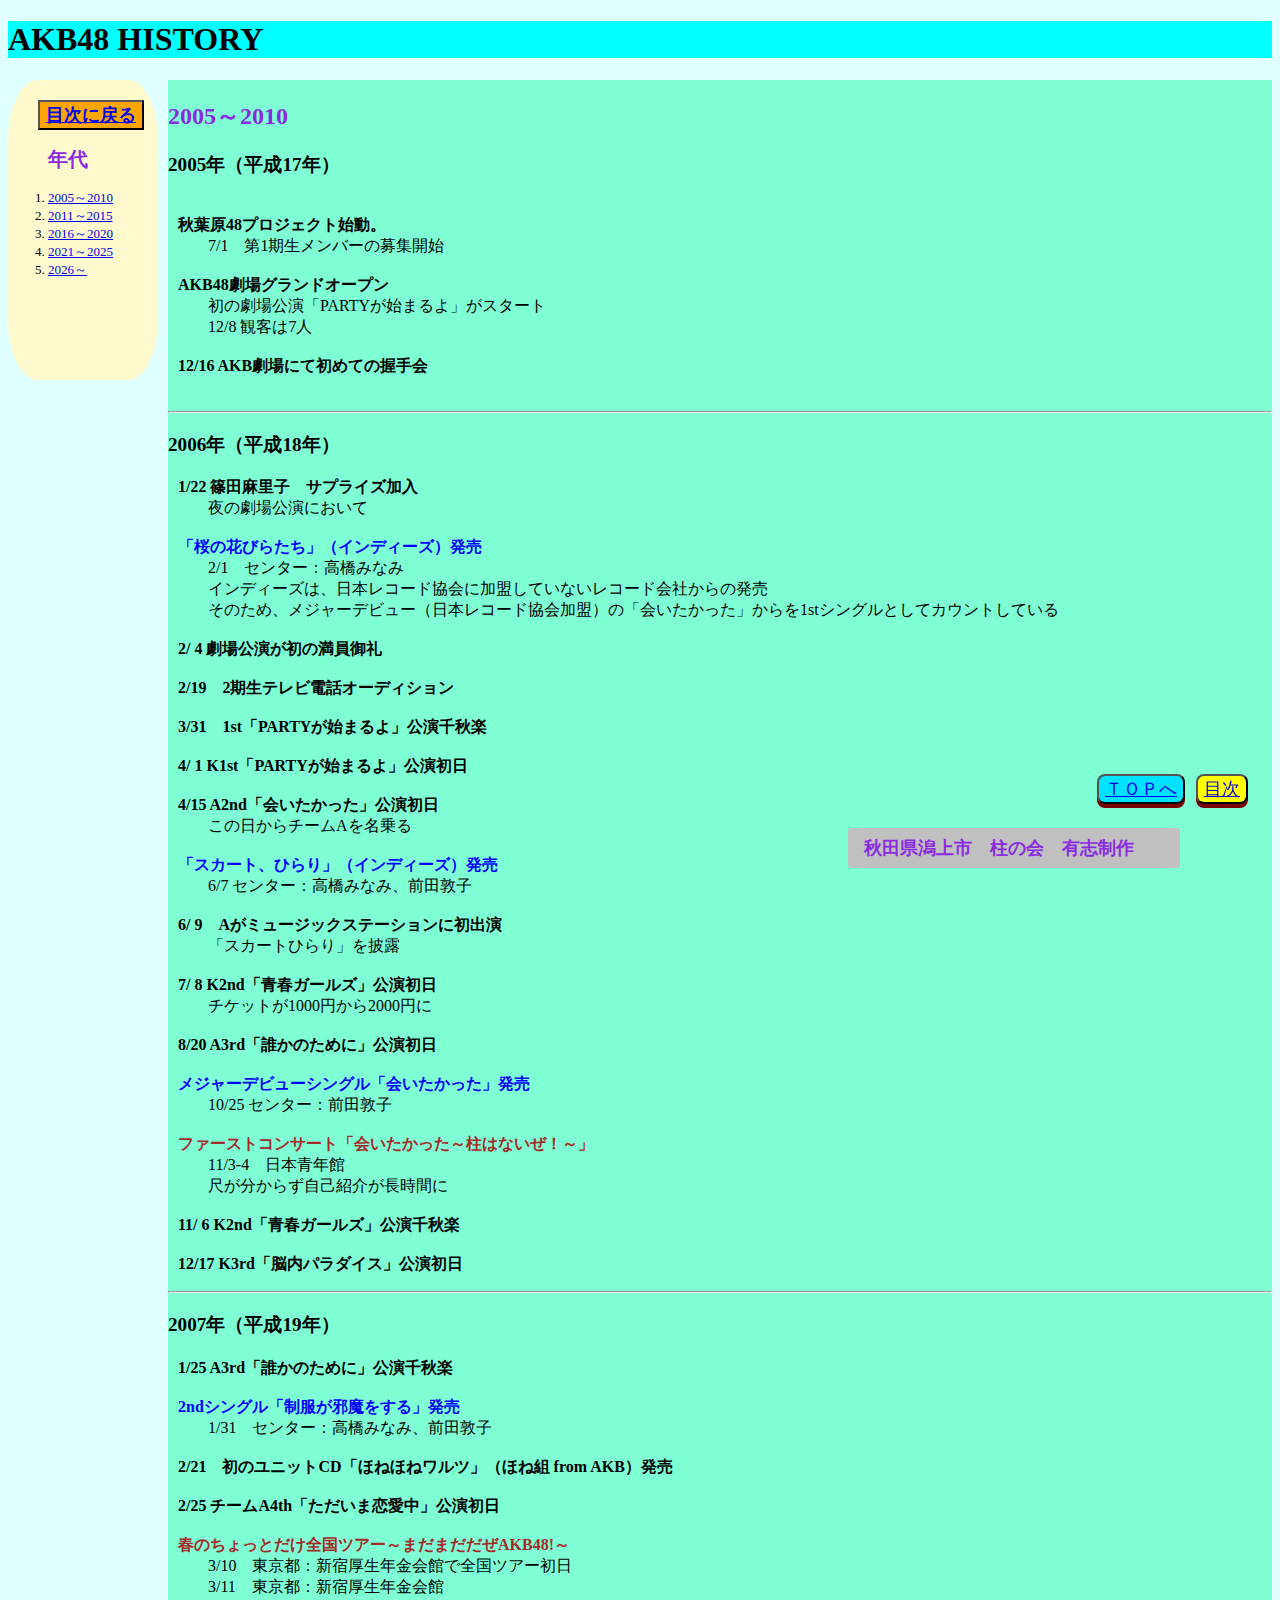
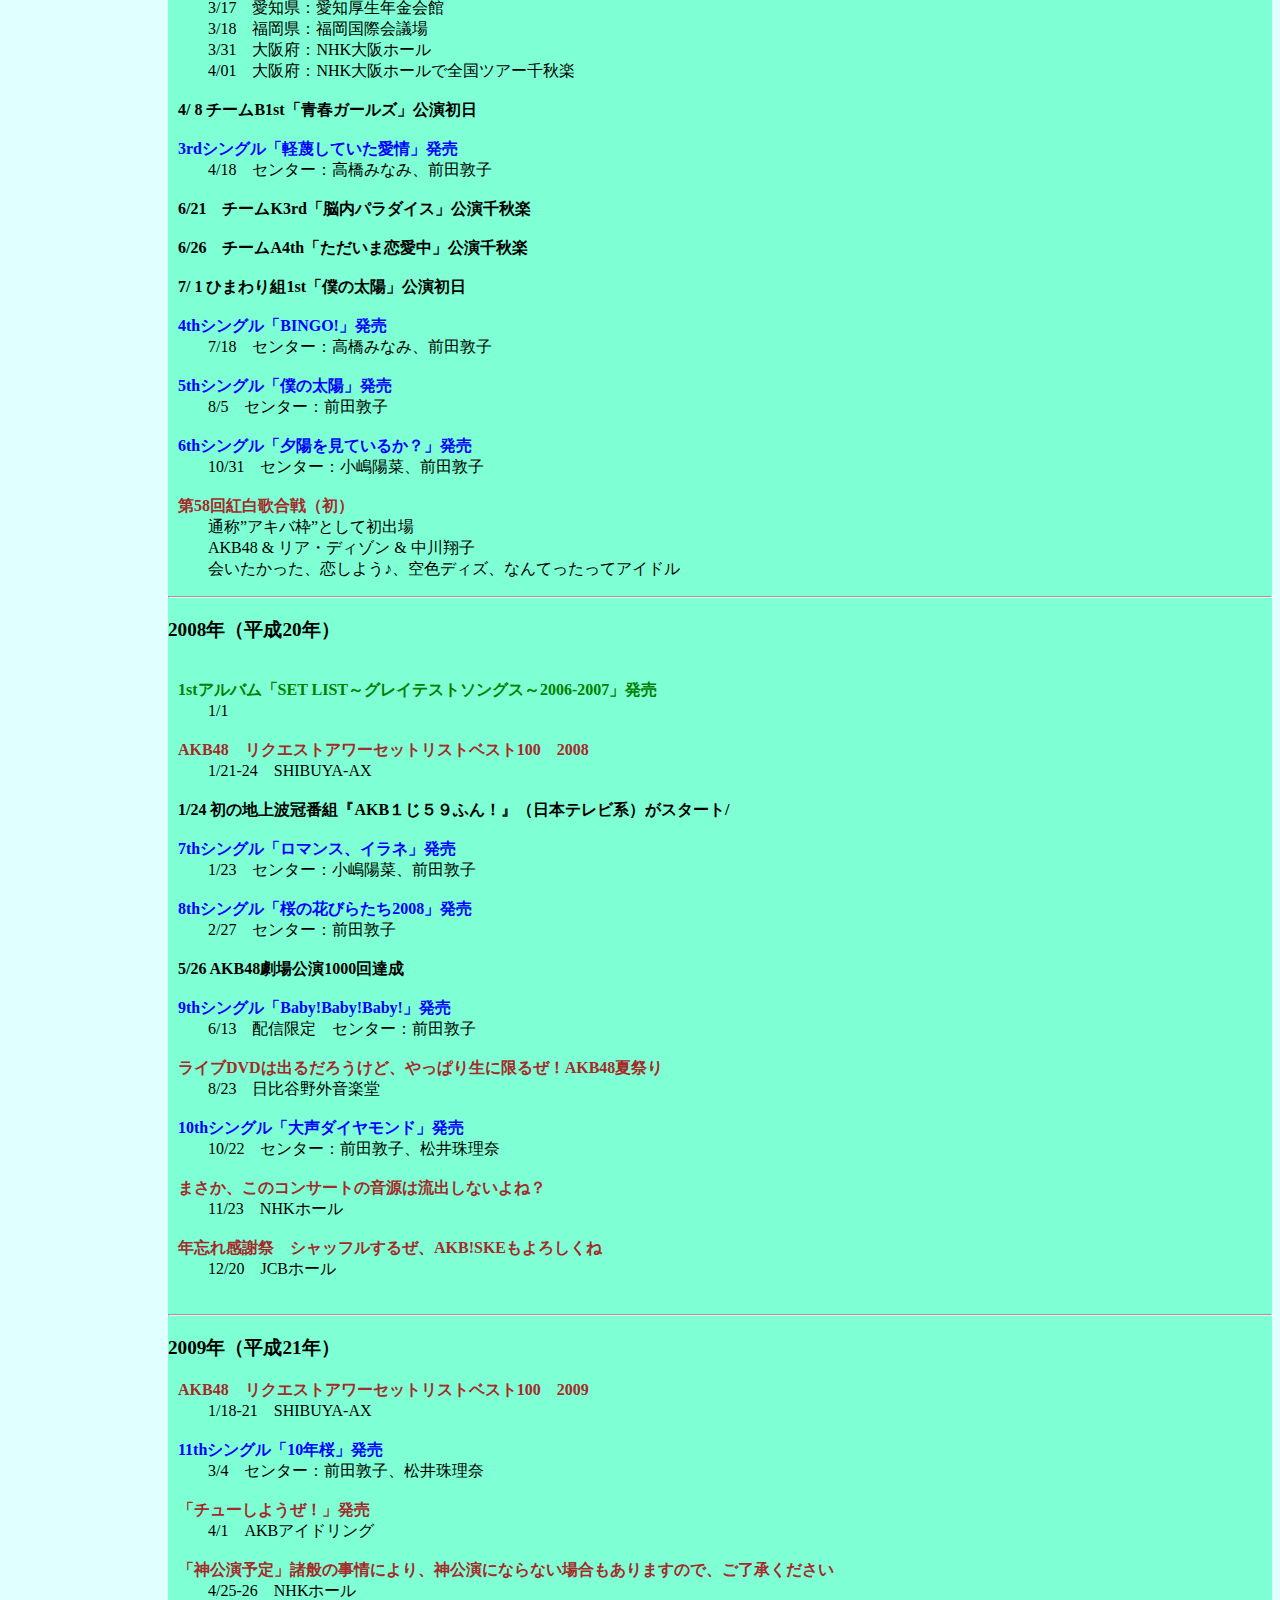
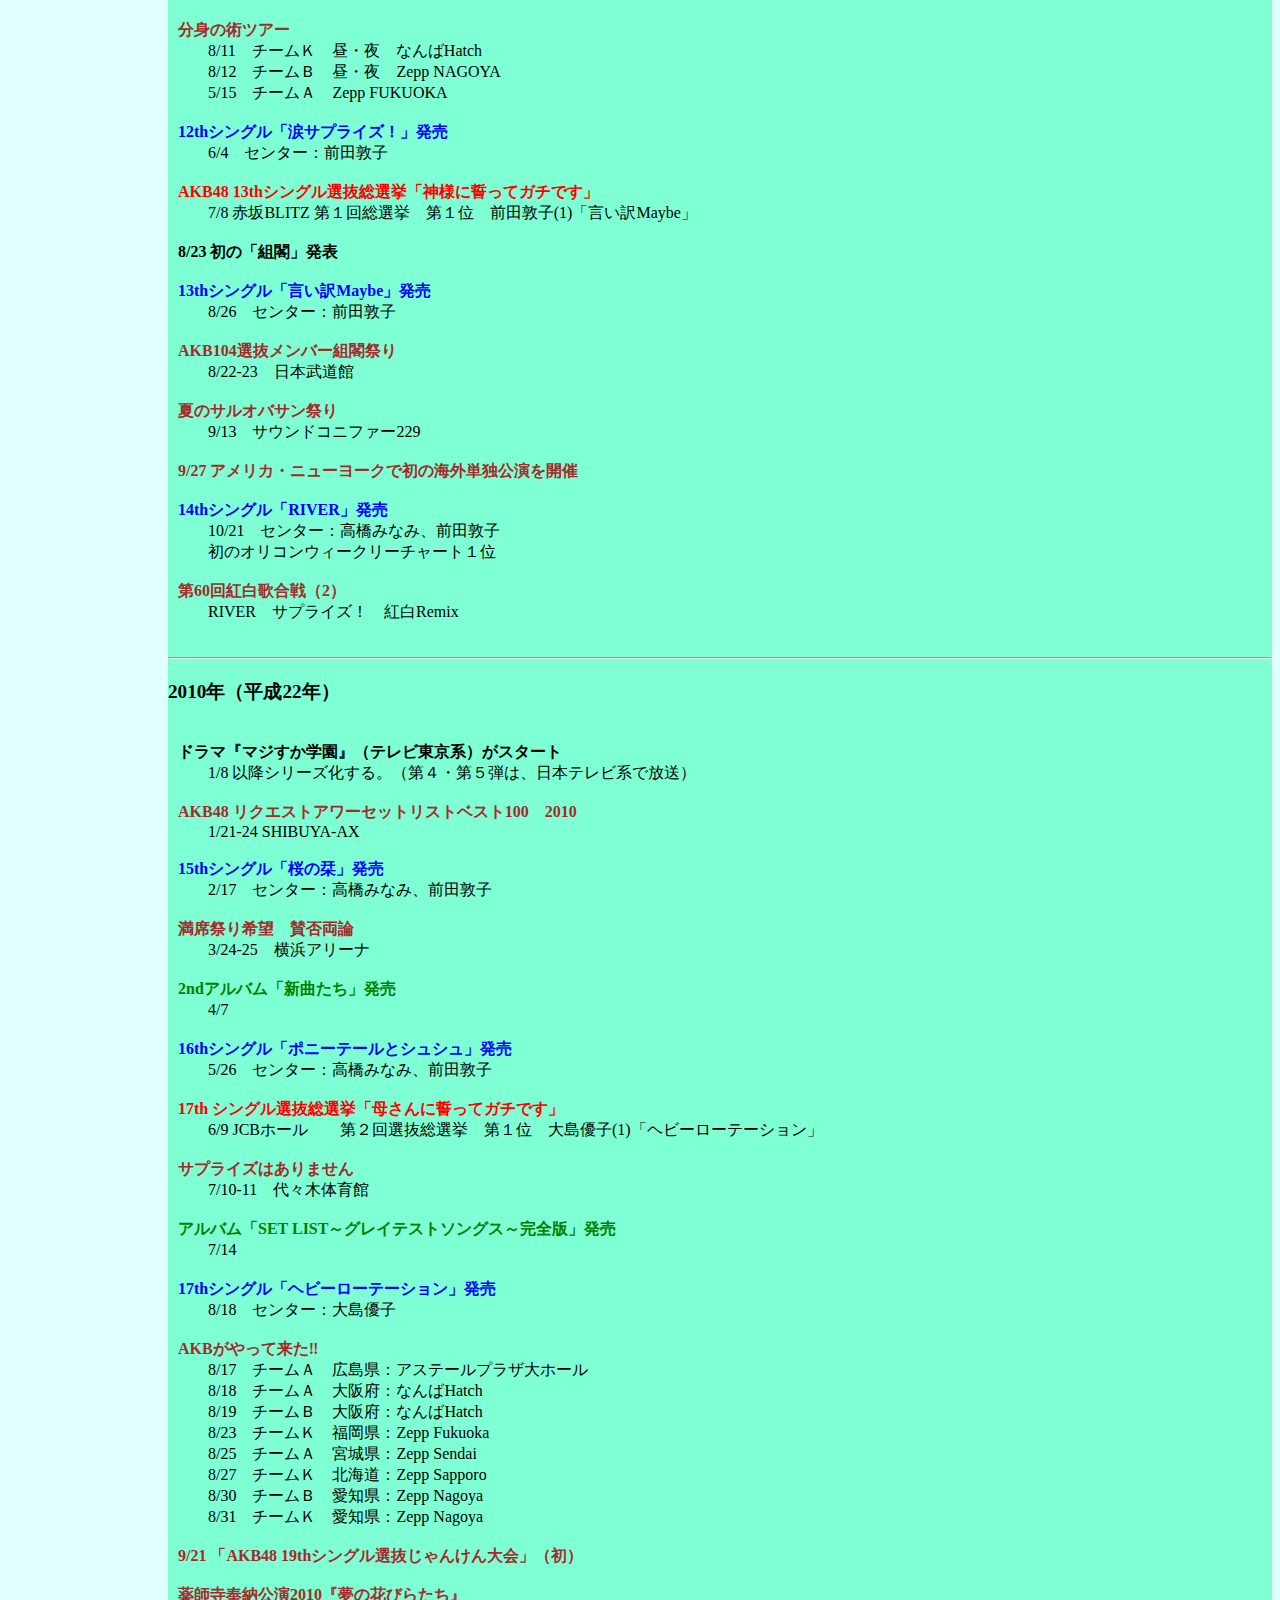
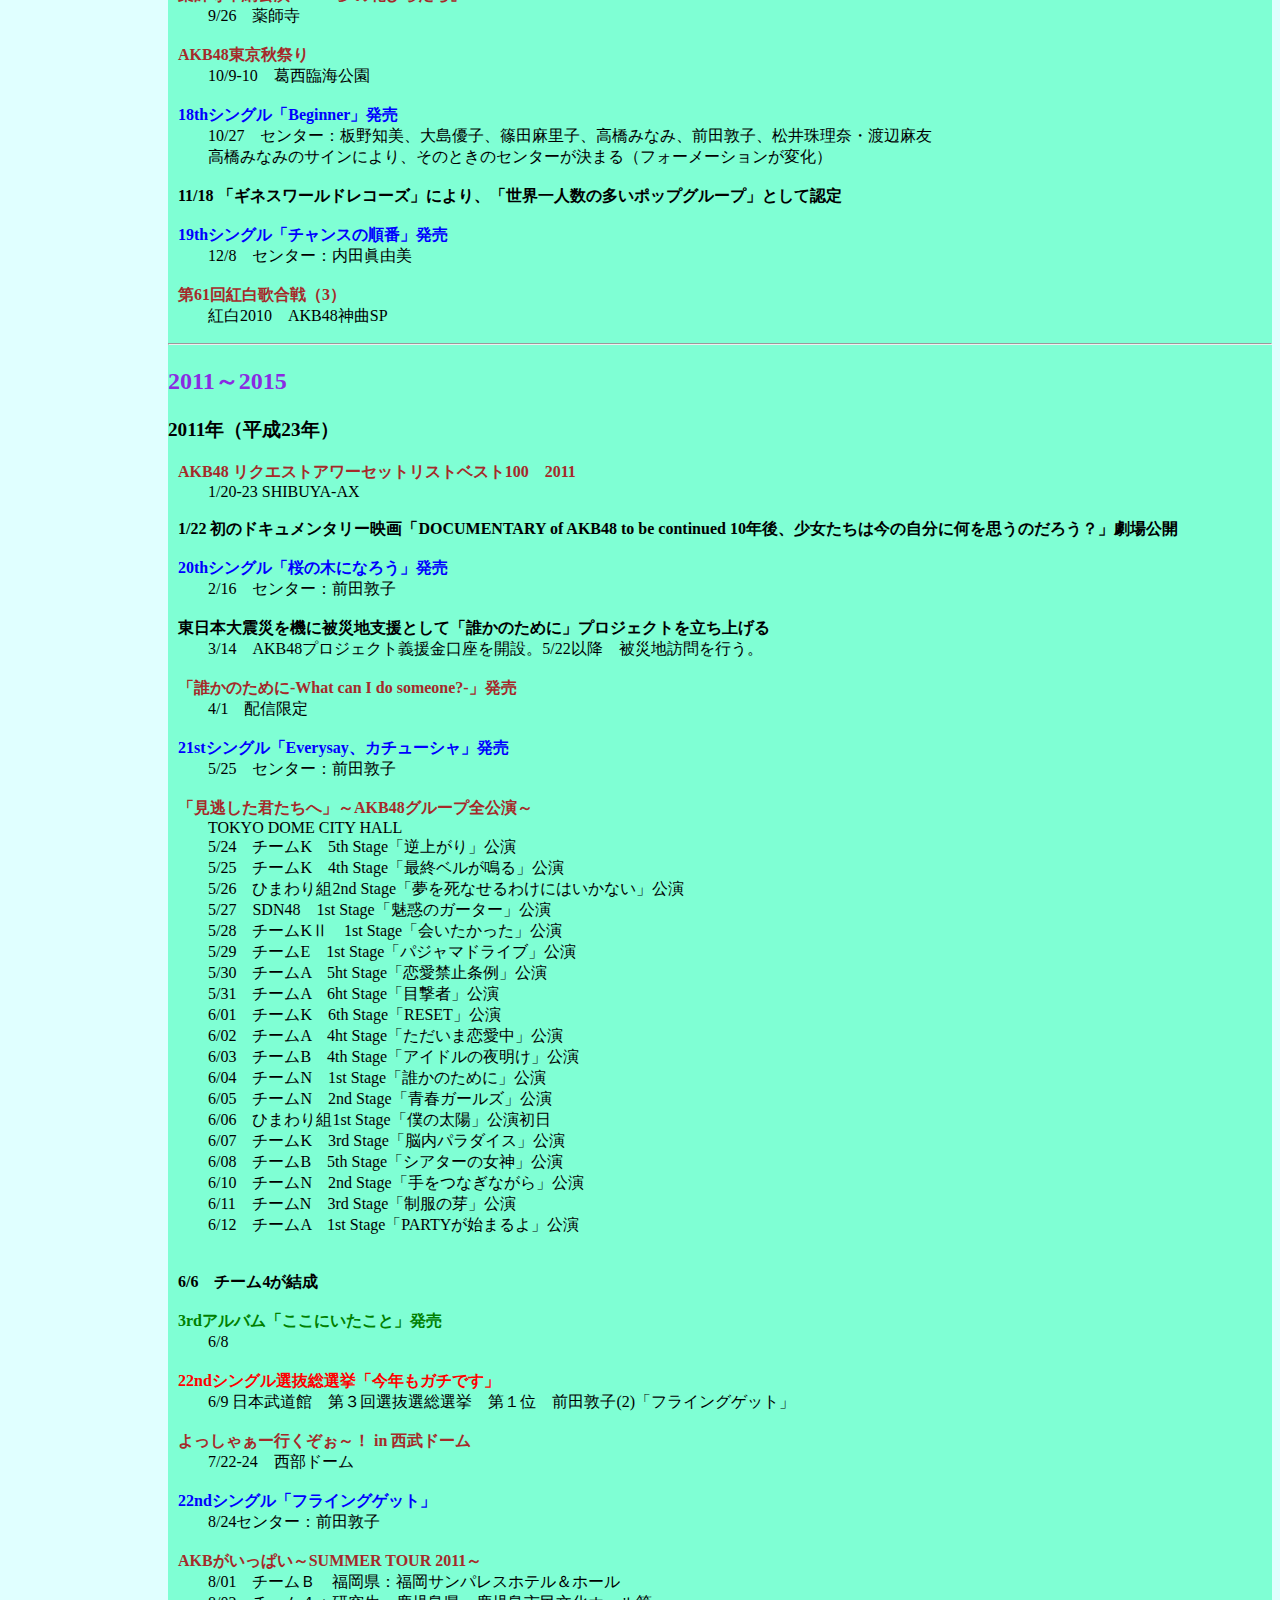
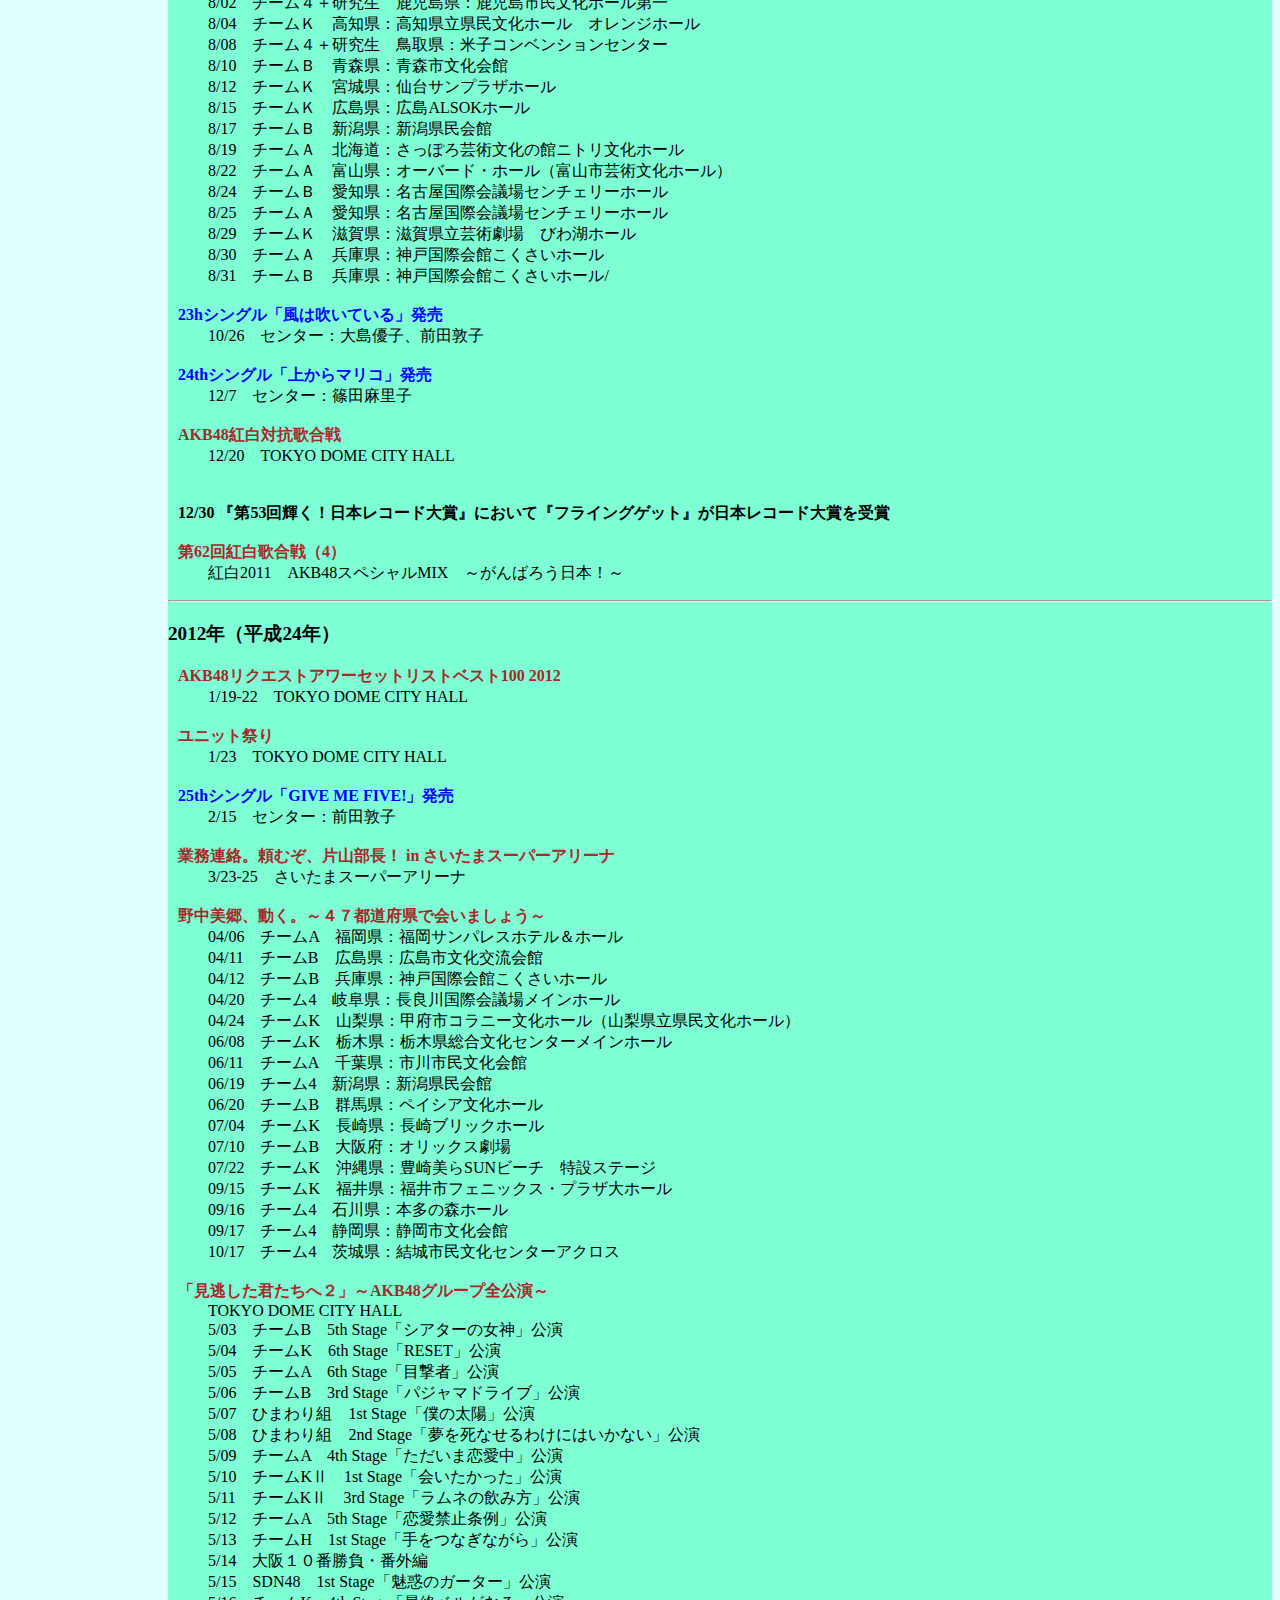
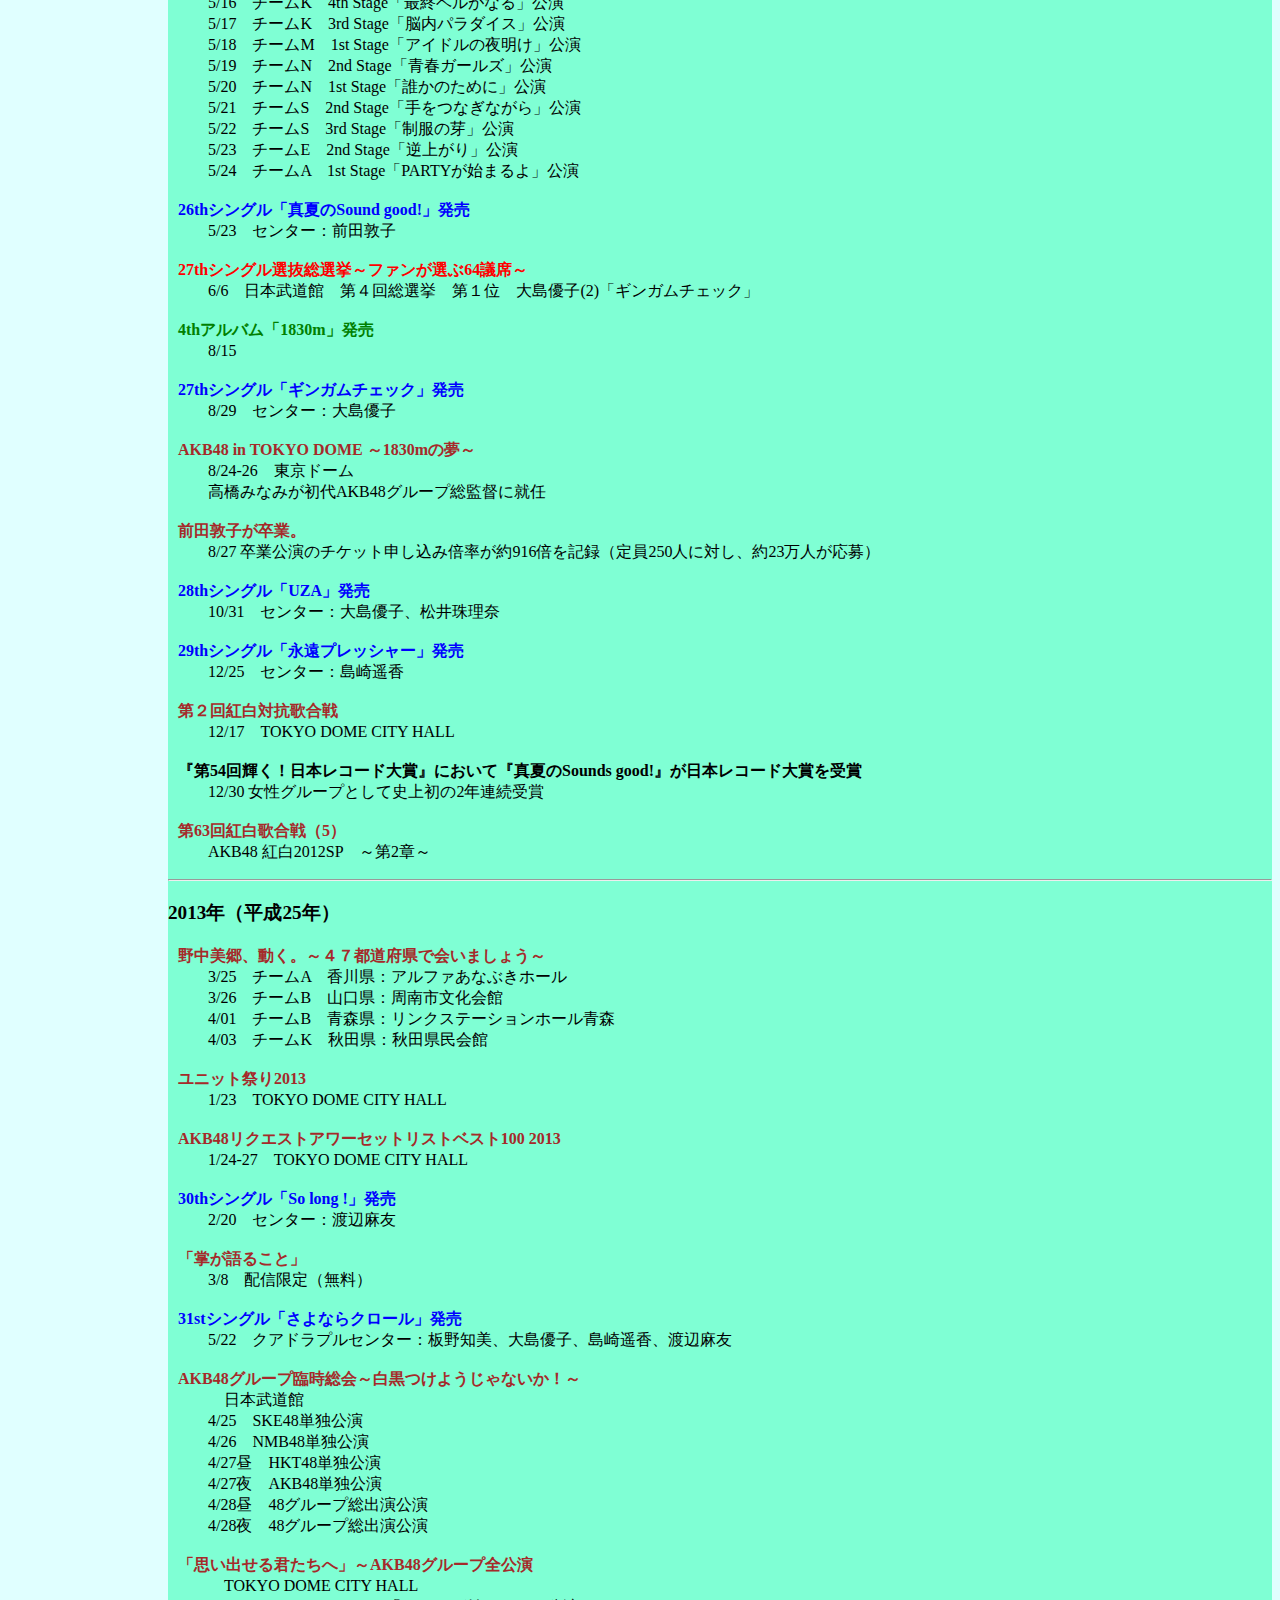
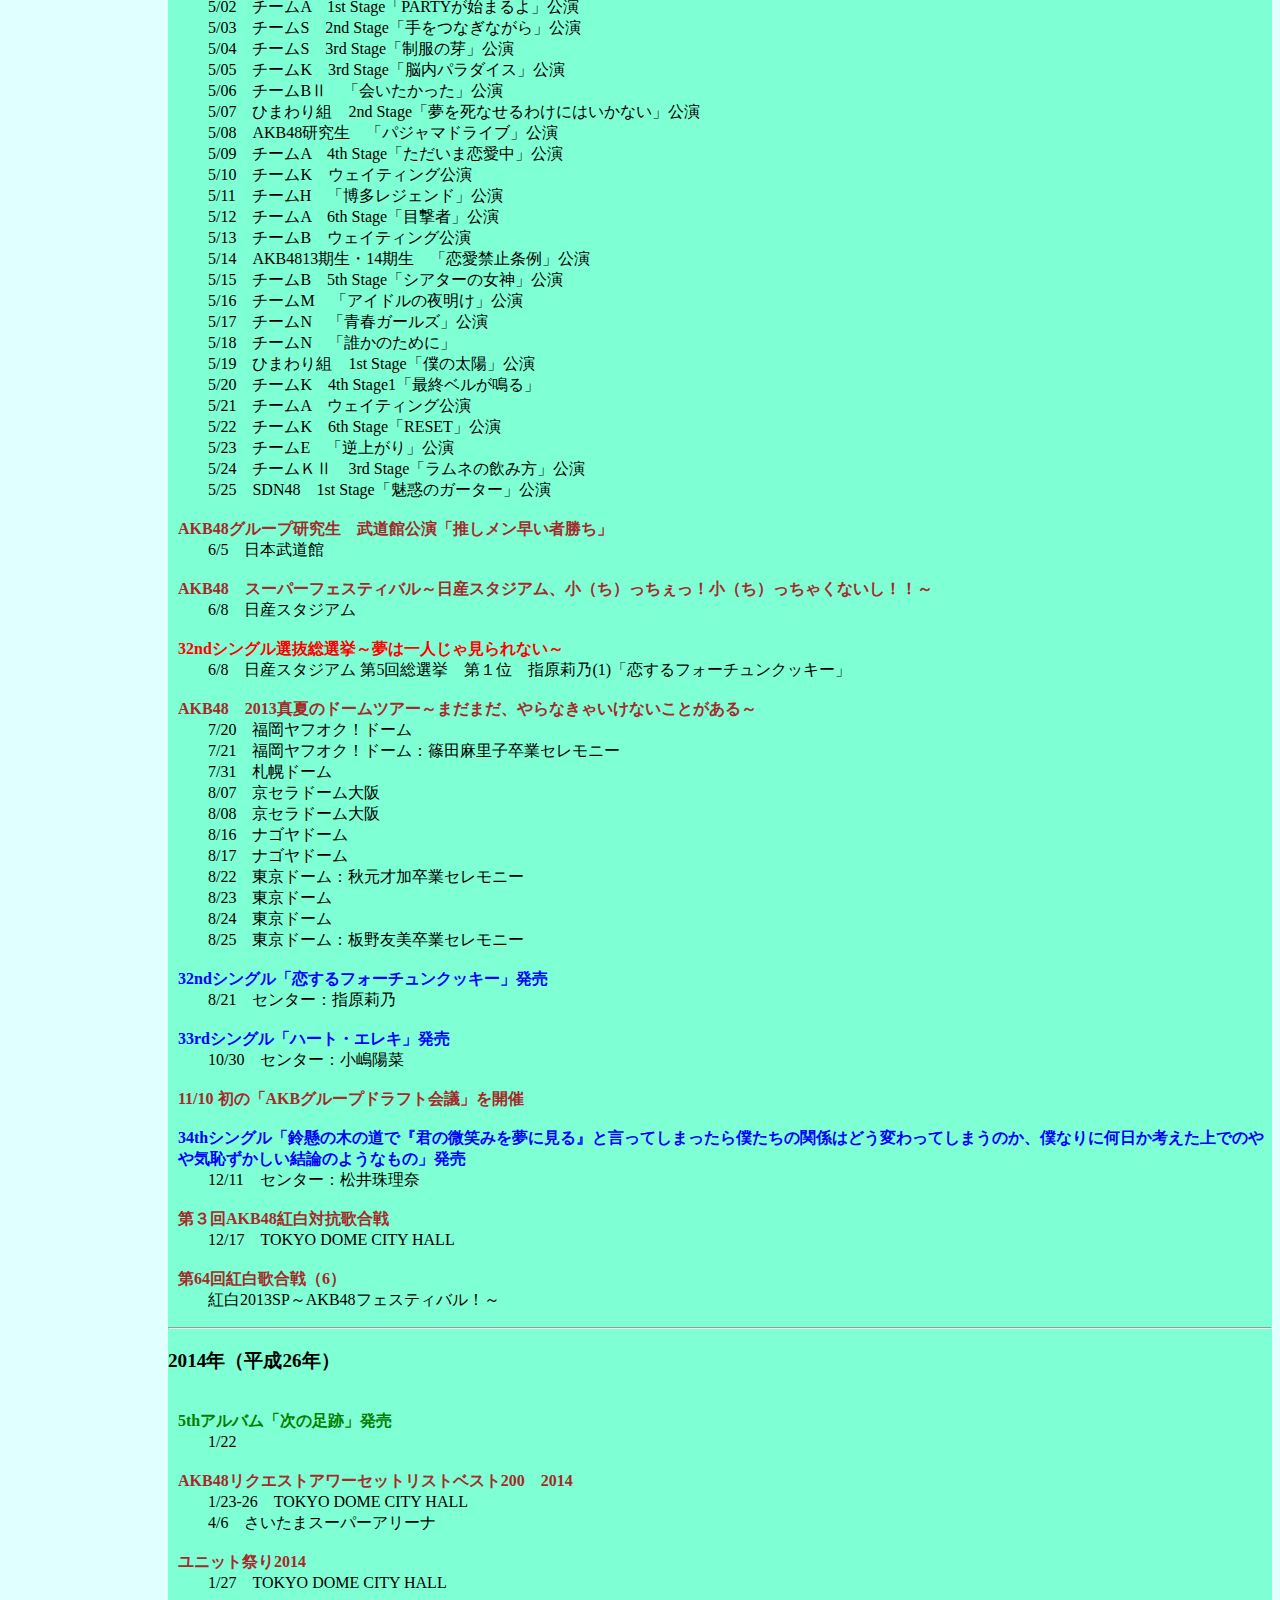
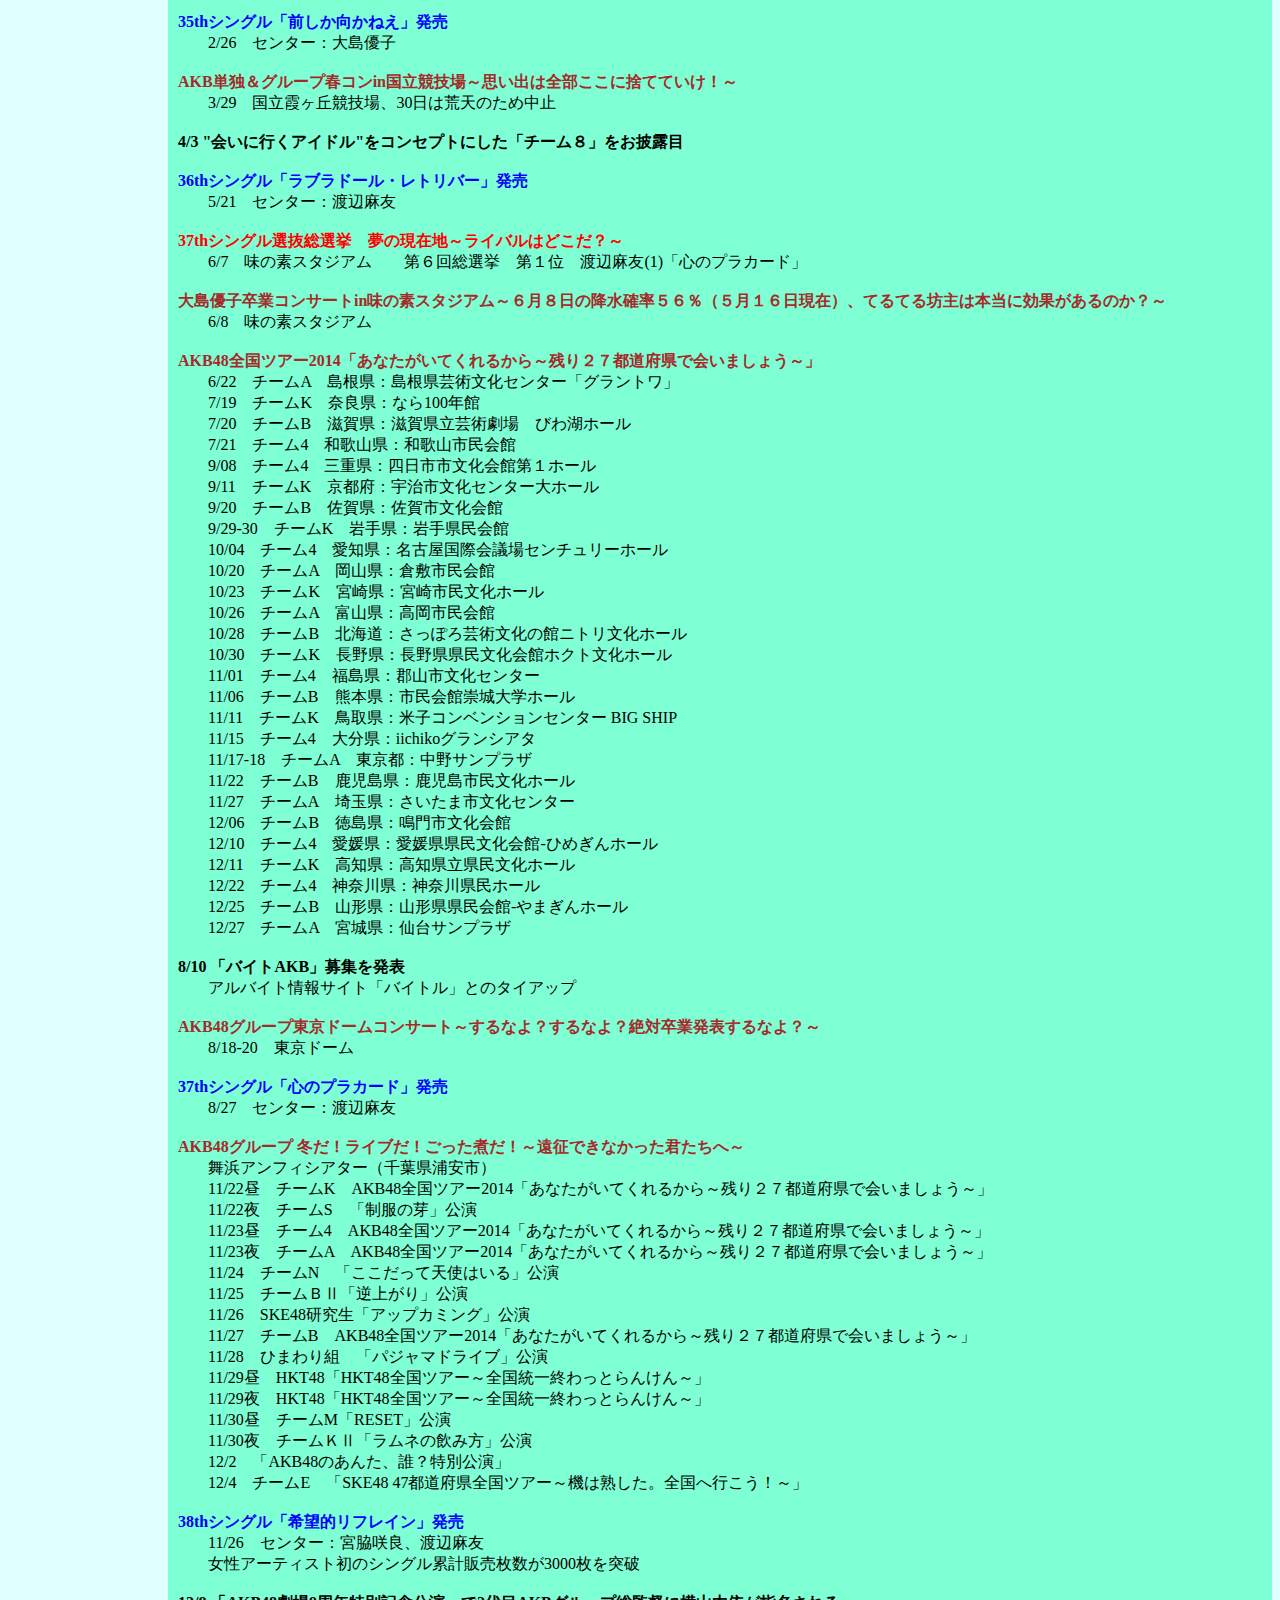
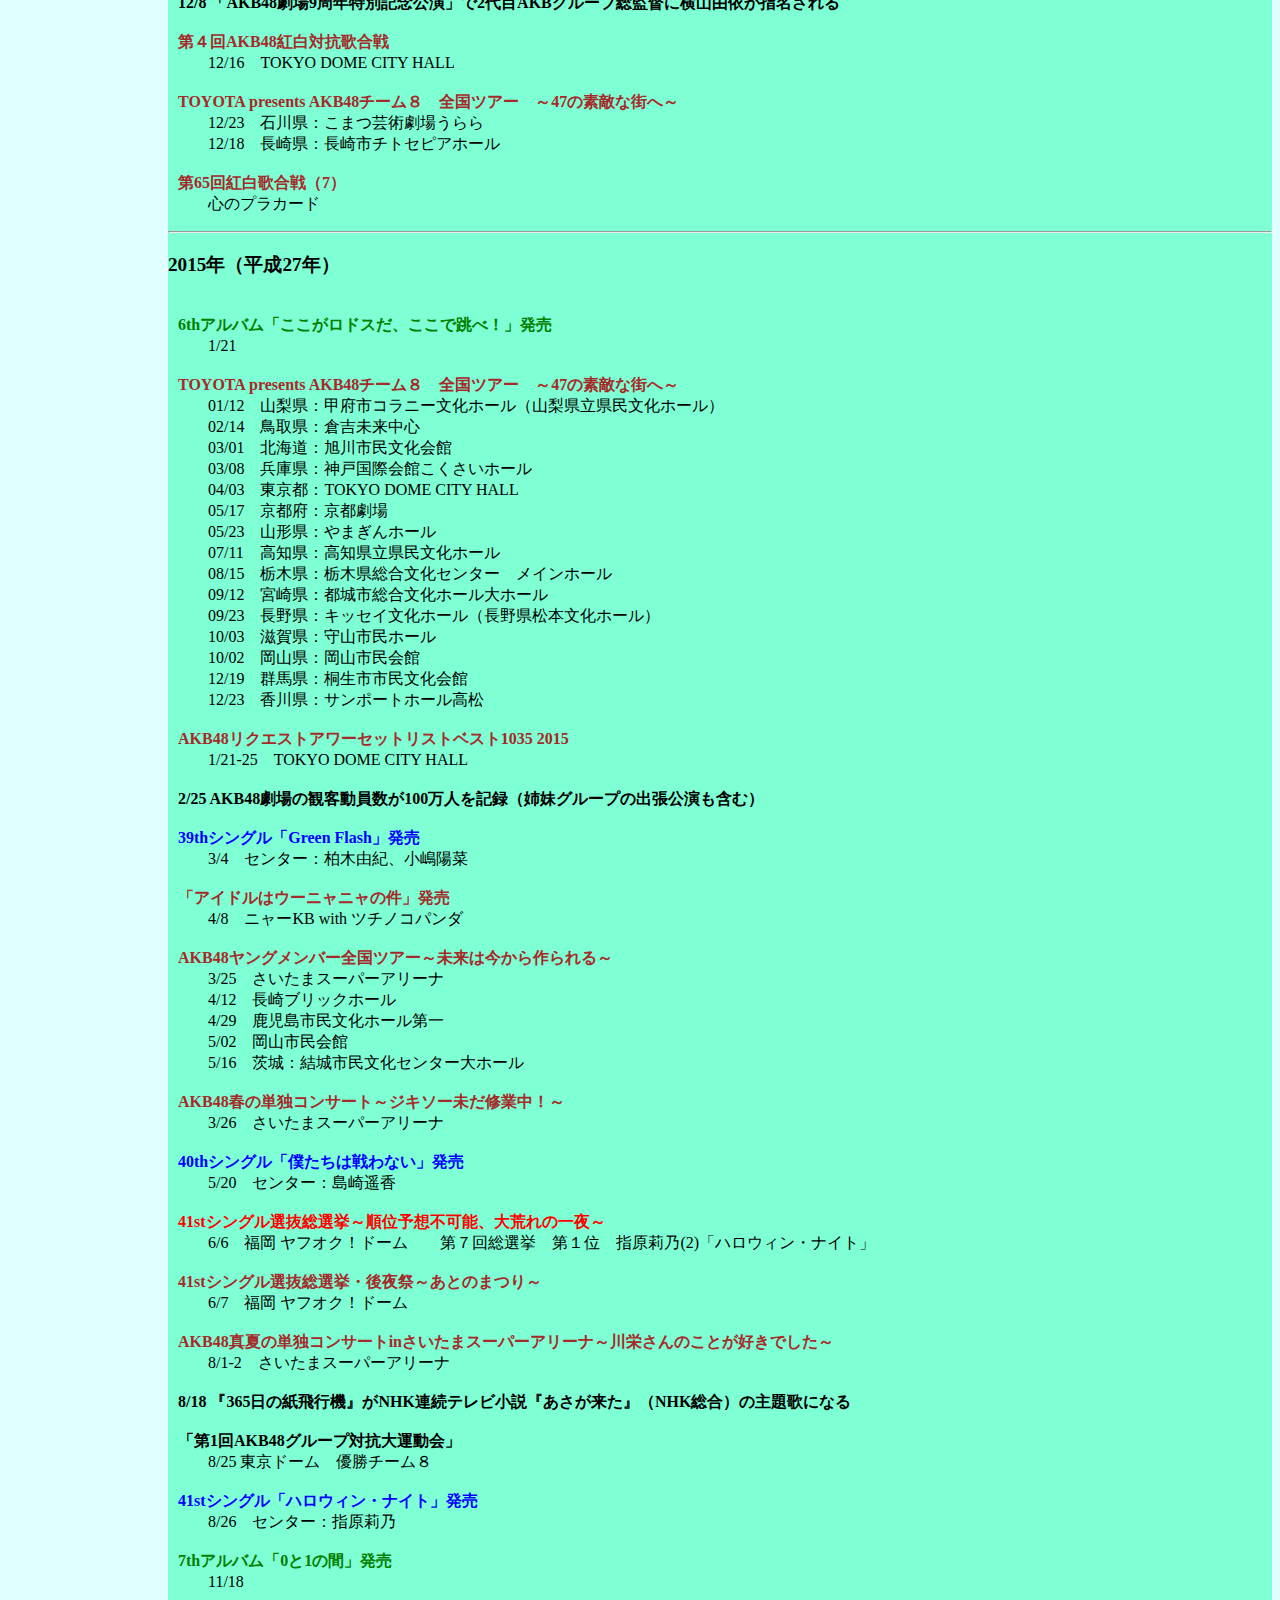
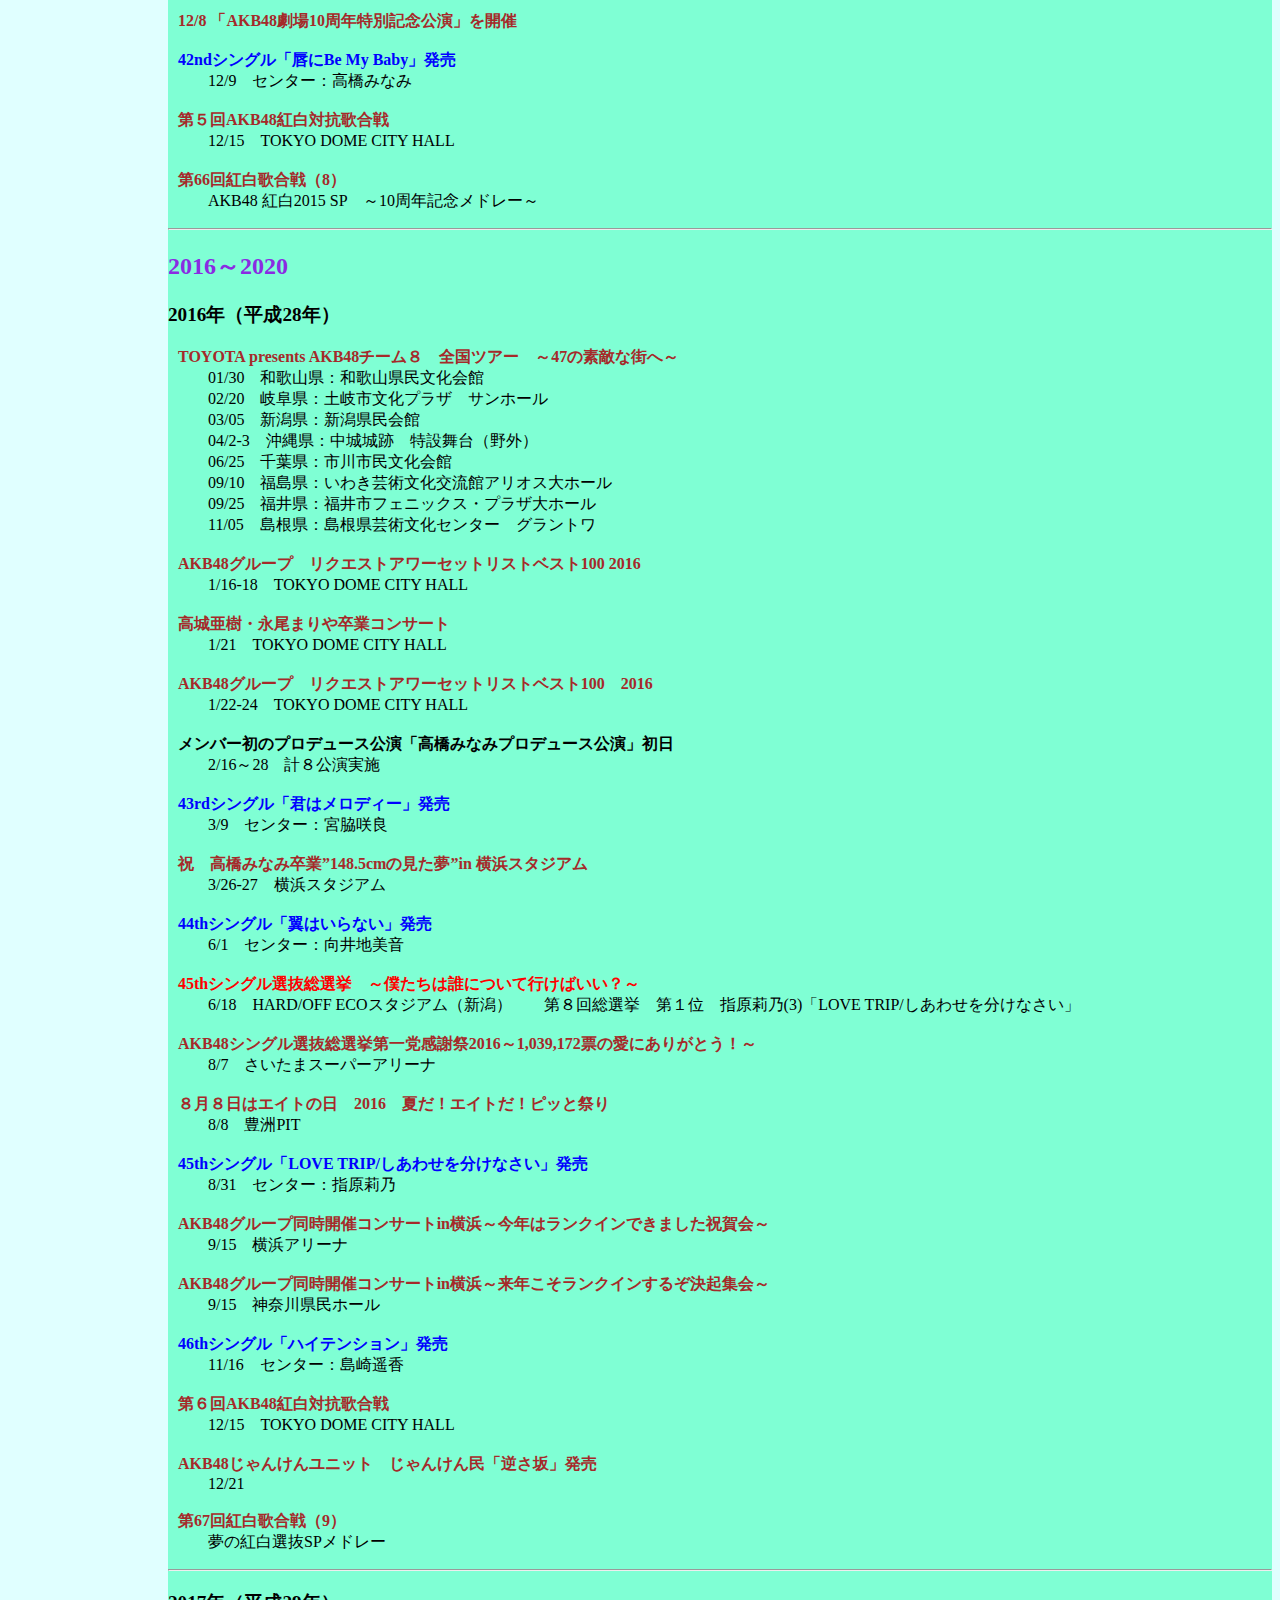
<file: history.html>
<!DOCTYPE html>
<html lang="ja">

<head>
  <meta charset="UTF-8">
  <meta name="viewport" content="width=device-width, initial-scale=1.0">
  <meta name="description" content="AKB48 HISTORY AKB48の歴史について、まとめている。">
  <title>AKB48 history</title>
  <link rel="icon" href="book.png">
  <link rel="stylesheet" href="history.css">
</head>

<body>
  <header>
    <h1>AKB48 HISTORY</h1>
  </header>

  <div class="container">
    <nav>
      <button id="bumoku"><a href="index.html">目次に戻る</a></button>
      <ol>
        <h2 id="nen">年代</h2>
        <li><a href="#2005">2005～2010</a></li>
        <li><a href="#2011">2011～2015</a></li>
        <li><a href="#2016">2016～2020</a></li>
        <li><a href="#2021">2021～2025</a></li>
        <li><a href="#2026">2026～</a></li>

      </ol>
    </nav>

    <main>

      <div class="message">秋田県潟上市　柱の会　有志制作</div>

      <section id="2005">
        <h2>2005～2010</h2>
        <h3>2005年（平成17年）</h3>
        <dl>
          <br>
          <dt class="black">秋葉原48プロジェクト始動。</dt>
          <dd>7/1　第1期生メンバーの募集開始</dd>
          <br>
          <dt class="black">AKB48劇場グランドオープン</dt>
          <dd>初の劇場公演「PARTYが始まるよ」がスタート</dd>
          <dd>12/8 観客は7人</dd>
          <br>
          <dt class="black">12/16 AKB劇場にて初めての握手会</dt>
          <br>
        </dl>
        <hr>
        <h3>2006年（平成18年）</h3>
        <dl>
          <dt class="black">1/22 篠田麻里子　サプライズ加入</dt>
          <dd>夜の劇場公演において</dd>
          <br>
          <dt class="blue">「桜の花びらたち」（インディーズ）発売</dt>
          <dd>2/1　センター：高橋みなみ<br>
            インディーズは、日本レコード協会に加盟していないレコード会社からの発売<br>
            そのため、メジャーデビュー（日本レコード協会加盟）の「会いたかった」からを1stシングルとしてカウントしている</dd>
          <br>
          <dt class="black">2/ 4 劇場公演が初の満員御礼</dt>
          <br>
          <dt class="black">2/19　2期生テレビ電話オーディション</dt>
          <br>
          <dt class="black">3/31　1st「PARTYが始まるよ」公演千秋楽</dt>
          <br>
          <dt class="black">4/ 1 K1st「PARTYが始まるよ」公演初日</dt>
          <br>
          <dt class="black">4/15 A2nd「会いたかった」公演初日</dt>
          <dd>この日からチームAを名乗る</dd>
          <br>
          <dt class="blue">「スカート、ひらり」（インディーズ）発売</dt>
          <dd>6/7 センター：高橋みなみ、前田敦子</dd>
          <br>
          <dt class="black">6/ 9　Aがミュージックステーションに初出演</dt>
          <dd>「スカートひらり」を披露</dd>
          <br>
          <dt class="black">7/ 8 K2nd「青春ガールズ」公演初日</dt>
          <dd>チケットが1000円から2000円に</dd>
          <br>
          <dt class="black">8/20 A3rd「誰かのために」公演初日</dt>
          <br>
          <dt class="blue">メジャーデビューシングル「会いたかった」発売</dt>
          <dd>10/25 センター：前田敦子</dd>
          <br>
          <dt>ファーストコンサート「会いたかった～柱はないぜ！～」</dt>
          <dd>11/3-4　日本青年館</dd>
          <dd>尺が分からず自己紹介が長時間に</dd>
          <br>
          <dt class="black">11/ 6 K2nd「青春ガールズ」公演千秋楽</dt>
          <br>
          <dt class="black">12/17 K3rd「脳内パラダイス」公演初日</dt>
        </dl>
        <hr>
        <h3>2007年（平成19年）</h3>
        <dl>
          <dt class="black">1/25 A3rd「誰かのために」公演千秋楽</dt>
          <br>
          <dt class="blue">2ndシングル「制服が邪魔をする」発売</dt>
          <dd>1/31　センター：高橋みなみ、前田敦子</dd>
          <br>
          <dt class="black">2/21　初のユニットCD「ほねほねワルツ」（ほね組 from AKB）発売 </dt>
          <br>
          <dt class="black">2/25 チームA4th「ただいま恋愛中」公演初日</dt>
          <br>
          <dt>春のちょっとだけ全国ツアー～まだまだだぜAKB48!～</dt>
          <dd>3/10　東京都：新宿厚生年金会館で全国ツアー初日</dd>
          <dd>3/11　東京都：新宿厚生年金会館</dd>
          <dd>3/17　愛知県：愛知厚生年金会館</dd>
          <dd>3/18　福岡県：福岡国際会議場</dd>
          <dd>3/31　大阪府：NHK大阪ホール</dd>
          <dd>4/01　大阪府：NHK大阪ホールで全国ツアー千秋楽</dd>
          <br>
          <dt class="black">4/ 8 チームB1st「青春ガールズ」公演初日</dt>
          <br>
          <dt class="blue">3rdシングル「軽蔑していた愛情」発売</dt>
          <dd>4/18　センター：高橋みなみ、前田敦子</dd>
          <br>
          <dt class="black">6/21　チームK3rd「脳内パラダイス」公演千秋楽</dt>
          <br>
          <dt class="black">6/26　チームA4th「ただいま恋愛中」公演千秋楽</dt>
          <br>
          <dt class="black">7/ 1 ひまわり組1st「僕の太陽」公演初日</dt>
          <br>
          <dt class="blue">4thシングル「BINGO!」発売</dt>
          <dd>7/18　センター：高橋みなみ、前田敦子</dd>
          <br>
          <dt class="blue">5thシングル「僕の太陽」発売</dt>
          <dd>8/5　センター：前田敦子</dd>
          <br>
          <dt class="blue">6thシングル「夕陽を見ているか？」発売</dt>
          <dd>10/31　センター：小嶋陽菜、前田敦子</dd>
          <br>
          <dt>第58回紅白歌合戦（初）</dt>
          <dd>通称”アキバ枠”として初出場</dd>
          <dd>AKB48 & リア・ディゾン & 中川翔子</dd>
          <dd>会いたかった、恋しよう♪、空色ディズ、なんてったってアイドル</dd>

        </dl>
        <hr>
        <h3>2008年（平成20年）</h3>
        <dl>
          <br>
          <dt class="green">1stアルバム「SET LIST～グレイテストソングス～2006-2007」発売</dt>
          <dd>1/1　</dd>
          <br>
          <dt>AKB48　リクエストアワーセットリストベスト100　2008</dt>
          <dd>1/21-24　SHIBUYA-AX</dd>
          <br>
          <dt class="black">1/24 初の地上波冠番組『AKB１じ５９ふん！』（日本テレビ系）がスタート/</dt>
          <br>
          <dt class="blue">7thシングル「ロマンス、イラネ」発売</dt>
          <dd>1/23　センター：小嶋陽菜、前田敦子</dd>
          <br>
          <dt class="blue">8thシングル「桜の花びらたち2008」発売</dt>
          <dd>2/27　センター：前田敦子</dd>
          <br>
          <dt class="black">5/26 AKB48劇場公演1000回達成</dt>
          <br>
          <dt class="blue">9thシングル「Baby!Baby!Baby!」発売</dt>
          <dd>6/13　配信限定　センター：前田敦子</dd>
          <br>
          <dt>ライブDVDは出るだろうけど、やっぱり生に限るぜ！AKB48夏祭り</dt>
          <dd>8/23　日比谷野外音楽堂</dd>
          <br>
          <dt class="blue">10thシングル「大声ダイヤモンド」発売</dt>
          <dd>10/22　センター：前田敦子、松井珠理奈</dd>
          <br>
          <dt>まさか、このコンサートの音源は流出しないよね？</dt>
          <dd>11/23　NHKホール</dd>
          <br>
          <dt>年忘れ感謝祭　シャッフルするぜ、AKB!SKEもよろしくね</dt>
          <dd>12/20　JCBホール</dd>
          <br>
        </dl>
        <hr>
        <h3>2009年（平成21年）</h3>
        <dl>
          <dt>AKB48　リクエストアワーセットリストベスト100　2009</dt>
          <dd>1/18-21　SHIBUYA-AX</dd>
          <br>
          <dt class="blue">11thシングル「10年桜」発売</dt>
          <dd>3/4　センター：前田敦子、松井珠理奈</dd>
          <br>
          <dt>「チューしようぜ！」発売</dt>
          <dd>4/1　AKBアイドリング</dd>
          <br>
          <dt>「神公演予定」諸般の事情により、神公演にならない場合もありますので、ご了承ください</dt>
          <dd>4/25-26　NHKホール</dd>
          <br>
          <dt>分身の術ツアー</dt>
          <dd>8/11　チームＫ　昼・夜　なんばHatch</dd>
          <dd>8/12　チームＢ　昼・夜　Zepp NAGOYA</dd>
          <dd>5/15　チームＡ　Zepp FUKUOKA</dd>
          <br>
          <dt class="blue">12thシングル「涙サプライズ！」発売</dt>
          <dd>6/4　センター：前田敦子</dd>
          <br>
          <dt class="red">AKB48 13thシングル選抜総選挙「神様に誓ってガチです」</dt>
          <dd>7/8 赤坂BLITZ 第１回総選挙　第１位　前田敦子(1)「言い訳Maybe」</dd>
          <br>
          <dt class="black">8/23 初の「組閣」発表</dt>
          <br>
          <dt class="blue">13thシングル「言い訳Maybe」発売</dt>
          <dd>8/26　センター：前田敦子</dd>
          <br>
          <dt>AKB104選抜メンバー組閣祭り</dt>
          <dd>8/22-23　日本武道館</dd>
          <br>
          <dt>夏のサルオバサン祭り</dt>
          <dd>9/13　サウンドコニファー229</dd>
          <br>
          <dt>9/27 アメリカ・ニューヨークで初の海外単独公演を開催</dt>
          <br>
          <dt class="blue">14thシングル「RIVER」発売</dt>
          <dd>10/21　センター：高橋みなみ、前田敦子</dd>
          <dd>初のオリコンウィークリーチャート１位</dd>
          <br>
          <dt>第60回紅白歌合戦（2）</dt>
          <dd>RIVER　サプライズ！　紅白Remix </dd>
          <br>
        </dl>
        <hr>
        <h3>2010年（平成22年）</h3>
        <dl>
          <br>
          <dt class="black">ドラマ『マジすか学園』（テレビ東京系）がスタート</dt>
          <dd>1/8 以降シリーズ化する。（第４・第５弾は、日本テレビ系で放送）</dd>
          <br>
          <dt>AKB48 リクエストアワーセットリストベスト100　2010</dt>
          <dd>1/21-24 SHIBUYA-AX</dd>
          <br>
          <dt class="blue">15thシングル「桜の栞」発売</dt>
          <dd>2/17　センター：高橋みなみ、前田敦子</dd>
          <br>
          <dt>満席祭り希望　賛否両論</dt>
          <dd>3/24-25　横浜アリーナ</dd>
          <br>
          <dt class="green">2ndアルバム「新曲たち」発売</dt>
          <dd>4/7　</dd>
          <br>
          <dt class="blue">16thシングル「ポニーテールとシュシュ」発売</dt>
          <dd>5/26　センター：高橋みなみ、前田敦子</dd>
          <br>
          <dt class="red">17th シングル選抜総選挙「母さんに誓ってガチです」</dt>
          <dd>6/9 JCBホール　　第２回選抜総選挙　第１位　大島優子(1)「ヘビーローテーション」</dd>
          <br>
          <dt>サプライズはありません</dt>
          <dd>7/10-11　代々木体育館</dd>
          <br>
          <dt class="green">アルバム「SET LIST～グレイテストソングス～完全版」発売</dt>
          <dd>7/14　</dd>
          <br>
          <dt class="blue">17thシングル「ヘビーローテーション」発売</dt>
          <dd>8/18　センター：大島優子</dd>
          <br>
          <dt>AKBがやって来た‼</dt>
          <dd>8/17　チームＡ　広島県：アステールプラザ大ホール</dd>
          <dd>8/18　チームＡ　大阪府：なんばHatch</dd>
          <dd>8/19　チームＢ　大阪府：なんばHatch</dd>
          <dd>8/23　チームＫ　福岡県：Zepp Fukuoka</dd>
          <dd>8/25　チームＡ　宮城県：Zepp Sendai</dd>
          <dd>8/27　チームＫ　北海道：Zepp Sapporo</dd>
          <dd>8/30　チームＢ　愛知県：Zepp Nagoya</dd>
          <dd>8/31　チームＫ　愛知県：Zepp Nagoya</dd>
          <br>
          <dt>9/21 「AKB48 19thシングル選抜じゃんけん大会」（初）</dt>
          <br>
          <dt>薬師寺奉納公演2010『夢の花びらたち』</dt>
          <dd>9/26　薬師寺</dd>
          <br>
          <dt>AKB48東京秋祭り</dt>
          <dd>10/9-10　葛西臨海公園</dd>
          <br>
          <dt class="blue">18thシングル「Beginner」発売</dt>
          <dd>10/27　センター：板野知美、大島優子、篠田麻里子、高橋みなみ、前田敦子、松井珠理奈・渡辺麻友</dd>
          <dd>高橋みなみのサインにより、そのときのセンターが決まる（フォーメーションが変化）</dd>
          <br>
          <dt class="black">11/18 「ギネスワールドレコーズ」により、「世界一人数の多いポップグループ」として認定</dt>
          <br>
          <dt class="blue">19thシングル「チャンスの順番」発売</dt>
          <dd>12/8　センター：内田眞由美</dd>
          <br>
          <dt>第61回紅白歌合戦（3）</dt>
          <dd>紅白2010　AKB48神曲SP</dd>
        </dl>
      </section>
      <hr>
      <section id="2011">
        <h2>2011～2015</h2>
        <h3>2011年（平成23年）</h3>
        <dl>
          <dt>AKB48 リクエストアワーセットリストベスト100　2011</dt>
          <dd>1/20-23 SHIBUYA-AX</dd>
          <br>
          <dt class="black">1/22 初のドキュメンタリー映画「DOCUMENTARY of AKB48 to be continued 10年後、少女たちは今の自分に何を思うのだろう？」劇場公開</dt>
          <br>
          <dt class="blue">20thシングル「桜の木になろう」発売</dt>
          <dd>2/16　センター：前田敦子</dd>
          <br>
          <dt class="black">東日本大震災を機に被災地支援として「誰かのために」プロジェクトを立ち上げる</dt>
          <dd>3/14　AKB48プロジェクト義援金口座を開設。5/22以降　被災地訪問を行う。</dd>
          <br>
          <dt>「誰かのために-What can I do someone?-」発売</dt>
          <dd>4/1　配信限定</dd>
          <br>
          <dt class="blue">21stシングル「Everysay、カチューシャ」発売</dt>
          <dd>5/25　センター：前田敦子</dd>
          <br>
          <dt>「見逃した君たちへ」～AKB48グループ全公演～</dt>
          <dd>TOKYO DOME CITY HALL</dd>
          <dd>5/24　チームK　5th Stage「逆上がり」公演</dd>
          <dd>5/25　チームK　4th Stage「最終ベルが鳴る」公演</dd>
          <dd>5/26　ひまわり組2nd Stage「夢を死なせるわけにはいかない」公演</dd>
          <dd>5/27　SDN48　1st Stage「魅惑のガーター」公演</dd>
          <dd>5/28　チームKⅡ　1st Stage「会いたかった」公演</dd>
          <dd>5/29　チームE　1st Stage「パジャマドライブ」公演</dd>
          <dd>5/30　チームA　5ht Stage「恋愛禁止条例」公演</dd>
          <dd>5/31　チームA　6ht Stage「目撃者」公演</dd>
          <dd>6/01　チームK　6th Stage「RESET」公演</dd>
          <dd>6/02　チームA　4ht Stage「ただいま恋愛中」公演</dd>
          <dd>6/03　チームB　4th Stage「アイドルの夜明け」公演</dd>
          <dd>6/04　チームN　1st Stage「誰かのために」公演</dd>
          <dd>6/05　チームN　2nd Stage「青春ガールズ」公演</dd>
          <dd>6/06　ひまわり組1st Stage「僕の太陽」公演初日</dd>
          <dd>6/07　チームK　3rd Stage「脳内パラダイス」公演</dd>
          <dd>6/08　チームB　5th Stage「シアターの女神」公演</dd>
          <dd>6/10　チームN　2nd Stage「手をつなぎながら」公演</dd>
          <dd>6/11　チームN　3rd Stage「制服の芽」公演</dd>
          <dd>6/12　チームA　1st Stage「PARTYが始まるよ」公演</dd>
          <br>
          <br>
          <dt class="black">6/6　チーム4が結成</dt>
          <br>
          <dt class="green">3rdアルバム「ここにいたこと」発売</dt>
          <dd>6/8　</dd>
          <br>
          <dt class="red">22ndシングル選抜総選挙「今年もガチです」</dt>
          <dd>6/9 日本武道館　第３回選抜選総選挙　第１位　前田敦子(2)「フライングゲット」</dd>
          <br>
          <dt>よっしゃぁー行くぞぉ～！ in 西武ドーム</dt>
          <dd>7/22-24　西部ドーム</dd>
          <br>
          <dt class="blue">22ndシングル「フライングゲット」</dt>
          <dd>8/24センター：前田敦子</dd>
          <br>
          <dt>AKBがいっぱい～SUMMER TOUR 2011～</dt>
          <dd>8/01　チームＢ　福岡県：福岡サンパレスホテル＆ホール</dd>
          <dd>8/02　チーム４＋研究生　鹿児島県：鹿児島市民文化ホール第一</dd>
          <dd>8/04　チームＫ　高知県：高知県立県民文化ホール　オレンジホール</dd>
          <dd>8/08　チーム４＋研究生　鳥取県：米子コンベンションセンター</dd>
          <dd>8/10　チームＢ　青森県：青森市文化会館</dd>
          <dd>8/12　チームＫ　宮城県：仙台サンプラザホール</dd>
          <dd>8/15　チームＫ　広島県：広島ALSOKホール</dd>
          <dd>8/17　チームＢ　新潟県：新潟県民会館</dd>
          <dd>8/19　チームＡ　北海道：さっぽろ芸術文化の館ニトリ文化ホール</dd>
          <dd>8/22　チームＡ　富山県：オーバード・ホール（富山市芸術文化ホール）</dd>
          <dd>8/24　チームＢ　愛知県：名古屋国際会議場センチェリーホール</dd>
          <dd>8/25　チームＡ　愛知県：名古屋国際会議場センチェリーホール</dd>
          <dd>8/29　チームＫ　滋賀県：滋賀県立芸術劇場　びわ湖ホール</dd>
          <dd>8/30　チームＡ　兵庫県：神戸国際会館こくさいホール</dd>
          <dd>8/31　チームＢ　兵庫県：神戸国際会館こくさいホール/</dd>
          <br>
          <dt class="blue">23hシングル「風は吹いている」発売</dt>
          <dd>10/26　センター：大島優子、前田敦子</dd>
          <br>
          <dt class="blue">24thシングル「上からマリコ」発売</dt>
          <dd>12/7　センター：篠田麻里子</dd>
          <br>
          <dt>AKB48紅白対抗歌合戦</dt>
          <dd>12/20　TOKYO DOME CITY HALL</dd>
          <br>
          <br>
          <dt class="black">12/30 『第53回輝く！日本レコード大賞』において『フライングゲット』が日本レコード大賞を受賞</dt>
          <br>
          <dt>第62回紅白歌合戦（4）</dt>
          <dd>紅白2011　AKB48スペシャルMIX　～がんばろう日本！～</dd>
        </dl>
        <hr>
        <h3>2012年（平成24年）</h3>
        <dl>
          <dt>AKB48リクエストアワーセットリストベスト100 2012</dt>
          <dd>1/19-22　TOKYO DOME CITY HALL</dd>
          <br>
          <dt>ユニット祭り</dt>
          <dd>1/23　TOKYO DOME CITY HALL</dd>
          <br>
          <dt class="blue">25thシングル「GIVE ME FIVE!」発売</dt>
          <dd>2/15　センター：前田敦子</dd>
          <br>
          <dt>業務連絡。頼むぞ、片山部長！ in さいたまスーパーアリーナ</dt>
          <dd>3/23-25　さいたまスーパーアリーナ</dd>
          <br>
          <dt>野中美郷、動く。～４７都道府県で会いましょう～</dt>
          <dd>04/06　チームA　福岡県：福岡サンパレスホテル＆ホール</dd>
          <dd>04/11　チームB　広島県：広島市文化交流会館</dd>
          <dd>04/12　チームB　兵庫県：神戸国際会館こくさいホール</dd>
          <dd>04/20　チーム4　岐阜県：長良川国際会議場メインホール</dd>
          <dd>04/24　チームK　山梨県：甲府市コラニー文化ホール（山梨県立県民文化ホール）</dd>
          <dd>06/08　チームK　栃木県：栃木県総合文化センターメインホール</dd>
          <dd>06/11　チームA　千葉県：市川市民文化会館</dd>
          <dd>06/19　チーム4　新潟県：新潟県民会館</dd>
          <dd>06/20　チームB　群馬県：ペイシア文化ホール</dd>
          <dd>07/04　チームK　長崎県：長崎ブリックホール</dd>
          <dd>07/10　チームB　大阪府：オリックス劇場</dd>
          <dd>07/22　チームK　沖縄県：豊崎美らSUNビーチ　特設ステージ</dd>
          <dd>09/15　チームK　福井県：福井市フェニックス・プラザ大ホール</dd>
          <dd>09/16　チーム4　石川県：本多の森ホール</dd>
          <dd>09/17　チーム4　静岡県：静岡市文化会館</dd>
          <dd>10/17　チーム4　茨城県：結城市民文化センターアクロス</dd>
          <br>
          <dt>「見逃した君たちへ２」～AKB48グループ全公演～</dt>
          <dd>TOKYO DOME CITY HALL</dd>
          <dd>5/03　チームB　5th Stage「シアターの女神」公演</dd>
          <dd>5/04　チームK　6th Stage「RESET」公演</dd>
          <dd>5/05　チームA　6th Stage「目撃者」公演</dd>
          <dd>5/06　チームB　3rd Stage「パジャマドライブ」公演</dd>
          <dd>5/07　ひまわり組　1st Stage「僕の太陽」公演</dd>
          <dd>5/08　ひまわり組　2nd Stage「夢を死なせるわけにはいかない」公演</dd>
          <dd>5/09　チームA　4th Stage「ただいま恋愛中」公演</dd>
          <dd>5/10　チームKⅡ　1st Stage「会いたかった」公演</dd>
          <dd>5/11　チームKⅡ　3rd Stage「ラムネの飲み方」公演</dd>
          <dd>5/12　チームA　5th Stage「恋愛禁止条例」公演</dd>
          <dd>5/13　チームH　1st Stage「手をつなぎながら」公演</dd>
          <dd>5/14　大阪１０番勝負・番外編</dd>
          <dd>5/15　SDN48　1st Stage「魅惑のガーター」公演</dd>
          <dd>5/16　チームK　4th Stage「最終ベルがなる」公演</dd>
          <dd>5/17　チームK　3rd Stage「脳内パラダイス」公演</dd>
          <dd>5/18　チームM　1st Stage「アイドルの夜明け」公演</dd>
          <dd>5/19　チームN　2nd Stage「青春ガールズ」公演</dd>
          <dd>5/20　チームN　1st Stage「誰かのために」公演</dd>
          <dd>5/21　チームS　2nd Stage「手をつなぎながら」公演</dd>
          <dd>5/22　チームS　3rd Stage「制服の芽」公演</dd>
          <dd>5/23　チームE　2nd Stage「逆上がり」公演</dd>
          <dd>5/24　チームA　1st Stage「PARTYが始まるよ」公演</dd>
          <br>
          <dt class="blue">26thシングル「真夏のSound good!」発売</dt>
          <dd>5/23　センター：前田敦子</dd>
          <br>
          <dt class="red">27thシングル選抜総選挙～ファンが選ぶ64議席～</dt>
          <dd>6/6　日本武道館　第４回総選挙　第１位　大島優子(2)「ギンガムチェック」</dd>
          <br>
          <dt class="green">4thアルバム「1830m」発売</dt>
          <dd>8/15　</dd>
          <br>
          <dt class="blue">27thシングル「ギンガムチェック」発売</dt>
          <dd>8/29　センター：大島優子</dd>
          <br>
          <dt>AKB48 in TOKYO DOME ～1830mの夢～</dt>
          <dd>8/24-26　東京ドーム</dd>
          <dd>高橋みなみが初代AKB48グループ総監督に就任</dd>
          <br>
          <dt>前田敦子が卒業。</dt>
          <dd>8/27 卒業公演のチケット申し込み倍率が約916倍を記録（定員250人に対し、約23万人が応募）</dd>
          <br>
          <dt class="blue">28thシングル「UZA」発売</dt>
          <dd>10/31　センター：大島優子、松井珠理奈</dd>
          <br>
          <dt class="blue">29thシングル「永遠プレッシャー」発売</dt>
          <dd>12/25　センター：島崎遥香</dd>
          <br>
          <dt>第２回紅白対抗歌合戦</dt>
          <dd>12/17　TOKYO DOME CITY HALL</dd>
          <br>
          <dt class="black">『第54回輝く！日本レコード大賞』において『真夏のSounds good!』が日本レコード大賞を受賞</dt>
          <dd>12/30 女性グループとして史上初の2年連続受賞</dd>
          <br>
          <dt>第63回紅白歌合戦（5）</dt>
          <dd>AKB48 紅白2012SP　～第2章～</dd>
        </dl>
        <hr>
        <h3>2013年（平成25年）</h3>
        <dl>
          <dt>野中美郷、動く。～４７都道府県で会いましょう～</dt>
          <dd>3/25　チームA　香川県：アルファあなぶきホール</dd>
          <dd>3/26　チームB　山口県：周南市文化会館</dd>
          <dd>4/01　チームB　青森県：リンクステーションホール青森</dd>
          <dd>4/03　チームK　秋田県：秋田県民会館</dd>
          <br>
          <dt>ユニット祭り2013</dt>
          <dd>1/23　TOKYO DOME CITY HALL</dd>
          <br>
          <dt>AKB48リクエストアワーセットリストベスト100 2013</dt>
          <dd>1/24-27　TOKYO DOME CITY HALL</dd>
          <br>
          <dt class="blue">30thシングル「So long !」発売</dt>
          <dd>2/20　センター：渡辺麻友</dd>
          <br>
          <dt>「掌が語ること」</dt>
          <dd>3/8　配信限定（無料）</dd>
          <br>
          <dt class="blue">31stシングル「さよならクロール」発売</dt>
          <dd>5/22　クアドラプルセンター：板野知美、大島優子、島崎遥香、渡辺麻友</dd>
          <br>
          <dt>AKB48グループ臨時総会～白黒つけようじゃないか！～</dt>
          <dd>　日本武道館</dd>
          <dd>4/25　SKE48単独公演</dd>
          <dd>4/26　NMB48単独公演</dd>
          <dd>4/27昼　HKT48単独公演</dd>
          <dd>4/27夜　AKB48単独公演</dd>
          <dd>4/28昼　48グループ総出演公演</dd>
          <dd>4/28夜　48グループ総出演公演</dd>
          <br>
          <dt>「思い出せる君たちへ」～AKB48グループ全公演</dt>
          <dd>　TOKYO DOME CITY HALL</dd>
          <dd>5/02　チームA　1st Stage「PARTYが始まるよ」公演</dd>
          <dd>5/03　チームS　2nd Stage「手をつなぎながら」公演</dd>
          <dd>5/04　チームS　3rd Stage「制服の芽」公演</dd>
          <dd>5/05　チームK　3rd Stage「脳内パラダイス」公演</dd>
          <dd>5/06　チームBⅡ　「会いたかった」公演</dd>
          <dd>5/07　ひまわり組　2nd Stage「夢を死なせるわけにはいかない」公演</dd>
          <dd>5/08　AKB48研究生　「パジャマドライブ」公演</dd>
          <dd>5/09　チームA　4th Stage「ただいま恋愛中」公演</dd>
          <dd>5/10　チームK　ウェイティング公演</dd>
          <dd>5/11　チームH　「博多レジェンド」公演</dd>
          <dd>5/12　チームA　6th Stage「目撃者」公演</dd>
          <dd>5/13　チームB　ウェイティング公演</dd>
          <dd>5/14　AKB4813期生・14期生　「恋愛禁止条例」公演</dd>
          <dd>5/15　チームB　5th Stage「シアターの女神」公演</dd>
          <dd>5/16　チームM　「アイドルの夜明け」公演</dd>
          <dd>5/17　チームN　「青春ガールズ」公演</dd>
          <dd>5/18　チームN　「誰かのために」</dd>
          <dd>5/19　ひまわり組　1st Stage「僕の太陽」公演</dd>
          <dd>5/20　チームK　4th Stage1「最終ベルが鳴る」</dd>
          <dd>5/21　チームA　ウェイティング公演</dd>
          <dd>5/22　チームK　6th Stage「RESET」公演</dd>
          <dd>5/23　チームE　「逆上がり」公演</dd>
          <dd>5/24　チームＫⅡ　3rd Stage「ラムネの飲み方」公演</dd>
          <dd>5/25　SDN48　1st Stage「魅惑のガーター」公演</dd>
          <br>
          <dt>AKB48グループ研究生　武道館公演「推しメン早い者勝ち」</dt>
          <dd>6/5　日本武道館</dd>
          <br>
          <dt>AKB48　スーパーフェスティバル～日産スタジアム、小（ち）っちぇっ！小（ち）っちゃくないし！！～</dt>
          <dd>6/8　日産スタジアム</dd>
          <br>
          <dt class="red">32ndシングル選抜総選挙～夢は一人じゃ見られない～</dt>
          <dd>6/8　日産スタジアム 第5回総選挙　第１位　指原莉乃(1)「恋するフォーチュンクッキー」</dd>
          <br>
          <dt>AKB48　2013真夏のドームツアー～まだまだ、やらなきゃいけないことがある～</dt>
          <dd>7/20　福岡ヤフオク！ドーム</dd>
          <dd>7/21　福岡ヤフオク！ドーム：篠田麻里子卒業セレモニー</dd>
          <dd>7/31　札幌ドーム</dd>
          <dd>8/07　京セラドーム大阪</dd>
          <dd>8/08　京セラドーム大阪</dd>
          <dd>8/16　ナゴヤドーム</dd>
          <dd>8/17　ナゴヤドーム</dd>
          <dd>8/22　東京ドーム：秋元才加卒業セレモニー</dd>
          <dd>8/23　東京ドーム</dd>
          <dd>8/24　東京ドーム</dd>
          <dd>8/25　東京ドーム：板野友美卒業セレモニー</dd>
          <br>
          <dt class="blue">32ndシングル「恋するフォーチュンクッキー」発売</dt>
          <dd>8/21　センター：指原莉乃</dd>
          <br>
          <dt class="blue">33rdシングル「ハート・エレキ」発売</dt>
          <dd>10/30　センター：小嶋陽菜</dd>
          <br>
          <dt>11/10 初の「AKBグループドラフト会議」を開催</dt>
          <br>
          <dt class="blue">34thシングル「鈴懸の木の道で『君の微笑みを夢に見る』と言ってしまったら僕たちの関係はどう変わってしまうのか、僕なりに何日か考えた上でのやや気恥ずかしい結論のようなもの」発売</dt>
          <dd>12/11　センター：松井珠理奈</dd>
          <br>
          <dt>第３回AKB48紅白対抗歌合戦</dt>
          <dd>12/17　TOKYO DOME CITY HALL</dd>
          <br>
          <dt>第64回紅白歌合戦（6）</dt>
          <dd>紅白2013SP～AKB48フェスティバル！～</dd>
        </dl>
        <hr>
        <h3>2014年（平成26年）</h3>
        <dl>
          <br>
          <dt class="green">5thアルバム「次の足跡」発売</dt>
          <dd>1/22　</dd>
          <br>
          <dt>AKB48リクエストアワーセットリストベスト200　2014</dt>
          <dd>1/23-26　TOKYO DOME CITY HALL</dd>
          <dd>4/6　さいたまスーパーアリーナ</dd>
          <br>
          <dt>ユニット祭り2014</dt>
          <dd>1/27　TOKYO DOME CITY HALL</dd>
          <br>
          <dt class="blue">35thシングル「前しか向かねえ」発売</dt>
          <dd>2/26　センター：大島優子</dd>
          <br>
          <dt>AKB単独＆グループ春コンin国立競技場～思い出は全部ここに捨てていけ！～</dt>
          <dd>3/29　国立霞ヶ丘競技場、30日は荒天のため中止</dd>
          <br>
          <dt class="black">4/3 "会いに行くアイドル"をコンセプトにした「チーム８」をお披露目</dt>
          <br>
          <dt class="blue">36thシングル「ラブラドール・レトリバー」発売</dt>
          <dd>5/21　センター：渡辺麻友</dd>
          <br>
          <dt class="red">37thシングル選抜総選挙　夢の現在地～ライバルはどこだ？～</dt>
          <dd>6/7　味の素スタジアム　　第６回総選挙　第１位　渡辺麻友(1)「心のプラカード」</dd>
          <br>
          <dt>大島優子卒業コンサートin味の素スタジアム～６月８日の降水確率５６％（５月１６日現在）、てるてる坊主は本当に効果があるのか？～</dt>
          <dd>6/8　味の素スタジアム</dd>
          <br>
          <dt>AKB48全国ツアー2014「あなたがいてくれるから～残り２７都道府県で会いましょう～」</dt>
          <dd> 6/22　チームA　島根県：島根県芸術文化センター「グラントワ」</dd>
          <dd> 7/19　チームK　奈良県：なら100年館</dd>
          <dd> 7/20　チームB　滋賀県：滋賀県立芸術劇場　びわ湖ホール</dd>
          <dd> 7/21　チーム4　和歌山県：和歌山市民会館</dd>
          <dd> 9/08　チーム4　三重県：四日市市文化会館第１ホール</dd>
          <dd> 9/11　チームK　京都府：宇治市文化センター大ホール</dd>
          <dd> 9/20　チームB　佐賀県：佐賀市文化会館</dd>
          <dd> 9/29-30　チームK　岩手県：岩手県民会館</dd>
          <dd>10/04　チーム4　愛知県：名古屋国際会議場センチュリーホール</dd>
          <dd>10/20　チームA　岡山県：倉敷市民会館</dd>
          <dd>10/23　チームK　宮崎県：宮崎市民文化ホール</dd>
          <dd>10/26　チームA　富山県：高岡市民会館</dd>
          <dd>10/28　チームB　北海道：さっぽろ芸術文化の館ニトリ文化ホール</dd>
          <dd>10/30　チームK　長野県：長野県県民文化会館ホクト文化ホール</dd>
          <dd>11/01　チーム4　福島県：郡山市文化センター</dd>
          <dd>11/06　チームB　熊本県：市民会館崇城大学ホール</dd>
          <dd>11/11　チームK　鳥取県：米子コンベンションセンター BIG SHIP</dd>
          <dd>11/15　チーム4　大分県：iichikoグランシアタ</dd>
          <dd>11/17-18　チームA　東京都：中野サンプラザ</dd>
          <dd>11/22　チームB　鹿児島県：鹿児島市民文化ホール</dd>
          <dd>11/27　チームA　埼玉県：さいたま市文化センター</dd>
          <dd>12/06　チームB　徳島県：鳴門市文化会館</dd>
          <dd>12/10　チーム4　愛媛県：愛媛県県民文化会館-ひめぎんホール</dd>
          <dd>12/11　チームK　高知県：高知県立県民文化ホール</dd>
          <dd>12/22　チーム4　神奈川県：神奈川県民ホール</dd>
          <dd>12/25　チームB　山形県：山形県県民会館-やまぎんホール</dd>
          <dd>12/27　チームA　宮城県：仙台サンプラザ</dd>
          <br>
          <dt class="black">8/10 「バイトAKB」募集を発表</dt>
          <dd>アルバイト情報サイト「バイトル」とのタイアップ</dd>
          <br>
          <dt>AKB48グループ東京ドームコンサート～するなよ？するなよ？絶対卒業発表するなよ？～</dt>
          <dd>8/18-20　東京ドーム</dd>
          <br>
          <dt class="blue">37thシングル「心のプラカード」発売</dt>
          <dd>8/27　センター：渡辺麻友</dd>
          <br>
          <dt>AKB48グループ 冬だ！ライブだ！ごった煮だ！～遠征できなかった君たちへ～</dt>
          <dd>舞浜アンフィシアター（千葉県浦安市）</dd>
          <dd>11/22昼　チームK　AKB48全国ツアー2014「あなたがいてくれるから～残り２７都道府県で会いましょう～」</dd>
          <dd>11/22夜　チームS　「制服の芽」公演</dd>
          <dd>11/23昼　チーム4　AKB48全国ツアー2014「あなたがいてくれるから～残り２７都道府県で会いましょう～」</dd>
          <dd>11/23夜　チームA　AKB48全国ツアー2014「あなたがいてくれるから～残り２７都道府県で会いましょう～」</dd>
          <dd>11/24　チームN　「ここだって天使はいる」公演</dd>
          <dd>11/25　チームＢⅡ「逆上がり」公演</dd>
          <dd>11/26　SKE48研究生「アップカミング」公演</dd>
          <dd>11/27　チームB　AKB48全国ツアー2014「あなたがいてくれるから～残り２７都道府県で会いましょう～」</dd>
          <dd>11/28　ひまわり組　「パジャマドライブ」公演</dd>
          <dd>11/29昼　HKT48「HKT48全国ツアー～全国統一終わっとらんけん～」</dd>
          <dd>11/29夜　HKT48「HKT48全国ツアー～全国統一終わっとらんけん～」</dd>
          <dd>11/30昼　チームM「RESET」公演</dd>
          <dd>11/30夜　チームＫⅡ「ラムネの飲み方」公演</dd>
          <dd>12/2　「AKB48のあんた、誰？特別公演」</dd>
          <dd>12/4　チームE　「SKE48 47都道府県全国ツアー～機は熟した。全国へ行こう！～」</dd>
          <br>
          <dt class="blue">38thシングル「希望的リフレイン」発売</dt>
          <dd>11/26　センター：宮脇咲良、渡辺麻友</dd>
          <dd>女性アーティスト初のシングル累計販売枚数が3000枚を突破</dd>
          <br>
          <dt class="black">12/8 「AKB48劇場9周年特別記念公演」で2代目AKBグループ総監督に横山由依が指名される</dt>
          <br>
          <dt>第４回AKB48紅白対抗歌合戦</dt>
          <dd>12/16　TOKYO DOME CITY HALL</dd>
          <br>
          <dt>TOYOTA presents AKB48チーム８　全国ツアー　～47の素敵な街へ～</dt>
          <dd>12/23　石川県：こまつ芸術劇場うらら</dd>
          <dd>12/18　長崎県：長崎市チトセピアホール</dd>
          <br>
          <dt>第65回紅白歌合戦（7）</dt>
          <dd>心のプラカード</dd>
        </dl>
        <hr>
        <h3>2015年（平成27年）</h3>
        <dl>
          <br>
          <dt class="green">6thアルバム「ここがロドスだ、ここで跳べ！」発売</dt>
          <dd>1/21　</dd>
          <br>
          <dt>TOYOTA presents AKB48チーム８　全国ツアー　～47の素敵な街へ～</dt>
          <dd>01/12　山梨県：甲府市コラニー文化ホール（山梨県立県民文化ホール）</dd>
          <dd>02/14　鳥取県：倉吉未来中心</dd>
          <dd>03/01　北海道：旭川市民文化会館</dd>
          <dd>03/08　兵庫県：神戸国際会館こくさいホール</dd>
          <dd>04/03　東京都：TOKYO DOME CITY HALL</dd>
          <dd>05/17　京都府：京都劇場</dd>
          <dd>05/23　山形県：やまぎんホール</dd>
          <dd>07/11　高知県：高知県立県民文化ホール</dd>
          <dd>08/15　栃木県：栃木県総合文化センター　メインホール</dd>
          <dd>09/12　宮崎県：都城市総合文化ホール大ホール</dd>
          <dd>09/23　長野県：キッセイ文化ホール（長野県松本文化ホール）</dd>
          <dd>10/03　滋賀県：守山市民ホール</dd>
          <dd>10/02　岡山県：岡山市民会館</dd>
          <dd>12/19　群馬県：桐生市市民文化会館</dd>
          <dd>12/23　香川県：サンポートホール高松</dd>
          <br>
          <dt>AKB48リクエストアワーセットリストベスト1035 2015</dt>
          <dd>1/21-25　TOKYO DOME CITY HALL</dd>
          <br>
          <dt class="black">2/25 AKB48劇場の観客動員数が100万人を記録（姉妹グループの出張公演も含む）</dt>
          <br>
          <dt class="blue">39thシングル「Green Flash」発売</dt>
          <dd>3/4　センター：柏木由紀、小嶋陽菜</dd>
          <br>
          <dt>「アイドルはウーニャニャの件」発売</dt>
          <dd>4/8　ニャーKB with ツチノコパンダ</dd>
          <br>
          <dt>AKB48ヤングメンバー全国ツアー～未来は今から作られる～</dt>
          <dd>3/25　さいたまスーパーアリーナ</dd>
          <dd>4/12　長崎ブリックホール</dd>
          <dd>4/29　鹿児島市民文化ホール第一</dd>
          <dd>5/02　岡山市民会館</dd>
          <dd>5/16　茨城：結城市民文化センター大ホール</dd>
          <br>
          <dt>AKB48春の単独コンサート～ジキソー未だ修業中！～</dt>
          <dd>3/26　さいたまスーパーアリーナ</dd>
          <br>
          <dt class="blue">40thシングル「僕たちは戦わない」発売</dt>
          <dd>5/20　センター：島崎遥香</dd>
          <br>
          <dt class="red">41stシングル選抜総選挙～順位予想不可能、大荒れの一夜～</dt>
          <dd>6/6　福岡 ヤフオク！ドーム　　第７回総選挙　第１位　指原莉乃(2)「ハロウィン・ナイト」</dd>
          <br>
          <dt>41stシングル選抜総選挙・後夜祭～あとのまつり～</dt>
          <dd>6/7　福岡 ヤフオク！ドーム</dd>
          <br>
          <dt>AKB48真夏の単独コンサートinさいたまスーパーアリーナ～川栄さんのことが好きでした～</dt>
          <dd>8/1-2　さいたまスーパーアリーナ</dd>
          <br>
          <dt class="black">8/18 『365日の紙飛行機』がNHK連続テレビ小説『あさが来た』（NHK総合）の主題歌になる</dt>
          <br>
          <dt class="black">「第1回AKB48グループ対抗大運動会」</dt>
          <dd>8/25 東京ドーム　優勝チーム８</dd>
          <br>
          <dt class="blue">41stシングル「ハロウィン・ナイト」発売</dt>
          <dd>8/26　センター：指原莉乃</dd>
          <br>
          <dt class="green">7thアルバム「0と1の間」発売</dt>
          <dd>11/18　</dd>
          <br>
          <dt>12/8 「AKB48劇場10周年特別記念公演」を開催</dt>
          <br>
          <dt class="blue">42ndシングル「唇にBe My Baby」発売</dt>
          <dd>12/9　センター：高橋みなみ</dd>
          <br>
          <dt>第５回AKB48紅白対抗歌合戦</dt>
          <dd>12/15　TOKYO DOME CITY HALL</dd>
          <br>
          <dt>第66回紅白歌合戦（8）</dt>
          <dd>AKB48 紅白2015 SP　～10周年記念メドレー～</dd>
        </dl>
      </section>
      <hr>
      <section id="2016">
        <h2>2016～2020</h2>
        <h3>2016年（平成28年）</h3>
        <dl>
          <dt>TOYOTA presents AKB48チーム８　全国ツアー　～47の素敵な街へ～</dt>
          <dd>01/30　和歌山県：和歌山県民文化会館</dd>
          <dd>02/20　岐阜県：土岐市文化プラザ　サンホール</dd>
          <dd>03/05　新潟県：新潟県民会館</dd>
          <dd>04/2-3　沖縄県：中城城跡　特設舞台（野外）</dd>
          <dd>06/25　千葉県：市川市民文化会館</dd>
          <dd>09/10　福島県：いわき芸術文化交流館アリオス大ホール</dd>
          <dd>09/25　福井県：福井市フェニックス・プラザ大ホール</dd>
          <dd>11/05　島根県：島根県芸術文化センター　グラントワ</dd>
          <br>
          <dt>AKB48グループ　リクエストアワーセットリストベスト100 2016</dt>
          <dd>1/16-18　TOKYO DOME CITY HALL</dd>
          <br>
          <dt>高城亜樹・永尾まりや卒業コンサート</dt>
          <dd>1/21　TOKYO DOME CITY HALL</dd>
          <br>
          <dt>AKB48グループ　リクエストアワーセットリストベスト100　2016</dt>
          <dd>1/22-24　TOKYO DOME CITY HALL</dd>
          <br>
          <dt class="black">メンバー初のプロデュース公演「高橋みなみプロデュース公演」初日</dt>
          <dd>2/16～28　計８公演実施 </dd>
          <br>
          <dt class="blue">43rdシングル「君はメロディー」発売</dt>
          <dd>3/9　センター：宮脇咲良</dd>
          <br>
          <dt>祝　高橋みなみ卒業”148.5cmの見た夢”in 横浜スタジアム</dt>
          <dd>3/26-27　横浜スタジアム</dd>
          <br>
          <dt class="blue">44thシングル「翼はいらない」発売</dt>
          <dd>6/1　センター：向井地美音</dd>
          <br>
          <dt class="red">45thシングル選抜総選挙　～僕たちは誰について行けばいい？～</dt>
          <dd>6/18　HARD/OFF ECOスタジアム（新潟）　　第８回総選挙　第１位　指原莉乃(3)「LOVE TRIP/しあわせを分けなさい」</dd>
          <br>
          <dt>AKB48シングル選抜総選挙第一党感謝祭2016～1,039,172票の愛にありがとう！～</dt>
          <dd>8/7　さいたまスーパーアリーナ</dd>
          <br>
          <dt>８月８日はエイトの日　2016　夏だ！エイトだ！ピッと祭り</dt>
          <dd>8/8　豊洲PIT</dd>
          <br>
          <dt class="blue">45thシングル「LOVE TRIP/しあわせを分けなさい」発売</dt>
          <dd>8/31　センター：指原莉乃</dd>
          <br>
          <dt>AKB48グループ同時開催コンサートin横浜～今年はランクインできました祝賀会～</dt>
          <dd>9/15　横浜アリーナ</dd>
          <br>
          <dt>AKB48グループ同時開催コンサートin横浜～来年こそランクインするぞ決起集会～</dt>
          <dd>9/15　神奈川県民ホール</dd>
          <br>
          <dt class="blue">46thシングル「ハイテンション」発売</dt>
          <dd>11/16　センター：島崎遥香</dd>
          <br>
          <dt>第６回AKB48紅白対抗歌合戦</dt>
          <dd>12/15　TOKYO DOME CITY HALL</dd>
          <br>
          <dt>AKB48じゃんけんユニット　じゃんけん民「逆さ坂」発売</dt>
          <dd>12/21</dd>
          <br>
          <dt>第67回紅白歌合戦（9）</dt>
          <dd>夢の紅白選抜SPメドレー</dd>
        </dl>
        <hr>
        <h3>2017年（平成29年）</h3>
        <dl>
          <dt>TOYOTA presents AKB48チーム８　全国ツアー　～47の素敵な街へ～</dt>
          <dd>01/08　岩手県：盛岡市民文化ホール</dd>
          <dd>04/02　埼玉県：さいたまスーパーアリーナ</dd>
          <dd>04/30　鹿児島県：鹿児島市民文化ホール第一</dd>
          <dd>05/20　宮城県：仙台市サンプラザホール</dd>
          <dd>7/29-30　青森県：弘前市民会館</dd>
          <dd>11/19　奈良県：なら100年館</dd>
          <dd>11/25　秋田県：秋田県民会館</dd>
          <br>
          <dt>新春！チーム８祭り</dt>
          <dd>1/14-15　TOKYO DOME CITY HALL</dd>
          <br>
          <dt>AKB48　13期生公演 in TDC ～今やるしかねぇんだよ！～</dt>
          <dd>1/16　TOKYO DOME CITY HALL</dd>
          <br>
          <dt>AKB48　16期生コンサート　～ＡＫＢの未来、いま動く！～</dt>
          <dd>1/18　TOKYO DOME CITY HALL</dd>
          <br>
          <dt>AKB48グループ　リクエストアワーセットリストベスト100　2017</dt>
          <dd>1/21-22　TOKYO DOME CITY HALL</dd>
          <br>
          <dt class="green">8thアルバム「サムネイル」発売</dt>
          <dd>1/25　</dd>
          <br>
          <dt>こじまつり～小嶋陽菜感謝祭～</dt>
          <dd>2/21-22　代々木体育館</dd>
          <br>
          <dt class="blue">47thシングル「シュートサイン」発売</dt>
          <dd>3/15　センター：小嶋陽菜</dd>
          <br>
          <dt class="blue">48thシングル「願いごとの持ち腐れ」発売</dt>
          <dd>5/31　センター：松井珠理奈、宮脇咲良</dd>
          <dd>「第84回NHK全国合唱音楽コンクール」の中学校の部の課題曲になる</dd>
          <br>
          <dt class="red">49thシングル選抜総選挙～まず戦おう！話はそれからだ～</dt>
          <dd>6/17 豊見城市立中央公民館（沖縄）　第９回選抜総選挙　第１位指原莉乃(4)「#好きなんだ」</dd>
          <br>
          <dt>８月８日はエイトの日2017　今年は名古屋だ！センチュリー祭り</dt>
          <dd>8/8　名古屋国際会議場センチュリーホール</dd>
          <br>
          <dt class="blue">49thシングル「#好きなんだ」発売</dt>
          <dd>8/30　センター：指原莉乃</dd>
          <dd>30作連続ミリオンを達成</dd>
          <br>
          <dt>AKB48グループ感謝祭～ランクインコンサート・ランク外コンサート～</dt>
          <dd>10/8　幕張メッセ</dd>
          <br>
          <dt>渡辺麻友卒業コンサート～みんなの夢が叶いますように～</dt>
          <dd>10/31　さいたまスーパーアリーナ</dd>
          <br>
          <dt class="blue">50thシングル「11月のアンクレット」発売</dt>
          <dd>11/22　センター：渡辺麻友</dd>
          <br>
          <dt>第７回AKB48紅白対抗歌合戦</dt>
          <dd>12/10 TOKYO DOME CITY HALL</dd>
          <br>
          <dt>第68回紅白歌合戦（10）</dt>
          <dd>視聴者が選んだ夢の紅白SPメドレー</dd>

        </dl>
        <br>
        <hr>
        <h3>2018年（平成30年）</h3>
        <dl>
          <dt>TOYOTA presents AKB48チーム８　全国ツアー　～47の素敵な街へ～</dt>
          <dd>01/28　秋田県：秋田県民会館（リベンジ公演）</dd>
          <dd>02/18　大分県：iichiko総合文化センター　グランシアタ</dd>
          <dd>03/04　富山県：オーバード・ホール（富山市芸術文化ホール）</dd>
          <dd>04/29　愛知県：日本ガイシホール</dd>
          <dd>10/13　三重県：鈴鹿市民会館</dd>
          <br>
          <dt>チーム8選抜コンサート～僕たちは熱狂する～ </dt>
          <dd>1/13　TOKYO DOME CITY HALL</dd>
          <br>
          <dt>法廷速度と優越感　フレッシュオールスターズコンサート～ゼロポジションの未来～</dt>
          <dd>1/14　TOKYO DOME CITY HALL</dd>
          <br>
          <dt>AKB48 16期生コンサート～君の名前を知りたい～</dt>
          <dd>1/14　TOKYO DOME CITY HALL</dd>
          <br>
          <dt>AKB48グループ　成人式コンサート～大人になんかなるものか～</dt>
          <dd>1/14　TOKYO DOME CITY HALL</dd>
          <br>
          <dt>AKB48グループ　リクエストアワーセットリストベスト100　2018</dt>
          <dd>1/19-20　TOKYO DOME CITY HALL</dd>
          <br>
          <dt class="green">9thアルバム「僕たちは、あの日の夜明けを知っている」発売</dt>
          <dd>1/24　</dd>
          <br>
          <dt class="black">「AKB48グループセンター試験」</dt>
          <dd>3/10　成績１位　向井地美音</dd>
          <br>
          <dt class="blue">51thシングル「ジャーバージャー」発売</dt>
          <dd>3/14　センター：岡田奈々</dd>
          <br>
          <dt>AKB48単独コンサート～ジャーバージャーって何？～</dt>
          <dd>4/1　さいたまスーパーアリーナ</dd>
          <br>
          <dt class="blue">52thシングル「Teacher Teacher」発売</dt>
          <dd>5/30　センター：小栗有以</dd>
          <dd>初日売上でグループの歴代１位（159.1万枚）を記録</dd>
          <br>
          <dt class="red">53rdシングル選抜総選挙～世界選抜総選挙～世界のセンターは誰だ？～</dt>
          <dd>6/16　ナゴヤドーム　第１０回総選挙　第１位　松井珠理奈(1)「センチメンタルトレイン」</dd>
          <br>
          <dt>AKB48グループ感謝祭～ランクインコンサート～</dt>
          <dd>8/1-2　横浜アリーナ</dd>
          <br>
          <dt>８月８日はエイトの日　夏だ！エイトだ！ピッと祭り2018</dt>
          <dd>8/8　豊洲PIT</dd>
          <br>
          <dt>AKB48グループ感謝祭～ランク外コンサート～</dt>
          <dd>8/13　市川市文化会館</dd>
          <br>
          <dt class="blue">53rdシングル「センチメンタルトレイン」発売</dt>
          <dd>9/19　センター：松井珠理奈</dd>
          <br>
          <dt class="black">舞台「マジムリ学園」を上演</dt>
          <dd>10/19～28</dd>
          <br>
          <dt class="blue">54thシングル「NO WAY MAN」発売</dt>
          <dd>11/18　センター：宮脇咲良</dd>
          <br>
          <dt class="black">12/8　「AKB48劇場13周年特別記念公演」で３代目AKB48グループ総監督に向井地美音が指名される</dt>
          <br>
          <dt>第８回AKB48紅白対抗歌合戦</dt>
          <dd>12/16　TOKYO DOME CITY HALL</dd>
          <br>
          <dt>第69回紅白歌合戦（11）</dt>
          <dd>恋するフォーチュンクッキー</dd>
        </dl>
        <br>
        <hr>
        <h3>2019年（令和元年）</h3>
        <dl>
          <dt>TOYOTA presents AKB48チーム８　全国ツアー　～47の素敵な街へ～</dt>
          <dd>01/05　福岡県：福岡サンパレス</dd>
          <dd>03/09　山口県：周南市文化会館</dd>
          <dd>04/07　静岡県：静岡市文化会館大ホール</dd>
          <dd>08/08　大阪府：大阪国際会議場</dd>
          <dd>08/31　広島県：広島文化学園HBCホール</dd>
          <dd>09/28　徳島県：鳴門市文化会館</dd>
          <dd>10/06　愛媛県：松山市民会館</dd>
          <br>
          <dt>AKB48 チームA単独コンサート～美しき者たち～</dt>
          <dd>1/12 TOKYO DOME CITY HALL</dd>
          <br>
          <dt>AKB48 チームK単独コンサート～チームKのKってなんのK？～</dt>
          <dd>1/12 TOKYO DOME CITY HALL</dd>
          <br>
          <dt>AKB48 研究生単独コンサート～ゆくぞ！伸びしろ☆パラダイス～</dt>
          <dd>1/13 TOKYO DOME CITY HALL</dd>
          <br>
          <dt>AKB48 チームB単独コンサート～女神は可愛いだけじゃない～</dt>
          <dd>1/13 TOKYO DOME CITY HALL</dd>
          <br>
          <dt>AKB48 チーム4単独コンサート～友達ができた～</dt>
          <dd>1/13 TOKYO DOME CITY HALL</dd>
          <br>
          <dt>2019年　チーム８開幕戦 Cuties vs Foxies!</dt>
          <dd>1/14 TOKYO DOME CITY HALL</dd>
          <dd>AKB48　チーム８　Cutiesコンサート～チーム８　We are!! Cuties!～</dd>
          <dd>AKB48　チーム８　Foxiesコンサート～The Only One!! Foxies!～</dd>
          <dd>AKB48　チーム８　Everybodyコンサート～Come On!! Everybody!～</dd>
          <br>
          <dt>AKB48　岡部麟ソロコンサート～もしも～し！りんりん推しでしょ⁉～</dt>
          <dd>1/17 TOKYO DOME CITY HALL</dd>
          <br>
          <dt>AKB48グループリクエストアワーセットリストベスト100　2019</dt>
          <dd>1/18-19 TOKYO DOME CITY HALL</dd>
          <br>
          <dt>AKB48 Group Asia Festival 2019 in BANGKOK Presented by SHANDA GAMES</dt>
          <dd>1/27　タイ・バンコク　インパクトアリーナ</dd>
          <br>
          <dt class="blue">55thシングル「ジワるDAYS」発売</dt>
          <dd>3/13　センター：指原莉乃</dd>
          <br>
          <dt>AKB48グループ歌唱力No.1決定戦ファイナリストLIVE</dt>
          <dd>3/25　豊洲PIT</dd>
          <br>
          <dt class="red">4/1　AKB48グループ三代目総監督に向井地美音が就任</dt>
          <br>
          <dt>チーム８結成５周年記念コンサート in 河口湖ステラシアター富士山麓エイト祭り2019</dt>
          <dd>4/13-14　河口湖ステラシアター　大ホール</dd>
          <br>
          <dt>AKB48グループ春のLIVEフェス in 横浜スタジアム</dt>
          <dd>4/27 横浜スタジアム</dd>
          <br>
          <dt class="black">5/1　AKB48劇場公演5000回を記録</dt>
          <br>
          <dt>AKB48全国ツアー2019～楽しいばかりがAKB!～</dt>
          <dd>07/07　大阪・NHK大阪ホール（ツアー選抜）</dd>
          <dd>07/20　宮城・仙台サンプラザホール（ツアー選抜）</dd>
          <dd>08/03　広島・上野学園ホール（ツアー選抜）</dd>
          <dd>08/17　埼玉・ウェスタ川越（昼：チームA / 夜：チームK）</dd>
          <dd>08/20　神奈川・カルッツかわさき（昼：チームB / 夜：チーム4）</dd>
          <dd>08/31　福岡サンパレスホテル＆ホール（ツアー選抜）</dd>
          <dd>09/04　愛知・名古屋国際会議場センチェリーホール（ツアー選抜）</dd>
          <dd>09/12　東京・江戸川区総合文化センター（昼：チームK / 夜：チームA）</dd>
          <dd>09/26　千葉・森のホール21（ツアー選抜）</dd>
          <dd>　　　・追加公演：サプライズで幸せお届け！　AKB48×アクアクララ</dd>
          <dd>09/27　千葉・森のホール21（昼：チーム4 / 夜：チームB）</dd>
          <dd>10/22　北海道・苫小牧市民会館（ツアー選抜）</dd>
          <dd>12/09　東京・TOKYO DOME CITY HALL（追加公演：チーム4）</dd>
          <dd>12/10　東京・TOKYO DOME CITY HALL（追加公演：朝　チームB / 昼　チームK / 夜　チームA）</dd>
          <br>
          <dt>AKB48 Group Asia Festival 2019 in SHANGHAI</dt>
          <dd>8/24 中国・上海　上海国家会展中心</dd>
          <br>
          <dt class="blue">56thシングル「サステナブル」発売</dt>
          <dd>9/18　センター：矢作萌夏</dd>
          <br>
          <dt>AKB48 in Taipei 2019～Are You Ready For It?～</dt>
          <dd>10/19　台湾（中華民国）・台北　台北アリーナ</dd>
          <br>
          <dt>第70回紅白歌合戦（12）</dt>
          <dd>恋するフォーチュンクッキー～紅白世界選抜SP～</dd>
        </dl>
        <br>
        <hr>
        <h3>2020年（令和2年）</h3>
        <dl>
          <dt>TOYOTA presents AKB48チーム８　全国ツアー　～47の素敵な街へ～</dt>
          <dd>1/5　佐賀県：佐賀市文化会館</dd>
          <br>
          <dt>AKB48グループリクエストアワーセットリストベスト50　2020</dt>
          <dd>1/19-20　TOKYO DOME CITY HALL</dd>
          <br>
          <dt>AKB48単独コンサート～15年目の挑戦者～</dt>
          <dd>1/21　TOKYO DOME CITY HALL</dd>
          <br>
          <dt>ゆうなぁ単独コンサート～かけがえのない時間～</dt>
          <dd>1/22　TOKYO DOME CITY HALL</dd>
          <br>
          <dt>第２回AKB48グループ歌唱力No.1決定戦ファイナリストLIVE</dt>
          <dd>2/4　舞浜アンフィシアター</dd>
          <br>
          <dt>2020 AKB48新ユニット！新体感ライブ祭り♪</dt>
          <dd>2/22-25　渋谷ストリームホール</dd>
          <br>
          <dt class="blue">57thシングル「失恋、ありがとう」発売</dt>
          <dd>3/18　センター：山内瑞希</dd>
          <br>
          <dt class="black">新型コロナウイルスの影響で中止していた劇場公演を74日ぶりに再開</dt>
          <dd>6/13　無観客及び配信限定公演で岡田奈々と向井地美音が出演</dd>
          <br>
          <dt>「離れていても」</dt>
          <dd>7/1　配信限定</dd>
          <br>
          <dt>I×R Reality Smile</dt>
          <dd>8/30 TSUTAYA O-EAST</dd>
          <br>
          <dt>HONEY HARMONYオンラインライブ～今夜は寝かさない！～ </dt>
          <dd>9/18　神田明神文化交流館　地下1階 EDOCCO STUDIO</dd>
          <br>
          <dt class="black">11/23　「AKB48e運動会　～離れて強くなったもの、は本物。～」を開催</dt>
        </dl>
      </section>
      <br>
      <hr>
      <section id="2021">
        <h2>2021～2025</h2>
        <h3>2021年（令和3年）</h3>
        <dl>
          <dt>TOYOTA presents AKB48チーム８　全国ツアー　～47の素敵な街へ～</dt>
          <dd>5/01　熊本県：熊本城ホール</dd>
          <dd>5/04　茨城県：日立市民会館</dd>
          <dd>5/23　神奈川県：ぴあアリーナMM～ファイナル「真っ青な空を見上げて」</dd>
          <dd>47都道府県ツアー完遂</dd>
          <br>
          <dt>おうちでメンバーリクエストアワー2021</dt>
          <dd>1/22-23　配信のみ</dd>
          <br>
          <dt>第３回AKB48グループ歌唱力No.1決定戦　ファイナリストLIVE</dt>
          <dd>3/26　舞浜アンフィシアター</dd>
          <br>
          <dt>17LIVE presents AKB48 15th Anniversary LIVE</dt>
          <dt>峰岸みなみ卒業コンサート～桜の咲かない春はない～ </dt>
          <dd>5/22　ぴあアリーナMM</dd>
          <br>
          <dt>17LIVE presents AKB48 15th Anniversary LIVE</dt>
          <dt>AKB48単独コンサート～好きならば好きだと言おう～</dt>
          <dd>5/23　ぴあアリーナMM</dd>
          <br>
          <dt>AKB48 Group Asia Festival 2021 ONLINE</dt>
          <dd>6/27　TOKYO DOME CITY HALL</dd>
          <br>
          <dt>MX夏祭り　AKB48 2021年　最後のサマーパーティー！</dt>
          <dd>9/12　日比谷野外音楽堂</dd>
          <br>
          <dt class="blue">58thシングル「根も葉もRumor」発売</dt>
          <dd>9/29　センター：岡田奈々</dd>
          <dd>約10年9ヵ月ぶりにAKB48単独でのシングル</dd>
          <br>
          <dt>TOKYO IDOL FESTIVAL 2021</dt>
          <dd>10/3 稲垣香織、鈴木くるみ、千葉恵里、田口愛佳、長友彩海、西川怜、山根涼羽、吉橋柚花</dd>
          <br>
          <dt>MXまつり　「横山由依卒業コンサート～深夜バスに乗って～」supported by 17LIVE</dt>
          <dd>11/27　パシフィコ横浜国立大ホール</dd>
        </dl>
        <br>
        <hr>
        <h3>2022年（令和4年）</h3>
        <dl>
          <dt>新春！エイトの日2022　横浜おしゃれ祭り</dt>
          <dd>1/12-13　パシフィコ横浜国立大ホール</dd>
          <br>
          <dt>新春！AKB48フレッシュコンサート2022～冬もやっぱりAKB!～</dt>
          <dd>1/13　パシフィコ横浜国立大ホール</dd>
          <br>
          <dt>どっぼーん！１周年記念ライブ！</dt>
          <dd>1/22 J:COMホール八王子</dd>
          <br>
          <dt>AKB48 LIVE SHOW～AKBINGO! THE FINAL サヨナラ毛利さん～</dt>
          <dd>4/3　ぴあアリーナMM</dd>
          <br>
          <dt class="black">約5年半ぶりのオーディションによって選ばれた17期生11人を発表</dt>
          <br>
          <dt class="blue">59thシングル「元カレです」発売</dt>
          <dd>5/18　センター：本田仁美</dd>
          <br>
          <dt>８月８日はエイトの日2022　ピューロランドの素敵な街へ</dt>
          <dd>8/8　サンリオピューロランド１階エンターテインメントホール</dd>
          <br>
          <dt>第４回AKB48グループ歌唱力No.1決定戦ファイナリストLIVE</dt>
          <dd>8/31　立川ステージガーデン</dd>
          <br>
          <dt>MXまつり！AKB48 60th Single「久しぶりのリップグロス」発売記念コンサート in 武道館 </dt>
          <dd>10/7-9　日本武道館　TOKYO MX テレビ主催によるコンサート</dd>
          <br>
          <dt>どっぼーん！２周年記念ライブ！</dt>
          <dd>10/4　東京TACHIKAWA STAGE GARDEN</dd>
          <br>
          <dt class="blue">60thシングル「久しぶりのリップグロス」発売</dt>
          <dd>10/19　センター：千葉恵里</dd>
          <br>
          <dt class="black">初の「AKB48 Award Member of the Year」を開催</dt>
          <dd>12/8　佐藤綺星がMVPとベストルーキー賞を受賞</dd>
          <br>
        </dl>
        <br>
        <hr>
        <h3>2023年（令和5年）</h3>
        <dl>
          <dt>AKB48 Group CIRCLE JAM 2023</dt>
          <dd>2/4　タイ・バンコク　セントラルワールド・ライブ </dd>
          <br>
          <dt>武藤十夢コンサート～やるだけやったから後悔なんかねぇ！～</dt>
          <dd>2/28 TACHIKAWA STAGE GARDEN</dd>
          <br>
          <dt>岡田奈々　Congratulation concert～Thanks infinite～</dt>
          <dd>4/1　神奈川県民ホール</dd>
          <br>
          <dt class="blue">61thシングル「どうしても君が好きだ」発売</dt>
          <dd>4/26　センター：本田仁美</dd>
          <br>
          <dt>AKB48　春コンサート2023～好きだ！と叫ぼう</dt>
          <dd>04/29　横浜・ぴあアリーナMM</dd>
          <dd>チーム制及びキャプテン制の休止を発表</dd>
          <br>
          <dt>AKB48チーム８　春の総決算祭り　９年間のキセキ</dt>
          <dd>04/30 横浜・ぴあアリーナMM</dd>
          <br>
          <dt>第５回AKB48グループ歌唱力No.1決定戦　ファイナリストLIVE</dt>
          <dd>7/25 立川ステージガーデン</dd>
          <br>
          <dt class="black">「AKB48大衣装展～オサレカンパニーの世界～」</dt>
          <dd>7/27～8/8</dd>
          <br>
          <dt>AKB48 現チームファイナルコンサート2023 in KT Zepp Yokohama</dt>
          <dd>8/4　　　チームA　～これがチームAフェスティバル！～</dd>
          <dd>8/5　昼　チームK　～TO be Continued～</dd>
          <dd>8/5　夜　チームB　～結局　誰もみんな　チームB推し　ですよね？～</dd>
          <dd>8/6　　　チーム4　～ラストも元気になるなる！笑顔になるなる！倉野尾なるなる！チーム4！～</dd>
          <br>
          <dt>AKB48 17研究所！Presents 17期研究生　単独LIVE～嬉しすぎて歯が抜けそうです！～</dt>
          <dd>8/6 KT Zepp Yokohama</dd>
          <br>
          <dt class="blue">62thシングル「アイドルなんかじゃなかったら」発売</dt>
          <dd>9/27　センター：小栗有以</dd>
          <br>
          <dt>MXまつりAKB48 62ndシングル「アイドルなんかじゃなかったら」発売記念コンサート</dt>
          <dd>10/20-22 日本武道館　TOKYO MX テレビ主催によるコンサート</dd>
          <br>
          <dt class="black">12/31　「AKB48劇場大晦日公演～年忘れアイドルの歌2023～」で4代目AKB48グループ総監督に倉野尾成美が指名される</dt>
        </dl>
        <hr>
        <h3>2024年（令和6年）</h3>
        <dl>
          <dt>本田仁美卒業コンサート～夢と希望に満ちた道～</dt>
          <dd>1/26　パシフィコ横浜国立大ホール</dd>
          <br>
          <dt>AKB48のどっぼーん！ひとりじめ！３周年記念ライブ！</dt>
          <dd>2/17 KT Zepp Yokohama</dd>
          <br>
          <dt class="blue">63thシングル「カラコンウインク」発売</dt>
          <dd>3/13　センター：柏木由紀</dd>
          <br>
          <dt>AKB48春コンサート2024inぴあアリーナMM </dt>
          <dd>3/16　柏木由紀　卒業コンサート～17年間、歩いて来たこの道～support by イモトのWiFi</dd>
          <dd>3/17　昼の部～未来が目にしみる～</dd>
          <dd>3/17　夜の部～涙はいつの日か～</dd>
          <br>
          <dt>AKB48劇場リニューアルカウントダウン特別企画～サプライズゲスト（曲）</dt>
          <dd>5/10　横山由依（9期生）「ラベンダーフィールド」（A-7「M.T.に捧ぐ」公演より）</dd>
          <dd>5/13　宮崎美穂（5期生）「ずっと　ずっと」（A-6「目撃者」公演より）</dd>
          <dd>5/23　市川美織（10期生）「シアターの女神」（B-5）</dd>
          <dd>5/28　小嶋真子（14期生）「RESET」（K-6）</dd>
          <dd>6/07　梅田彩佳（2期生）「逆上がり」（K-5）</dd>
          <dd>6/12　佐藤すみれ（7期生）「そばかすのキス」（B-4「アイドルの夜明け」公演より）</dd>
          <dd>6/13　仲川遥香（3期生）「そばかすのキス」（B-4「アイドルの夜明け」公演より）</dd>
          <dd>6/16　武藤十夢（12期生）「ひこうき雲」（A-5「恋愛禁止条例」公演より）</dd>
          <dd>6/27　宮沢佐江（2期生）「最終ベルが鳴る」（K-4）</dd>
          <dd>7/04　藤江れいな（4期生）「生きるって素晴らしい」（ひまわり組-2「夢を死なせるわけにはいかない」公演より）</dd>
          <dd>7/10　久保怜音（ドラフト2期生）「僕の太陽」（ひまわり組-1）</dd>
          <dd>7/16　加藤玲奈（10期生）「Only today」（A-4「ただいま恋愛中」公演より）</dd>
          <dd>7/23　河西智美（2期生）「草原の奇跡」（K-3「脳内パラダイス」公演より）</dd>
          <dd>7/24　伊豆田梨奈（10期生）「草原の奇跡」（K-3「脳内パラダイス」公演より）</dd>
          <dd>7/26　石田晴香（5期生）「草原の奇跡」（K-3「脳内パラダイス」公演より）</dd>
          <dd>7/30　柏木由紀（3期生）「初日」（B-3「パジャマドライブ」公演より）</dd>
          <dd>8/06　篠田麻里子（1期生）「小池」（A-3「誰かのために」公演より）</dd>
          <dd>8/14　秋元才加（2期生）「転がる石になれ」（K-2「青春ガールズ」）</dd>
          <dd>8/19　小嶋陽菜（1期生）「背中から抱きしめて」（A-2「会いたかった」公演より）</dd>
          <dd>8/27　岡田奈々（14期生）「AKB48」（A-1「PARTYが始まるよ」公演より）</dd>
          <dd>8/31　高橋みなみ（1期生）「AKB48」（A-1「PARTYが始まるよ」公演より）</dd>
          <br>
          <dt class="blue">64thシングル「恋　詰んじゃった」発売</dt>
          <dd>7/17　センター：佐藤綺星</dd>
          <br>
          <dt>17期生昇格記念LIVE!新メンバー挨拶まわり～私たち、AKB48です～</dt>
          <dd>7/21　宮城県　SENDAI GIGS</dd>
          <dd>8/3　大阪府　GORILLA HALL OSAKA</dd>
          <dd>8/18　愛知県ダイヤモンドホール</dd>
          <dd>8/31　福岡　福岡トヨタホールスカラエスパシオ</dd>
          <dd>9/28-29　神奈川県　KT Zepp Yokohama</dd>
          <br>
          <dt>AKB48 Group Live in KL 2024 First Cry</dt>
          <dd>8/8 マレーシア・クアラルンプール Zepp Kuala Lumpur</dd>
          <br>
          <dt class="black">9/1　旧劇場での最終公演「AKB48劇場リニューアル前最終公演　～6843日　6552公演の思い出をありがとう。～」開催</dt>
          <br>
          <dt>AKB劇場工事中出張公演</dt>
          <dd>09/02　神奈川県公演（かながわアートホール）</dd>
          <dd>09/06　千葉県公演（千葉市美浜文化ホール　メインホール）</dd>
          <dd>09/10　茨城県公演（ザ・ヒロサワ・シティ会館　小ホール）</dd>
          <dd>09/17　福井県公演（福井市にぎわい交流施設　ハピリンホール）</dd>
          <dd>09/18　長野県公演（まつもと市民芸術館小ホール）</dd>
          <dd>09/19　新潟県公演（新潟市秋葉区文化会館）</dd>
          <dd>09/24　宮城県公演（トークネットホール仙台　小ホール）</dd>
          <dd>09/26　埼玉県公演（さいたま市文化センター小ホール）</dd>
          <dd>10/03　岩手県公演（奥州市文化会館Zホール　中ホール）</dd>
          <dd>10/04　秋田県公演（潟上市市民センター「かたりあん」）</dd>
          <dd>10/07　香川県公演（サンポートホール高松　第一小ホール）</dd>
          <dd>10/08　岡山県公演（岡山芸術創造劇場ハレノワ小劇場）</dd>
          <dd>10/09　広島県公演（広島JMSアステールプラザ　中ホール）</dd>
          <dd>10/10　大阪府公演（心斎橋PARCO SPACE14）</dd>
          <dd>10/11　奈良県公演（奈良公演バスターミナルレクチャーホール）</dd>
          <dd>10/17　愛知県公演（熱田文化小劇場）</dd>
          <dd>10/22　山形県公演（山形テルサアプローズ）</dd>
          <dd>10/25　北海道公演（札幌市教育文化会館　小ホール）</dd>
          <dd>10/28　福岡県公演（福岡市科学館サイエンスホール）</dd>
          <dd>10/31　沖縄県公演（パレット市民劇場）</dd>
          <br>
          <dt>12/8　AKB48 19周年</dt>
          <dd>「ここからだ」公演　初日</dd>
          <br>
          <dt class="green">10thアルバム「なんてったってAKB48」発売</dt>
          <dd>12/25　</dd>
          <br>
          <dt>12/31　AKB48劇場大晦日公演～AKB48 Award Member of the Year 2024～</dt>
        </dl>
        <hr>
        <h3>2025年（令和7年）</h3>
        <dl>
          <dt></dt>
          <dt>AKB48 10th アルバム「なんてったってAKB48」発売記念歌謡祭!!</dt>
          <dd>品川ステラボール </dd>
          <dd>2/6 　　第１部「歌謡祭」　第２部「声を出したい人　大集合！オール・コール楽曲セットリスト」</dd>
          <dd>2/7 　　第１部「歌謡祭」　第２部「踊りたい人　大集合！オール・振りコピ楽曲セットリスト」</dd>
          <dd>2/8昼 　第１部「歌謡祭」　第２部「メンバーに魅了されたい人　大集合！オール・ダンスナンバーセットリスト」</dd>
          <dd>2/8夜 　第１部「歌謡祭」　第２部「古参ファン　大集合！オール・隠れた名曲セットリスト」</dd>
          <dd>2/9昼 　第１部「歌謡祭」　第２部「ご新規さん　大集合！オール・最新楽曲セットリスト」</dd>
          <dd>2/9夜 　第１部「歌謡祭」　第２部「千秋楽だよ　全員集合！ザ・AKB48ソングセットリスト」</dd>
          <br>
          <dt>AKB48のどっぼーん！ひとりじめ！４周年記念ライブ！</dt>
          <dd>2/20 KT Zepp Yokohama</dd>
          <br>
          <dt class="blue">65thシングル「まさかのConfesion」発売</dt>
          <dd>4/2　センター：八木愛月</dd>
          <br>
          <dt>AKB48 20th Year 春コンサート 2025</dt>
          <dd>5/5 東京ガーデンシアター ～これからだ　未来を作ろうじゃないか？～</dd>
          <dt>村山彩希卒業コンサート</dt>
          <dd>5/6 東京ガーデンシアター ～劇場が教えてくれたもの～</dd>
          <dd>5/6 東京ガーデンシアター ～りんごの花が咲く頃に～</dd>
          <br>
          <dt>18期生昇格記念LIVE!～青い空には　雲はひとつもない～</dt>
          <dd>6/27-29 KT Zepp Yokohama</dd>
          <br>
          <dt>Lalaport's BIGGEST BonOdori 2025 festibal</dt>
          <dd>7/26-27 マレーシア・クアラルンプールの「三井ショッピングパーク　ららぽーとブキッ・ピンタンシティセンター」</dd>
          <dd>橋本恵理子、正鋳真優、長友彩海、下尾みう、永野芹佳、徳永怜海</dd>
          <br>
          <dt>TOKYO IDOL FESTIVAL 2025</dt>
          <dd>8/1 UP-T HOT STAGE 東京都江東区青梅1丁目</dd>
          <br>
          <dt class="blue">66thシングル「Oh my pumpkin!」発売</dt>
          <dd>8/13　センター：小栗有以</dd>
          <br>
          <dt>8/26　柱の会限定　AKB48劇場開催　納涼祭2025</dt>
          <br>
          <dt>AKB48 20TH YEAR LIVE TOUR 2025</dt>
          <dd>8/16.17　愛知県　刈谷市総合文化センター　</dd>
          <dd>9/14　大阪府　グランキューブ大阪</dd>
          <dd>9/15　広島県　広島文化学園HBCホール</dd>
          <dd>9/26-27　上海／中国　国家会展中心（上海）</dd>
          <dd>10/4　宮城県　東京エレクトロンホール宮城</dd>
          <dd>10/7　香港　香港コンベンション＆エキシビションセンターホール5BC</dd>
          <dd>12/4.5.6.7　東京都　日本武道館　</dd>
          <br>
          <dt>STARRZ TOKYO 2025</dt>
          <dd>9/23 日本工学院アリーナ</dd>
          <br>
          <dt class="black">「AKB48大衣装展－時代を彩った装跡－」</dt>
          <dd>10/17-28　大丸東京店</dd>
          <br>
          <dt>『「SISTER REUNION」JKT48 & AKB48 Personal Meet & Greet Festival』</dt>
          <dd>10/25 インドネシア・ジャカルタ　　倉野尾成美、下尾みう、千葉恵里、大盛真歩、佐藤綺星、橋本恵理子、水島美結、八木愛月</dd>
          <br>
          <dt>AKB48 20th Year Live Tour 2025 in 日本武武道館</dt>
          <dt>～あの頃青春でした。これから青春です。～</dt>
          <dd>12/04 夜　リクエストアワーセットリストベスト20</dd>
          <dd>12/05 夜　20周年記念コンサート Part1 </dd>
          <dd>12/06 昼　～PARTYが始まるよツアーファイナル Part1 </dd>
          <dd>12/06 夜　20周年記念コンサート Part2</dd>
          <dd>12/07 昼　～PARTYが始まるよツアーファイナル Part2 </dd>
          <dd>12/07 夜　20周年記念コンサート Part3</dd>
          <br>
          <dt class="red">12/12 「ここからだ」公演において、向井地美音　卒業発表</dt>
          <br>
          <dt>12/12-13 AKB48「ここからだ」公演アルバム発売記念「２ショット写真会」</dt>
          <br>
          <dt class="blue">12/17 AKB48 18th Stage　アルバム「ここからだ」発売</dt>
          <br>
          <dt>12/26 MUSIC STATION SUPER LIVE 2025</dt>
          <dd>RIVER～ポニーテールとシュシュ～ヘビーローテーション</dd>
          <br>
          <dt>12/30 輝く!日本レコード大賞（企画賞）</dt>
          <br>
          <dt>12/31 第75回NHK紅白歌合戦（13）</dt>

        </dl>
      </section>
      <br>
      <hr>
      <section id="2026">
        <h2>2026～2030</h2>
        <h3>2026年（令和8年）</h3>
        <dl>
          <br>
          <dt class="black">「AKB48大衣装展－時代を彩った装跡－」</dt>
          <dd>1/5-18　大阪・大丸梅田店</dd>
          <br>
          <dt>JAPAN EXPO THAILAND</dt>
          <dd>2/6-8 タイ</dd>
          <dd>参加メンバー：新井彩永、小栗有以、倉野尾成美、佐藤綺星、八木愛月、伊藤百花 </dd>
          <br>
          <dt class="blue">67th シングル「名残り桜」発売</dt>
          <dd>2/25 センター：伊藤百花</dd>
          <br>
          <dt class="black">「名残り桜」発売記念イベント　グループ握手会</dt>
          <dd>2/25（水）　HMV&BKKS SHIBUYA、タワーレコード新宿店、タワーレコード錦糸町パルコ店</dd>
          <dd>2/28（土）　仙台PIT、金沢フォーラス、ヨドバシカメラ　マルチメディア梅田、エディオン広島本店</dd>
          <br>
          <dt class="black">「名残り桜」初回限定版　発売イベント　全国握手会</dt>
          <dd>3/21（土）　　　京都握手会　会場：京都府　京都パルスプラザ</dd>
          <dd>3/29（日）　　　広島握手会　会場：広島県NTTクレドホール</dd>
          <dd>4/19（日）　　　札幌握手会　会場：北海道Zepp Sapporo</dd>
          <dd>4/29（水・祝）　東京握手会　会場：千葉県　幕張メッセ</dd>
          <br>
          <dt>向井地美音　卒業コンサート　～私の夢は、AKB48～</dt>
          <dd>4/3　代々木競技場第一体育館</dd>
          <br>
          <dt>春コンサート　2026</dt>
          <dd>4/4-5　代々木競技場第一体育館</dd>
          <dd>・4/4　 「私たちだけじゃダメですか？」Part 1: Again</dd>
          <dd>・4/5昼 「私たちだけじゃダメですか？」Part 2: Kokokara</dd>
          <dd>・4/5夜 「私たちだけじゃダメですか？」Part 3: Beyond</dd>
          <br>
          <dt class="red">4/30（木）向井地美音　卒業公演</dt>
          <br>
          <dt class="black">5/10（日）　「全力エンタメ学園」公開イベント「運動会」＆「公開収録」</dt>
          <br>
          <dt class="red">5/15（金）鈴木くるみ　卒業公演、「RESET」公演</dt>
          <br>
          <dt class="red">5/31（日）　白鳥沙怜　卒業公演</dt>
          <br>
          <dt class="red">6/22（月）　田口愛佳　卒業予定</dt>
          <br>
          <dt class="red">6/30（火）　大盛真歩　卒業予定</dt>
          <br>
          <dt class="black">68th シングル発売イベント</dt>
          <dd>6/20（土）～6/21（日）　個別握手会：有明GYM-EX</dd>
          <dd>7/19（日）～7/20（月）　オンラインお話し会 </dd>
          <dd>8/ 1（土）～8/ 2（日）　個別握手会：パシフィコ横浜</dd>
          <dd>8/15（土）～8/16（日）　オンラインお話し会 </dd>
          <dd>9/5（土）～9/6（日）　個別握手会：幕張メッセ</dd>
          <dd>9/13（日）　個別握手会：インテックス大阪</dd>
          <br>
          <dt class="blue">8/19(水) 68th シングル発売</dt>
          <dd>センター：伊藤百花</dd>
          <br>
          <dt></dt>
          <br>
          <dt></dt>
          <br>

        </dl>
      </section>



    </main>
  </div>

  <div>
    <button id="top"><a href="#2005">ＴＯＰへ</a></button>
  </div>

  <div>
    <button id="moku"><a href="index.html">目次</a></button>
  </div>




  <footer>
    <small>秋田県潟上市　柱の会</small>
  </footer>
</body>

</html>
</file>
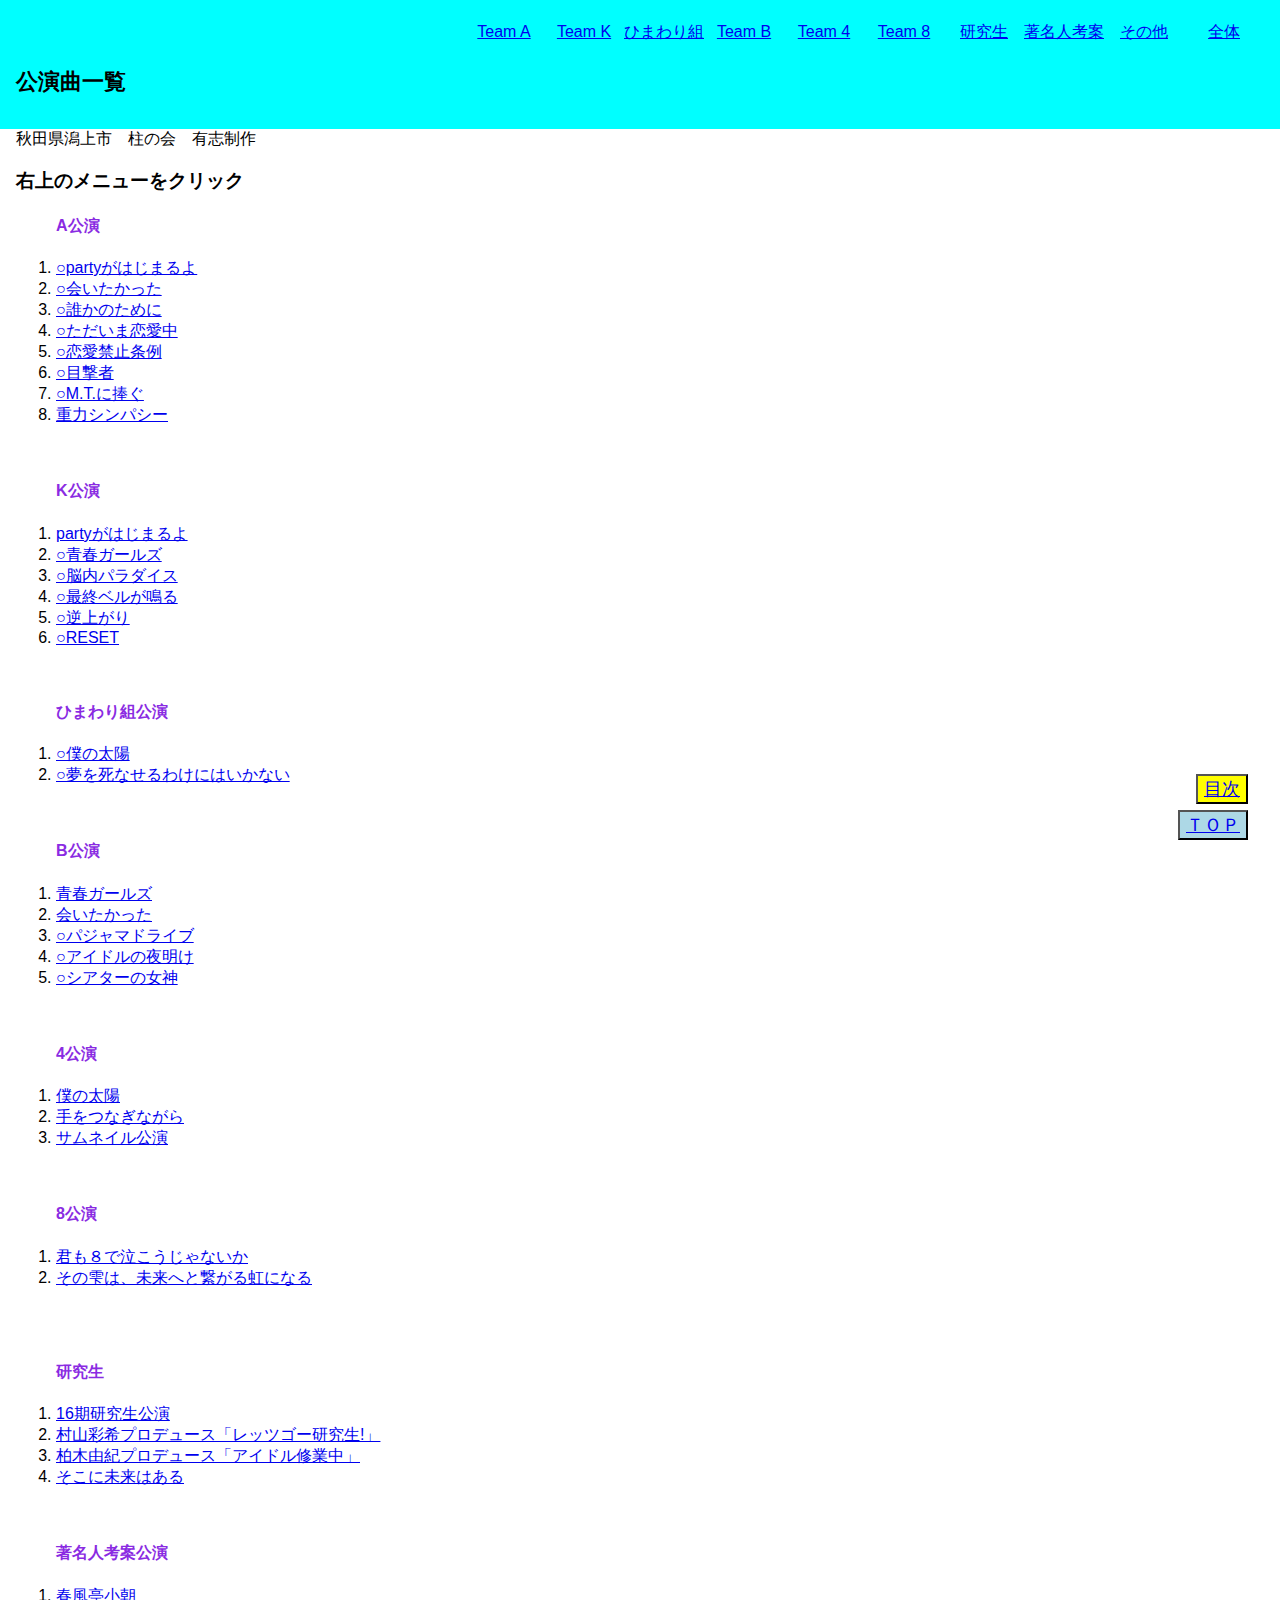
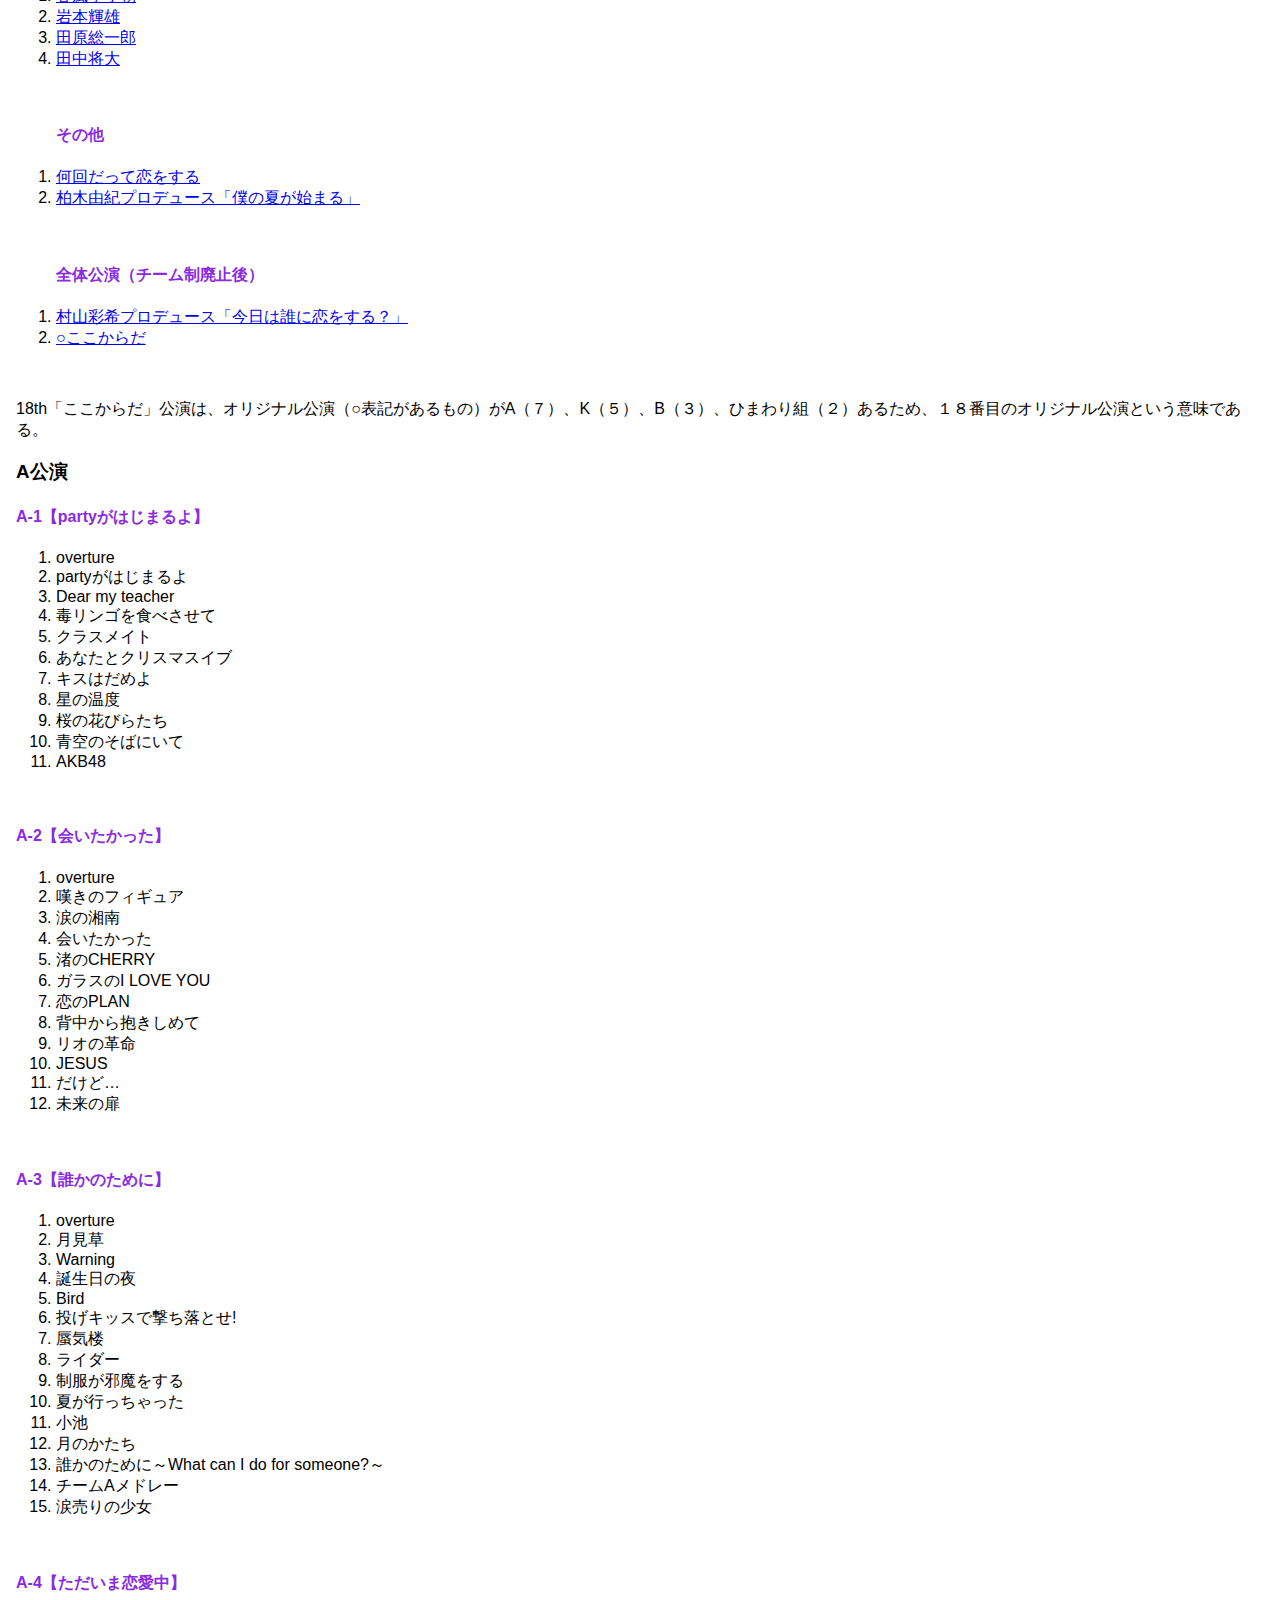
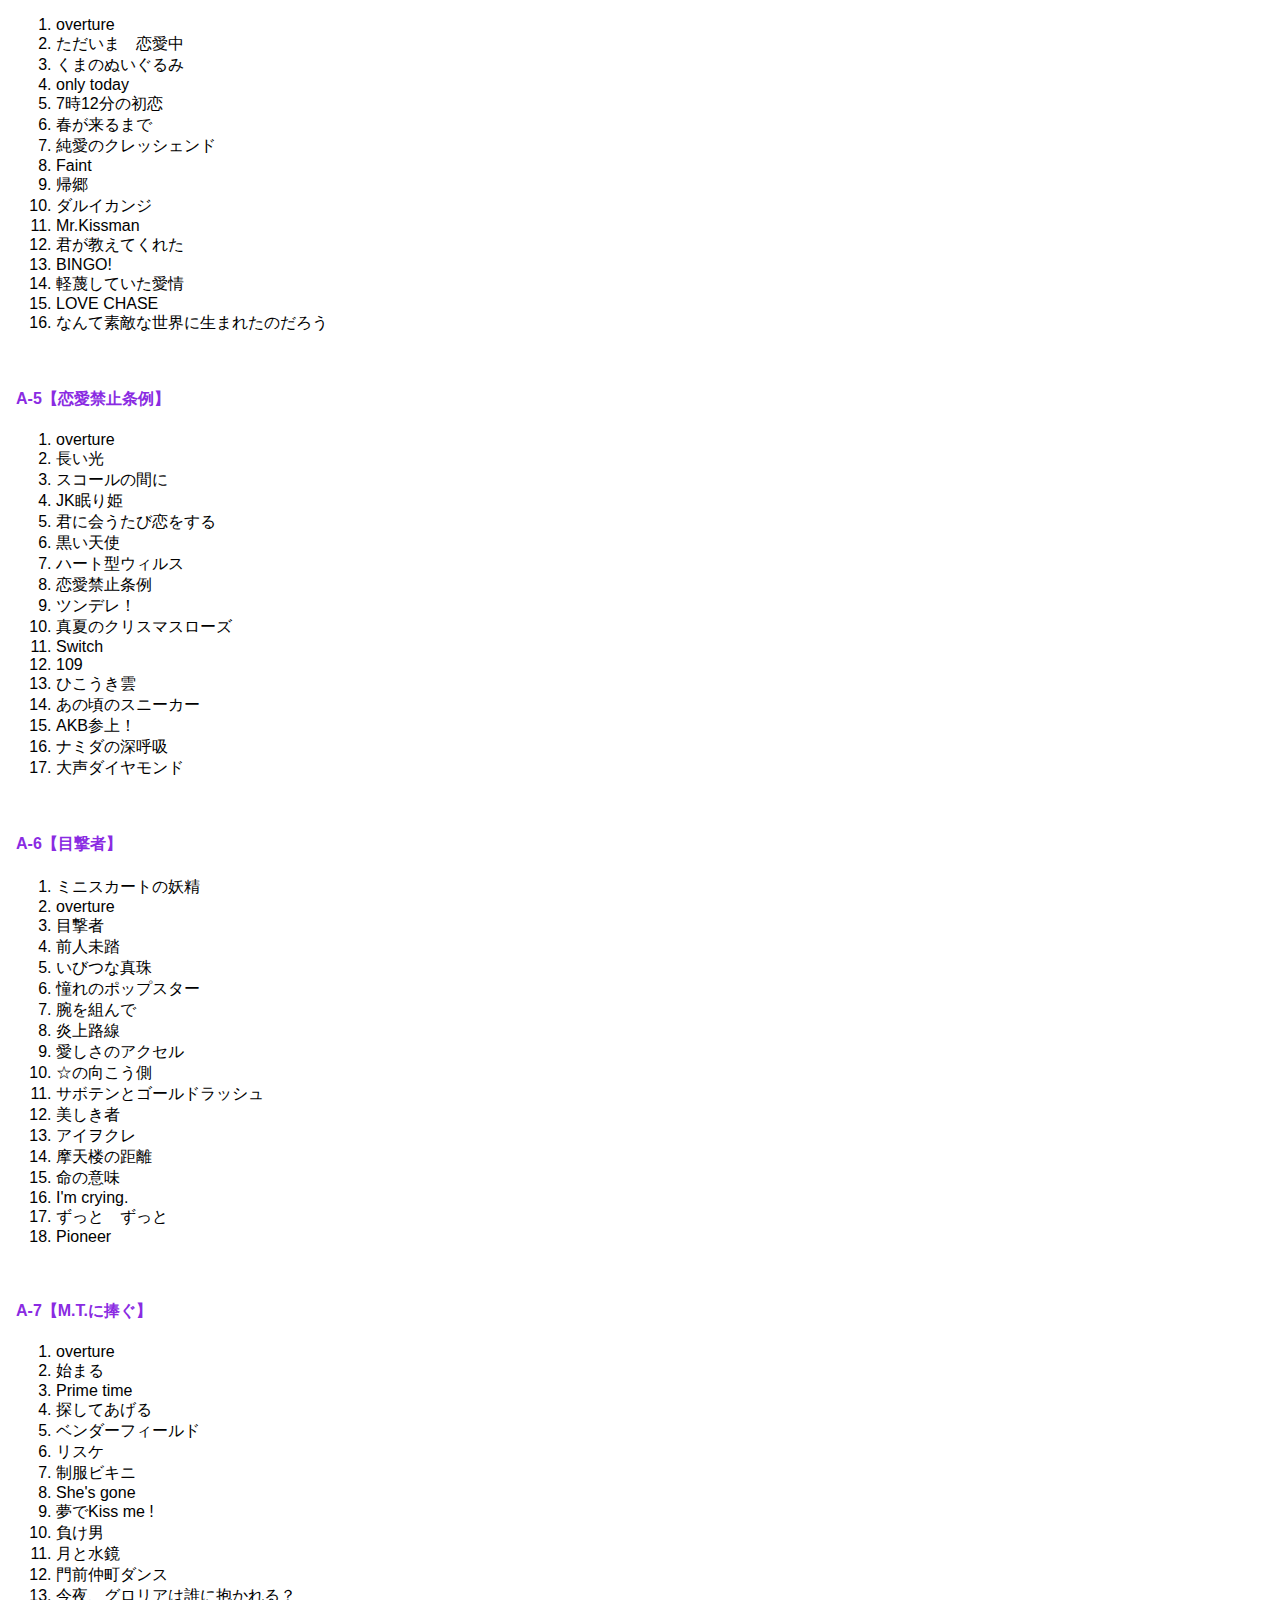
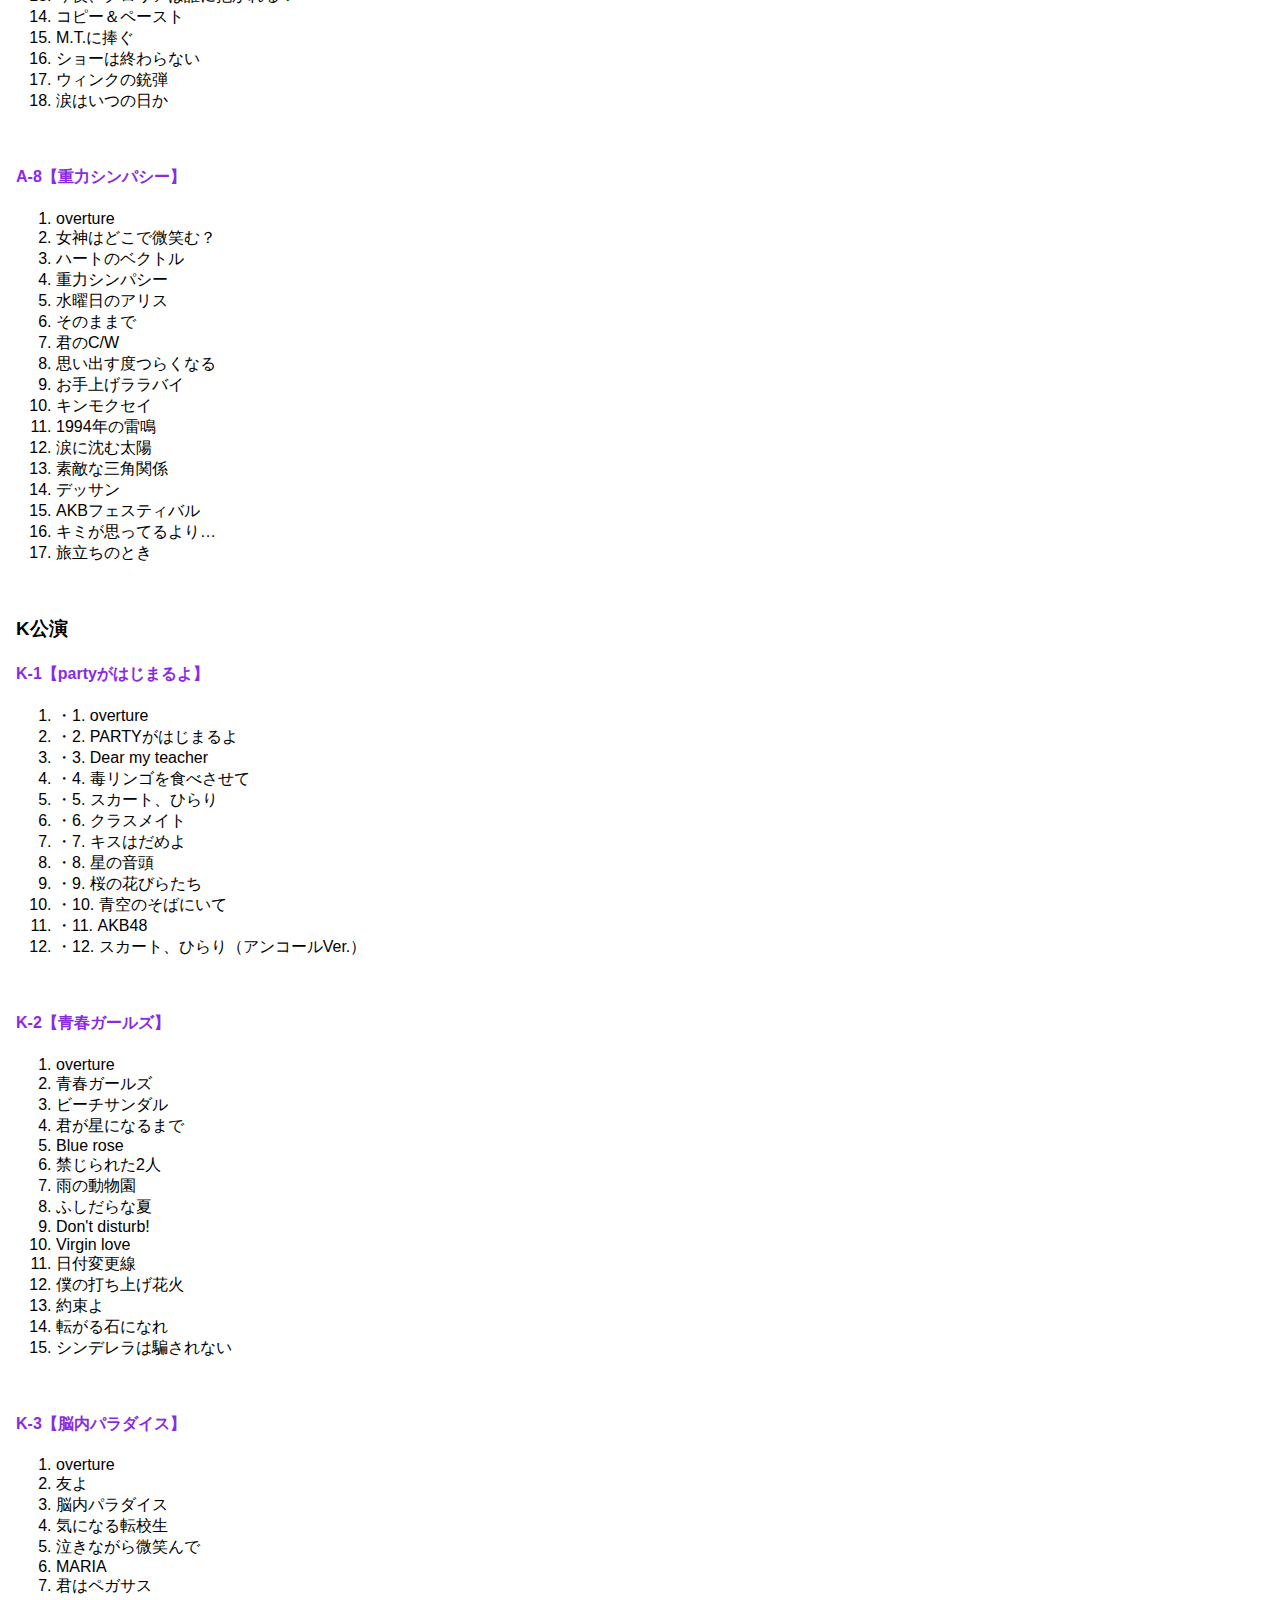
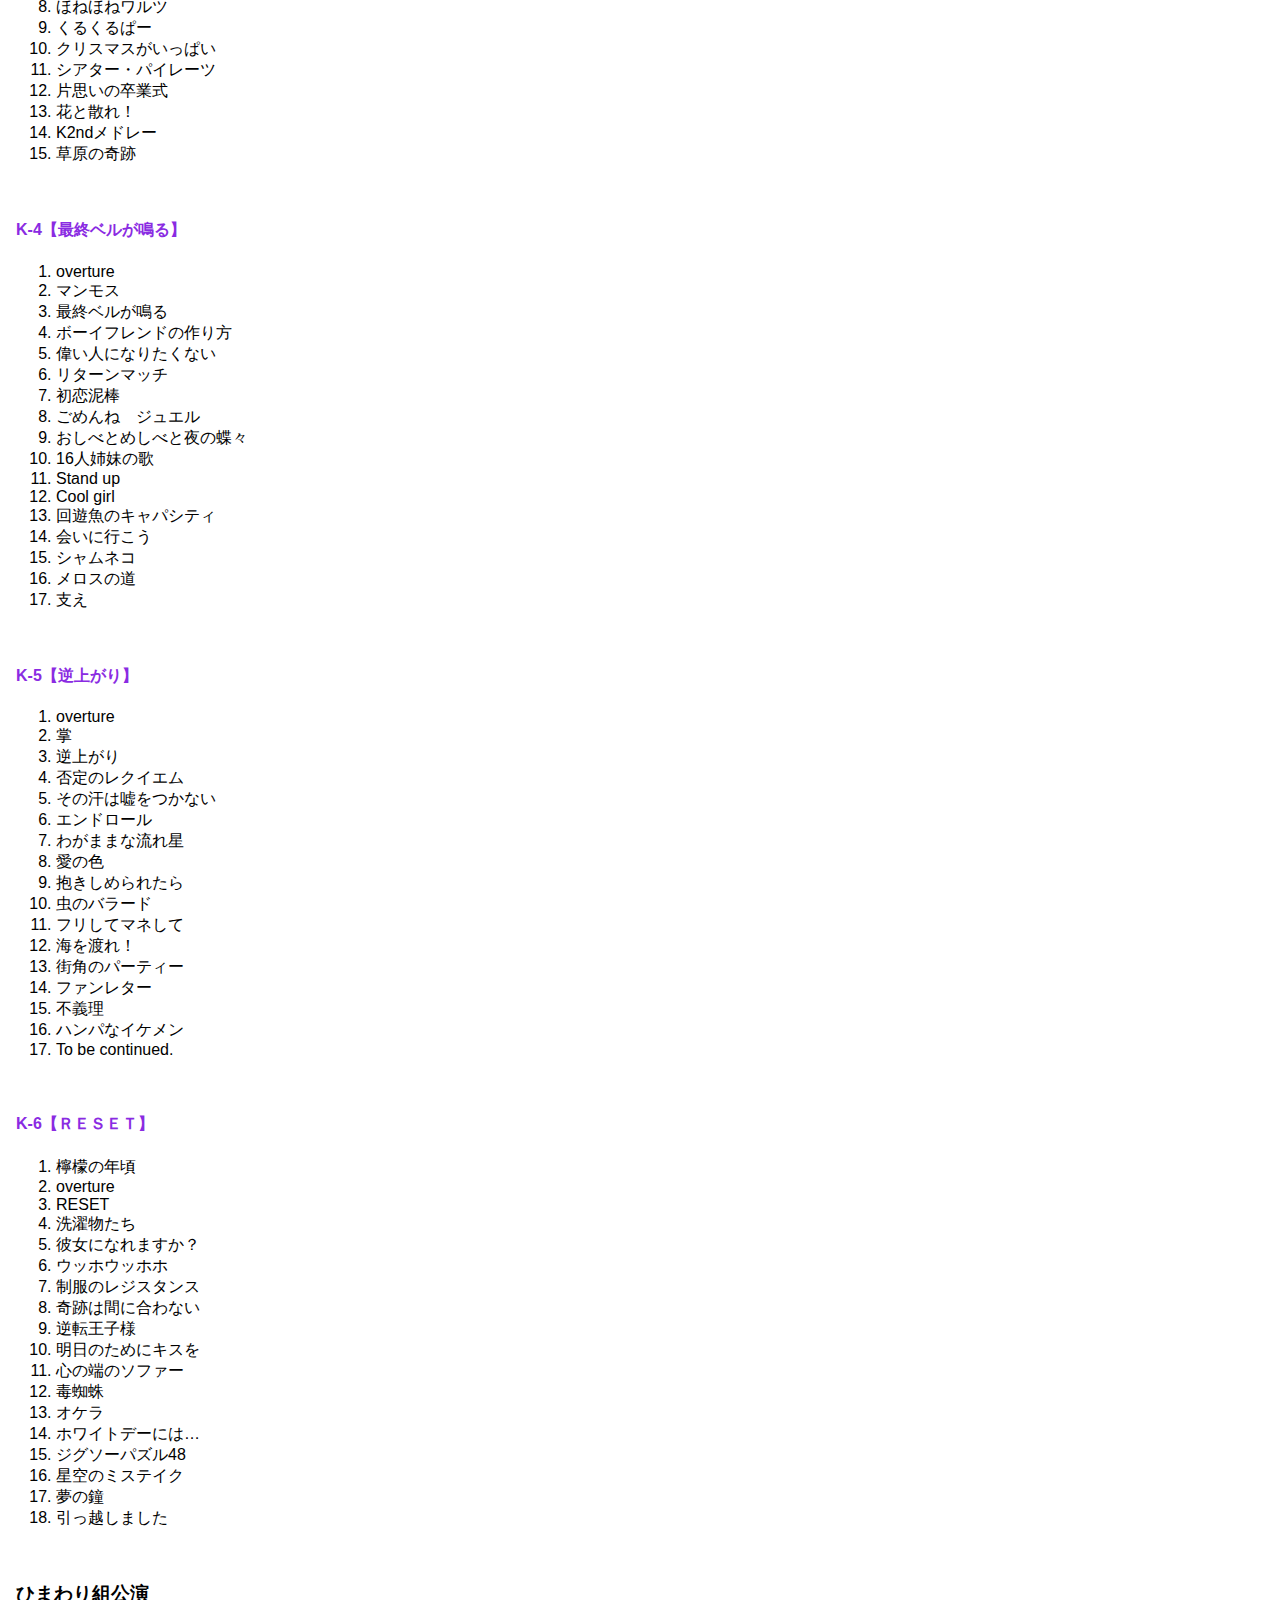
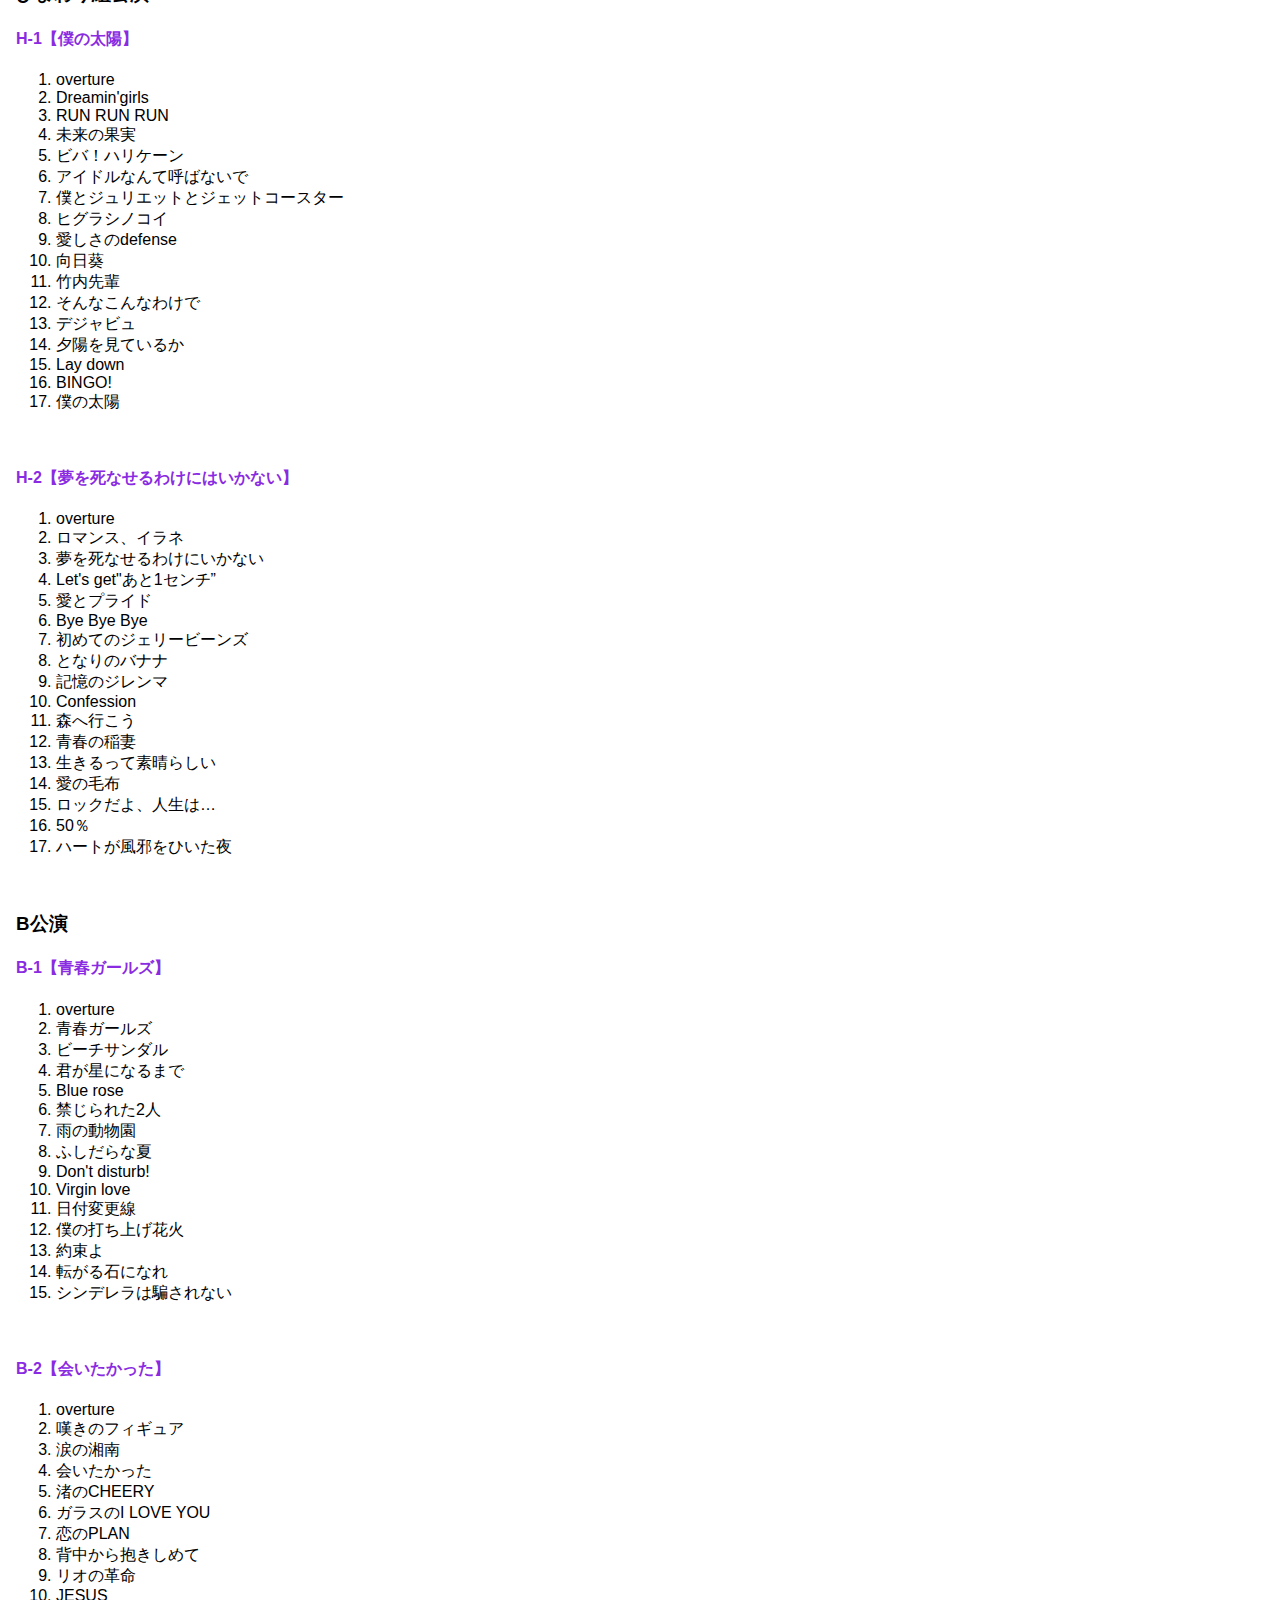
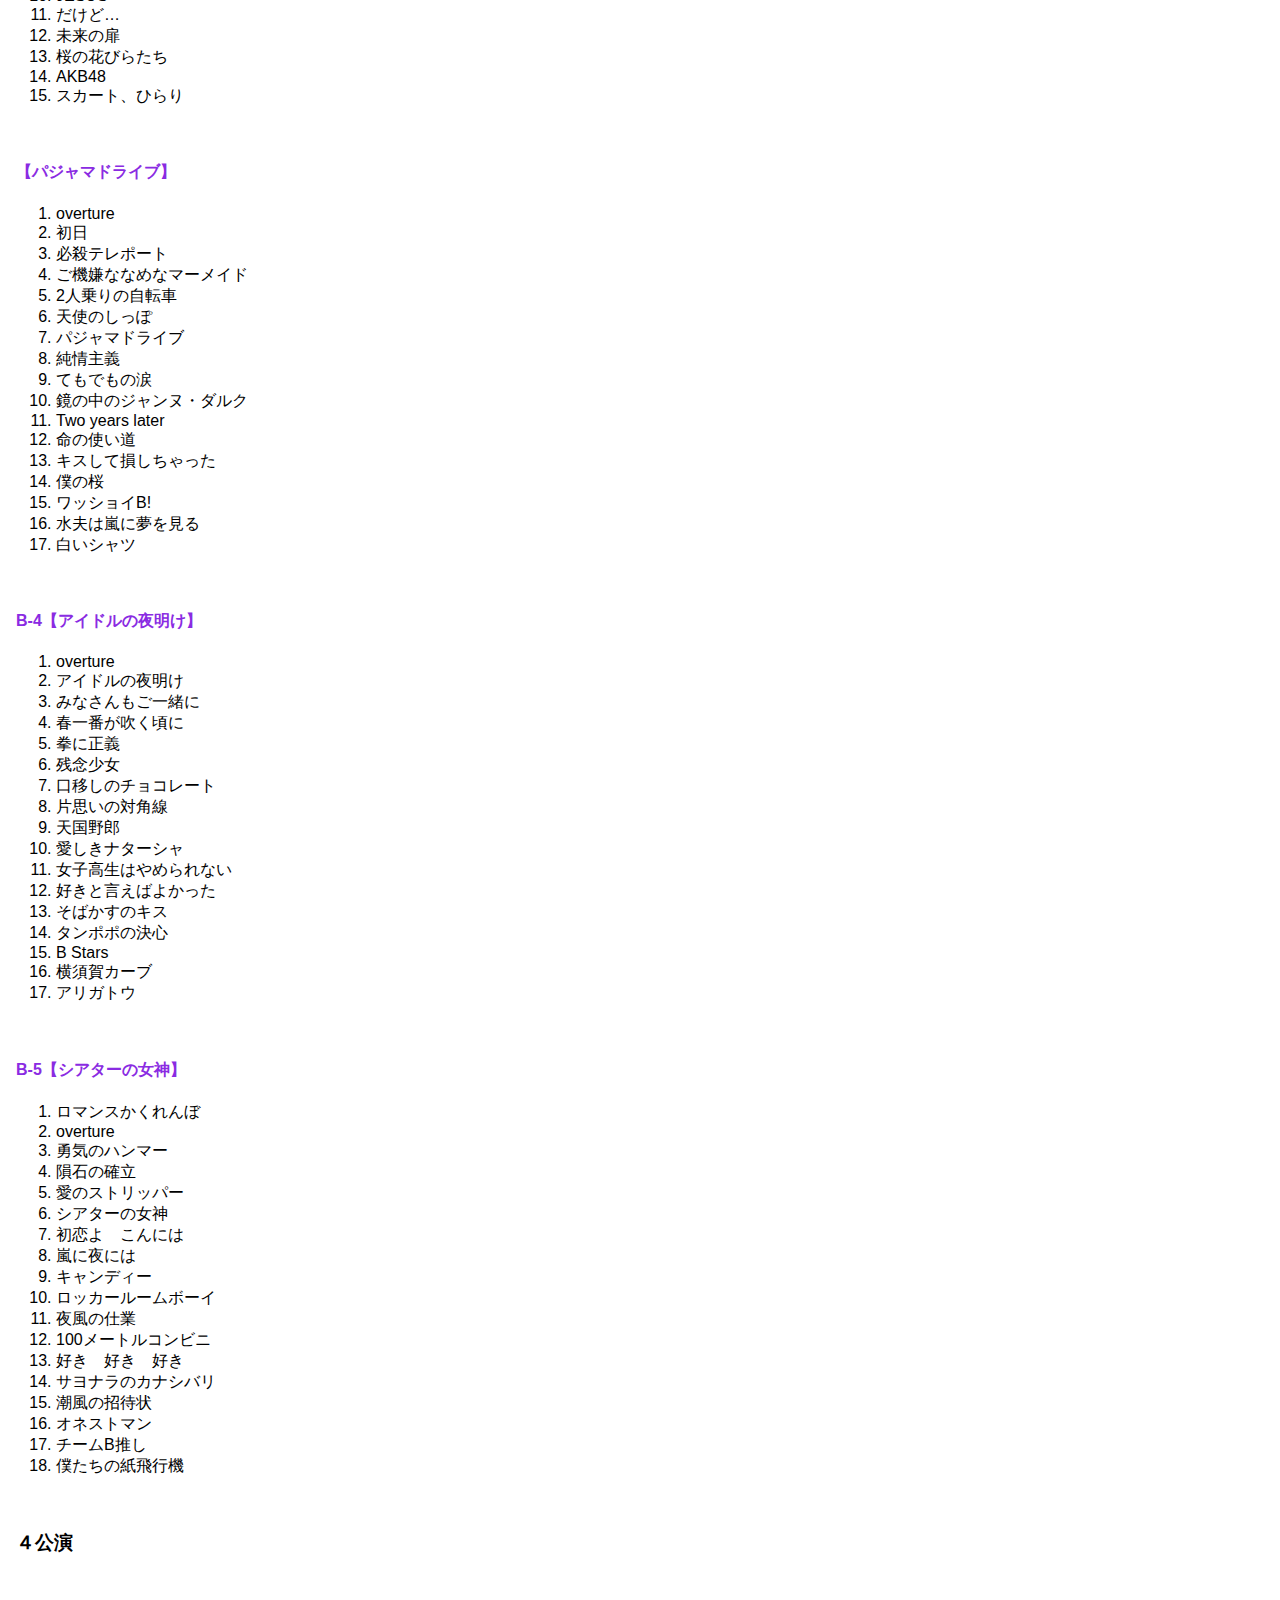
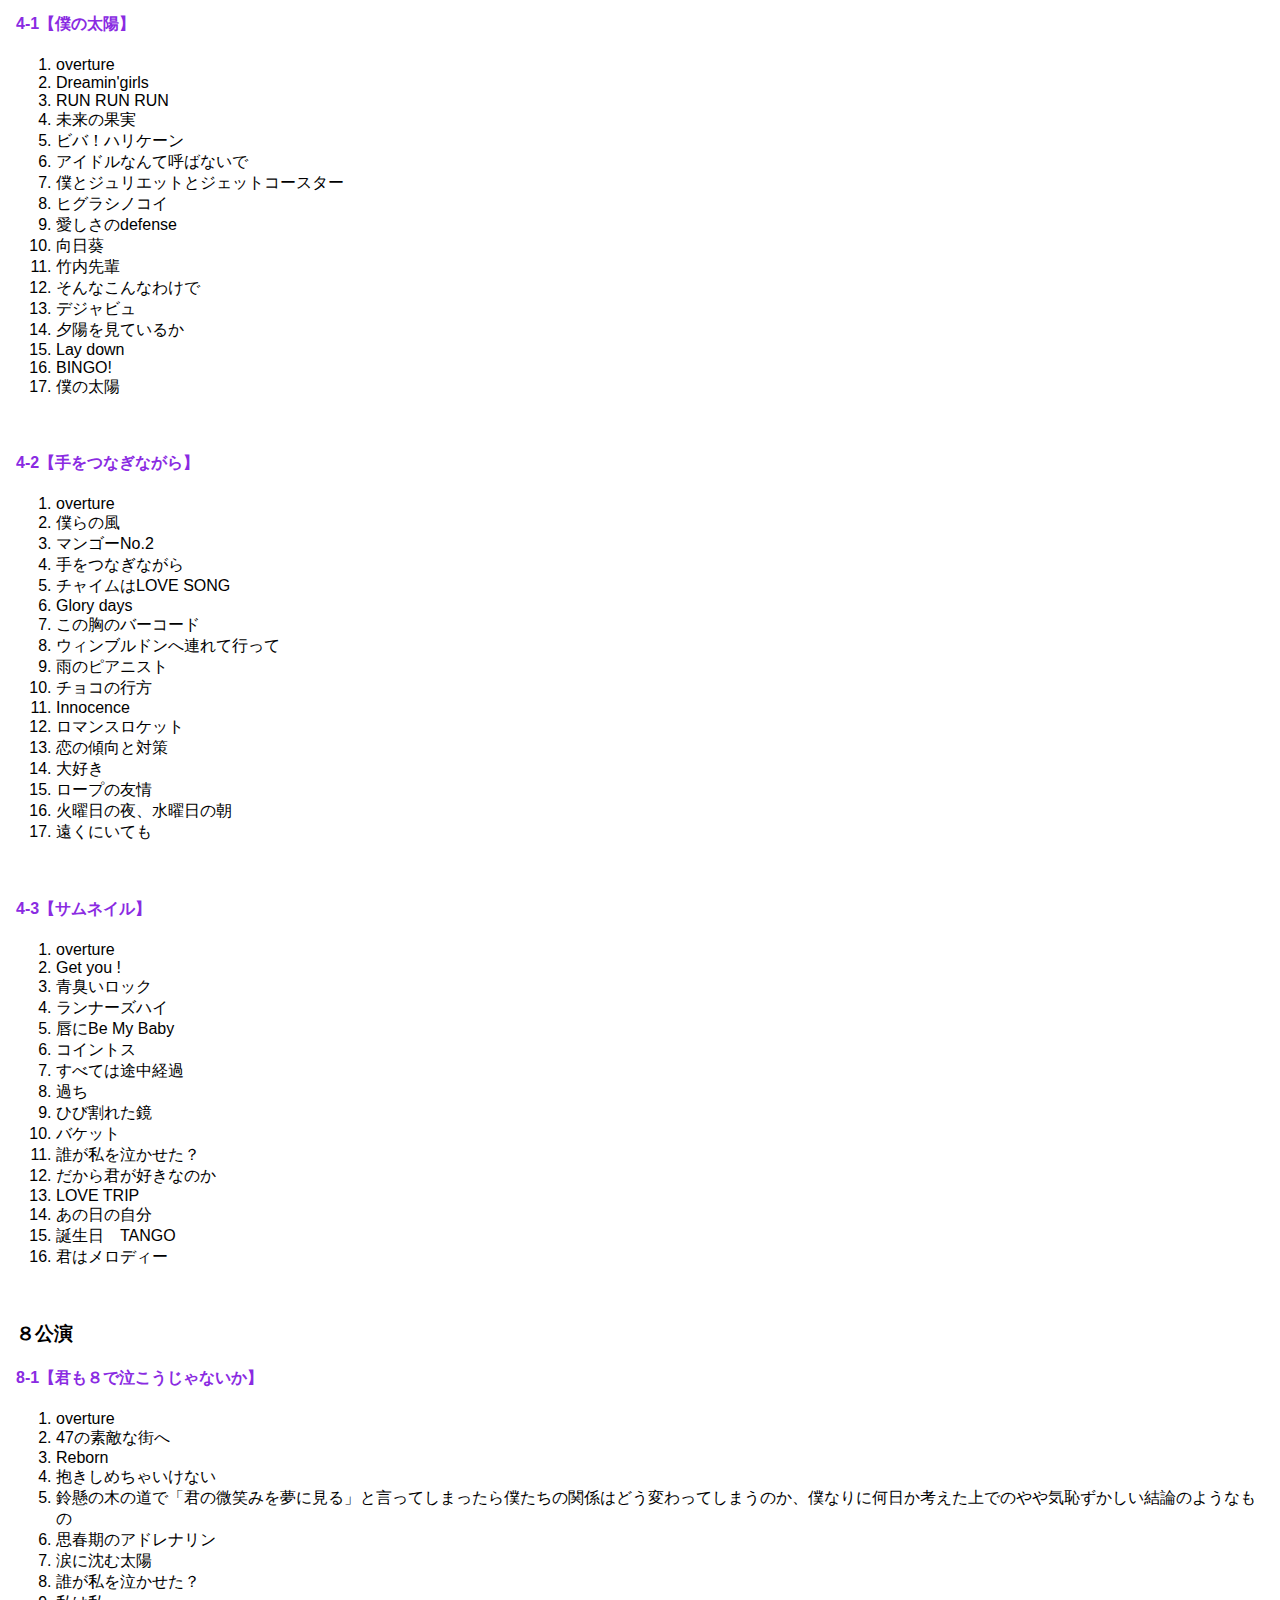
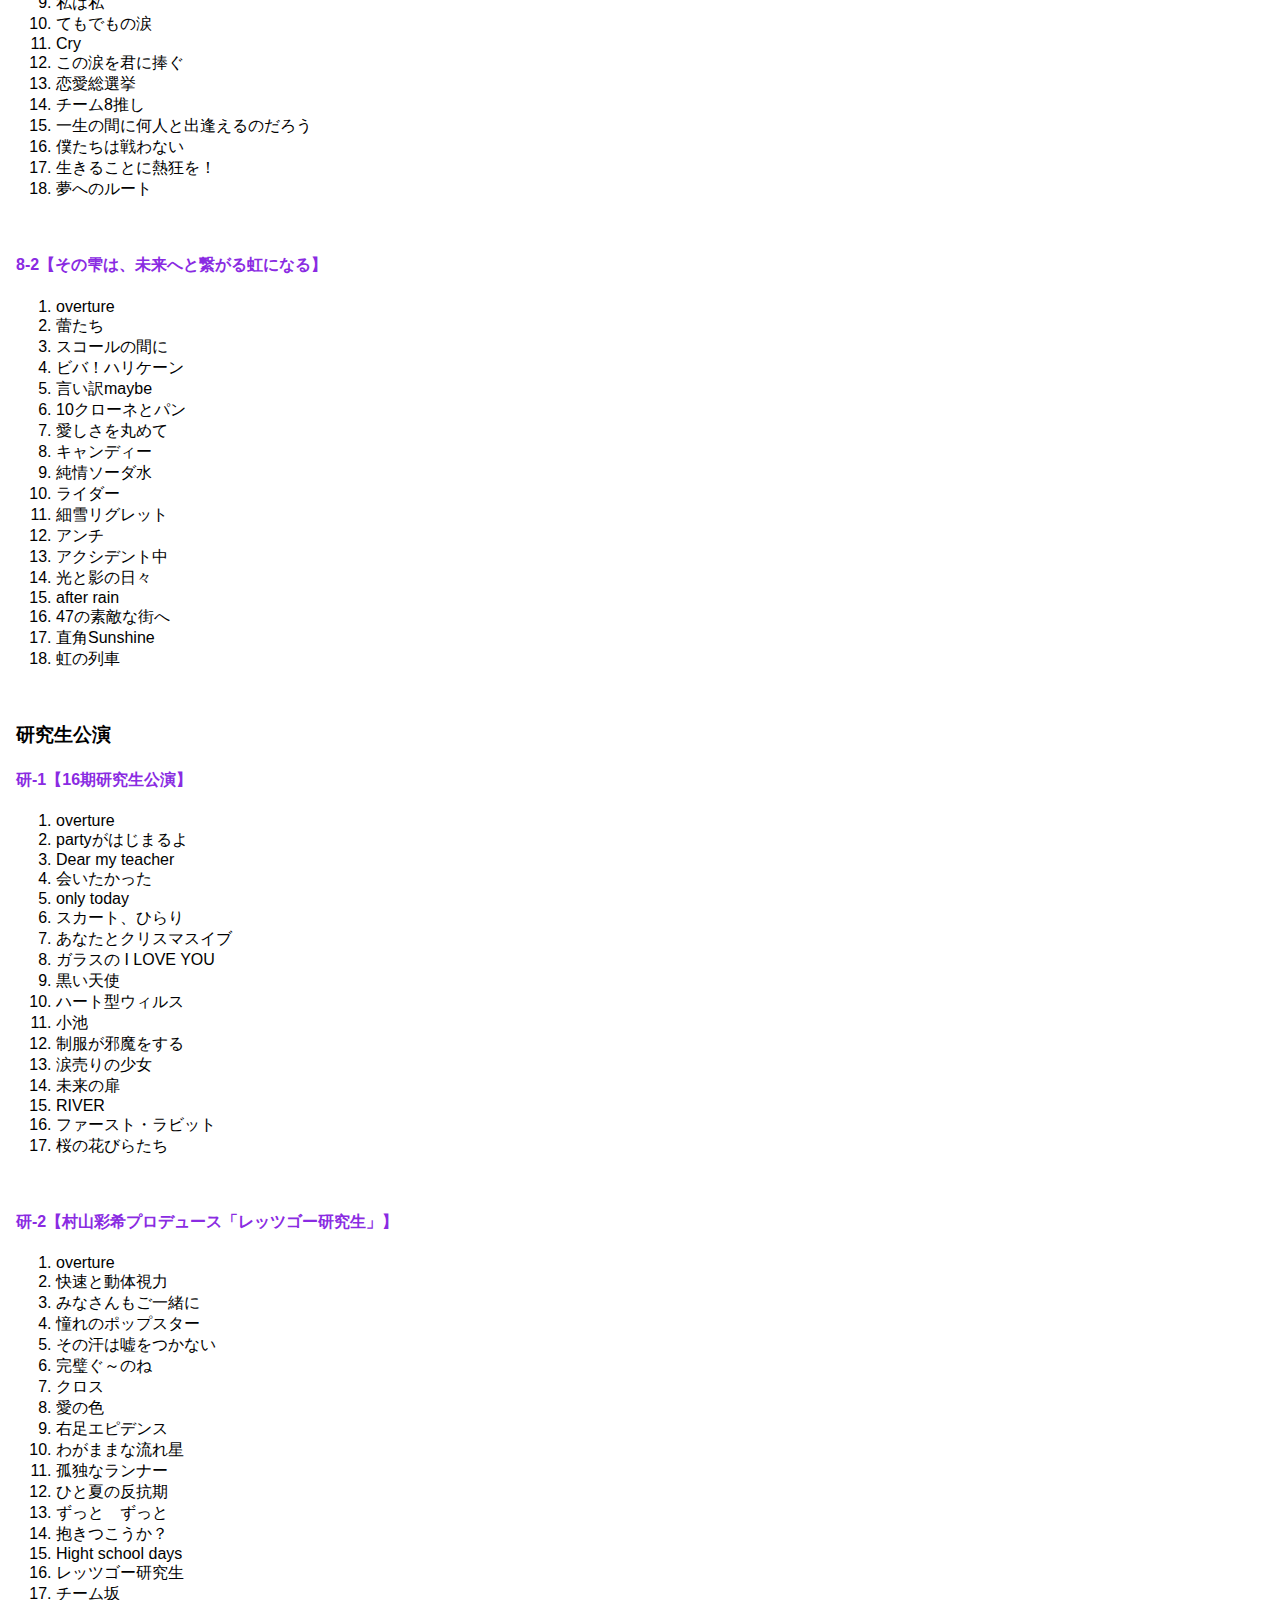
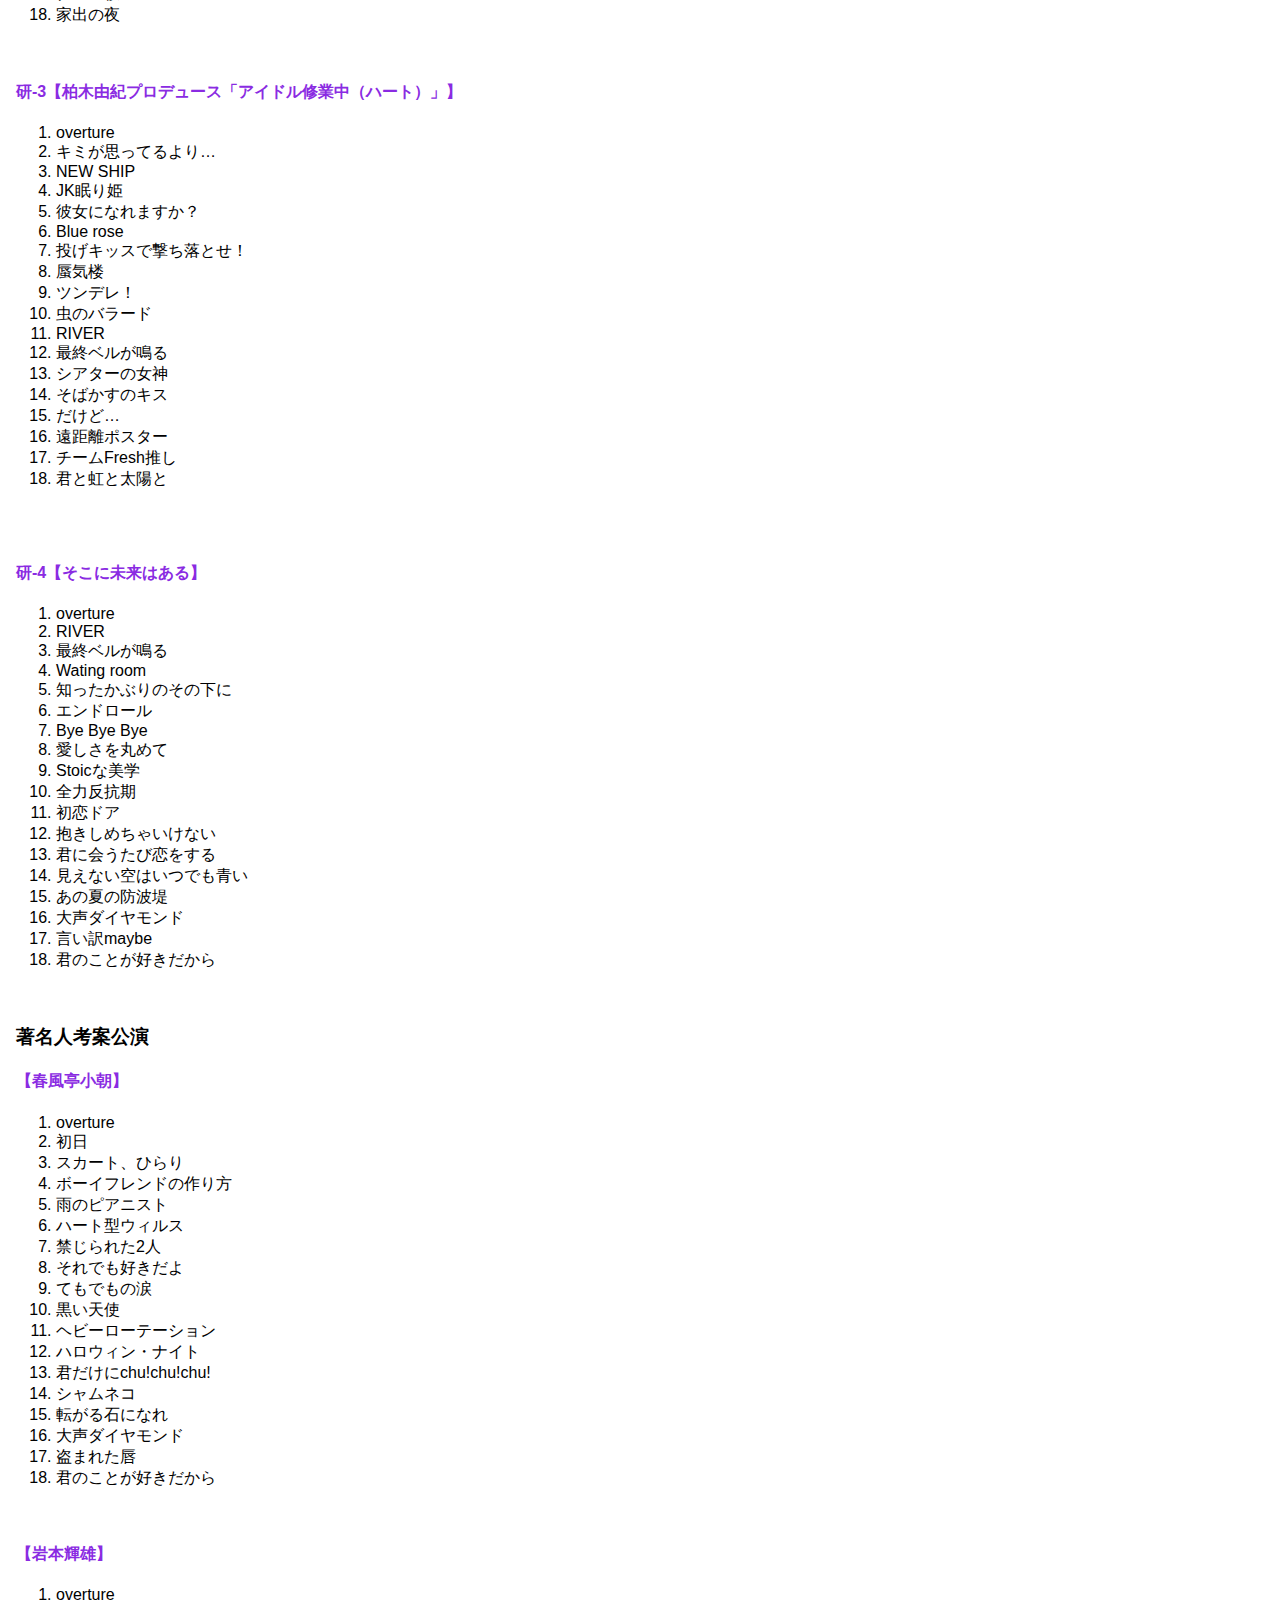
<file: kouen.html>
<!DOCTYPE html>
<html lang="ja">

<head>
  <meta charset="utf-8">
  <meta name="viewport" content="device-width,initial-scale=1">
  <meta name="description" content="AKB48 PERFORMANCE SONG AKB48が48劇場で公演している楽曲の解説">
  <title>公演曲一覧</title>
  <link rel="icon" href="book.png">
  <link href="https://fonts.googleapis.com/icon?family=Material+Icons" rel="stylesheet">
  <link rel="stylesheet" href="kouenstyles.css">
</head>

<body>
  <header>
    <div class="kouen" id="top">
      <h1>公演曲一覧</h1>
    </div>

    <div class="pc-menu">
      <nav>
        <ul class="p-menu">
          <li><a href="#a1">Team A</a></li>
          <li><a href="#k1">Team K</a></li>
          <li><a href="#h1">ひまわり組</a></li>
          <li><a href="#b1">Team B</a></li>
          <li><a href="#41">Team 4</a></li>
          <li><a href="#81">Team 8</a></li>
          <li><a href="#kn1">研究生</a></li>
          <li><a href="#y1">著名人考案</a></li>
          <li><a href="#so1">その他</a></li>
          <li><a href="#z1">全体</a></li>
        </ul>
      </nav>

    </div>

    <div class="sp-menu">
      <span class="material-icons" id="open">menu</span>

    </div>
  </header>

  <div class="overlay">
    <span class="material-icons" id="close">close</span>

    <nav>
      <ul class="s-menu">
        <li><a href="#a1">Team A</a></li>
        <li><a href="#k1">Team K</a></li>
        <li><a href="#b1">Team B</a></li>
        <li><a href="#h1">ひまわり組</a></li>
        <li><a href="#41">Team 4</a></li>
        <li><a href="#81">Team 8</a></li>
        <li><a href="#kn1">研究生</a></li>
        <li><a href="#y1">著名人考案</a></li>
        <li><a href="#so1">その他</a></li>
        <li><a href="#z1">全体</a></li>
      </ul>
    </nav>

  </div>


  <main>
    <div class="message">秋田県潟上市　柱の会　有志制作</div>


    <h3>右上のメニューをクリック</h3>


    <section>
      <ol>
        <h4>A公演</h4>
        <li><a href="#a1">○partyがはじまるよ</a></li>
        <li><a href="#a2">○会いたかった</a></li>
        <li><a href="#a3">○誰かのために</a></li>
        <li><a href="#a4">○ただいま恋愛中</a></li>
        <li><a href="#a5">○恋愛禁止条例</a></li>
        <li><a href="#a6">○目撃者</a></li>
        <li><a href="#a7">○M.T.に捧ぐ</a></li>
        <li><a href="#a8">重力シンパシー</a></li>
      </ol>
    </section>
    <br>
    <section>
      <ol>
        <h4>K公演</h4>
        <li><a href="#k1">partyがはじまるよ</a></li>
        <li><a href="#k2">○青春ガールズ</a></li>
        <li><a href="#k3">○脳内パラダイス</a></li>
        <li><a href="#k4">○最終ベルが鳴る</a></li>
        <li><a href="#k5">○逆上がり</a></li>
        <li><a href="#k6">○RESET</a></li>
      </ol>
    </section>
    <br>
    <section>
      <ol>
        <h4>ひまわり組公演</h4>
        <li><a href="#h1">○僕の太陽</a></li>
        <li><a href="#h2">○夢を死なせるわけにはいかない</a></li>
      </ol>
    </section>
    <br>
    <section>
      <ol>
        <h4>B公演</h4>
        <li><a href="#b1">青春ガールズ</a></li>
        <li><a href="#b2">会いたかった</a></li>
        <li><a href="#b3">○パジャマドライブ</a></li>
        <li><a href="#b4">○アイドルの夜明け</a></li>
        <li><a href="#b5">○シアターの女神</a></li>
      </ol>
    </section>
    <br>
    <section>
      <ol>
        <h4>4公演</h4>
        <li><a href="#41">僕の太陽</a></li>
        <li><a href="#42">手をつなぎながら</a></li>
        <li><a href="#43">サムネイル公演</a></li>
      </ol>
    </section>
    <br>
    <section>
      <ol>
        <h4>8公演</h4>
        <li><a href="#81">君も８で泣こうじゃないか</a></li>
        <li><a href="#82">その雫は、未来へと繋がる虹になる</a></li>
      </ol>
    </section>
    <br>
    <br>
    <section>
      <ol>
        <h4>研究生</h4>
        <li><a href="#kn1">16期研究生公演</a></li>
        <li><a href="#kn2">村山彩希プロデュース「レッツゴー研究生!」</a></li>
        <li><a href="#kn3">柏木由紀プロデュース「アイドル修業中」</a></li>
        <li><a href="#kn4">そこに未来はある</a></li>
      </ol>
    </section>
    <br>
     <section>
      <ol>
        <h4>著名人考案公演</h4>
        <li><a href="#y1">春風亭小朝</a></li>
        <li><a href="#y2">岩本輝雄</a></li>
        <li><a href="#y3">田原総一郎</a></li>
        <li><a href="#y4">田中将大</a></li>
      </ol>
    </section>
    <br>
    <section>
      <ol>
        <h4>その他</h4>
        <li><a href="#so1">何回だって恋をする</a></li>
        <li><a href="#so2">柏木由紀プロデュース「僕の夏が始まる」</a></li>
      </ol>
    </section>
    <br>
    <section>
      <ol>
        <h4>全体公演（チーム制廃止後）</h4>
        <li><a href="#z1">村山彩希プロデュース「今日は誰に恋をする？」</a></li>
        <li><a href="#z2">○ここからだ</a></li>
      </ol>
    </section>
    <br>
    <p>18th「ここからだ」公演は、オリジナル公演（○表記があるもの）がA（７）、K（５）、B（３）、ひまわり組（２）あるため、１８番目のオリジナル公演という意味である。</p>


    <h3>A公演</h3>
    <section>
      <h4 id="a1">A-1【partyがはじまるよ】</h4>
      <ol>
        <li>overture</li>
        <li>partyがはじまるよ</li>
        <li>Dear my teacher</li>
        <li>毒リンゴを食べさせて</li>
        <li>クラスメイト</li>
        <li>あなたとクリスマスイブ</li>
        <li>キスはだめよ</li>
        <li>星の温度</li>
        <li>桜の花びらたち</li>
        <li>青空のそばにいて</li>
        <li>AKB48</li>
      </ol>
    </section>
    <br>
    <section>
      <h4 id="a2">A-2【会いたかった】</h4>
      <ol>
        <li>overture</li>
        <li>嘆きのフィギュア</li>
        <li>涙の湘南</li>
        <li>会いたかった </li>
        <li>渚のCHERRY</li>
        <li>ガラスのI LOVE YOU</li>
        <li>恋のPLAN</li>
        <li>背中から抱きしめて</li>
        <li>リオの革命</li>
        <li>JESUS</li>
        <li>だけど…</li>
        <li>未来の扉</li>
      </ol>
    </section>
    <br>
    <section>
      <h4 id="a3">A-3【誰かのために】</h4>
      <ol>
        <li>overture</li>
        <li>月見草</li>
        <li>Warning</li>
        <li>誕生日の夜</li>
        <li>Bird</li>
        <li>投げキッスで撃ち落とせ!</li>
        <li>蜃気楼</li>
        <li>ライダー</li>
        <li>制服が邪魔をする</li>
        <li>夏が行っちゃった</li>
        <li>小池</li>
        <li>月のかたち</li>
        <li>誰かのために～What can I do for someone?～</li>
        <li>チームAメドレー</li>
        <li>涙売りの少女</li>
      </ol>
    </section>
    <br>
    <section>
      <h4 id="a4">A-4【ただいま恋愛中】</h4>
      <ol>
        <li>overture</li>
        <li>ただいま　恋愛中</li>
        <li>くまのぬいぐるみ</li>
        <li>only today</li>
        <li>7時12分の初恋</li>
        <li>春が来るまで</li>
        <li>純愛のクレッシェンド</li>
        <li>Faint</li>
        <li>帰郷</li>
        <li> ダルイカンジ</li>
        <li> Mr.Kissman</li>
        <li> 君が教えてくれた</li>
        <li> BINGO!</li>
        <li> 軽蔑していた愛情</li>
        <li> LOVE CHASE</li>
        <li> なんて素敵な世界に生まれたのだろう</li>
      </ol>
    </section>
    <br>
    <section>
      <h4 id="a5">A-5【恋愛禁止条例】</h4>
      <ol>
        <li>overture</li>
        <li>長い光</li>
        <li>スコールの間に</li>
        <li>JK眠り姫</li>
        <li>君に会うたび恋をする</li>
        <li>黒い天使</li>
        <li>ハート型ウィルス</li>
        <li>恋愛禁止条例</li>
        <li>ツンデレ！</li>
        <li>真夏のクリスマスローズ</li>
        <li>Switch</li>
        <li>109</li>
        <li>ひこうき雲</li>
        <li>あの頃のスニーカー</li>
        <li>AKB参上！</li>
        <li>ナミダの深呼吸</li>
        <li>大声ダイヤモンド</li>
      </ol>
    </section>
    <br>
    <section>
      <h4 id="a6">A-6【目撃者】</h4>
      <ol>
        <li>ミニスカートの妖精</li>
        <li>overture</li>
        <li>目撃者</li>
        <li>前人未踏</li>
        <li>いびつな真珠</li>
        <li>憧れのポップスター</li>
        <li>腕を組んで</li>
        <li>炎上路線</li>
        <li>愛しさのアクセル</li>
        <li>☆の向こう側</li>
        <li>サボテンとゴールドラッシュ</li>
        <li>美しき者</li>
        <li>アイヲクレ</li>
        <li>摩天楼の距離</li>
        <li>命の意味</li>
        <li>I'm crying.</li>
        <li>ずっと　ずっと</li>
        <li>Pioneer</li>
      </ol>
    </section>
    <br>
    <section>
      <h4 id="a7">A-7【M.T.に捧ぐ】</h4>
      <ol>
        <li>overture</li>
        <li>始まる</li>
        <li>Prime time</li>
        <li>探してあげる</li>
        <li>ベンダーフィールド</li>
        <li>リスケ</li>
        <li>制服ビキニ</li>
        <li>She's gone</li>
        <li>夢でKiss me !</li>
        <li>負け男</li>
        <li>月と水鏡</li>
        <li>門前仲町ダンス</li>
        <li>今夜、グロリアは誰に抱かれる？</li>
        <li>コピー＆ペースト</li>
        <li>M.T.に捧ぐ</li>
        <li>ショーは終わらない</li>
        <li>ウィンクの銃弾</li>
        <li>涙はいつの日か</li>
      </ol>
    </section>
    <br>
    <section>
      <h4 id="a8">A-8【重力シンパシー】</h4>
      <ol>
        <li>overture</li>
        <li>女神はどこで微笑む？</li>
        <li>ハートのベクトル</li>
        <li>重力シンパシー</li>
        <li>水曜日のアリス</li>
        <li>そのままで</li>
        <li>君のC/W</li>
        <li>思い出す度つらくなる</li>
        <li>お手上げララバイ</li>
        <li>キンモクセイ</li>
        <li>1994年の雷鳴</li>
        <li>涙に沈む太陽</li>
        <li>素敵な三角関係</li>
        <li>デッサン</li>
        <li>AKBフェスティバル</li>
        <li>キミが思ってるより…</li>
        <li>旅立ちのとき</li>
      </ol>
    </section>
    <br>
    <h3>K公演</h3>
    <section>
      <h4 id="k1">K-1【partyがはじまるよ】</h4>
      <ol>
        <li>・1. overture</li>
        <li>・2. PARTYがはじまるよ</li>
        <li>・3. Dear my teacher</li>
        <li>・4. 毒リンゴを食べさせて</li>
        <li>・5. スカート、ひらり</li>
        <li>・6. クラスメイト</li>
        <li>・7. キスはだめよ</li>
        <li>・8. 星の音頭</li>
        <li>・9. 桜の花びらたち</li>
        <li>・10. 青空のそばにいて</li>
        <li>・11. AKB48</li>
        <li>・12. スカート、ひらり（アンコールVer.）</li>
      </ol>
    </section>
    <br>
    <section>
      <h4 id="k2">K-2【青春ガールズ】</h4>
      <ol>
        <li>overture</li>
        <li>青春ガールズ</li>
        <li>ビーチサンダル</li>
        <li>君が星になるまで</li>
        <li>Blue rose</li>
        <li>禁じられた2人</li>
        <li>雨の動物園</li>
        <li>ふしだらな夏</li>
        <li>Don't disturb!</li>
        <li>Virgin love</li>
        <li>日付変更線</li>
        <li>僕の打ち上げ花火</li>
        <li>約束よ</li>
        <li>転がる石になれ</li>
        <li>シンデレラは騙されない</li>
      </ol>
    </section>
    <br>
    <section>
      <h4 id="k3">K-3【脳内パラダイス】</h4>
      <ol>
        <li>overture</li>
        <li>友よ</li>
        <li>脳内パラダイス</li>
        <li>気になる転校生</li>
        <li>泣きながら微笑んで</li>
        <li>MARIA</li>
        <li>君はペガサス </li>
        <li>ほねほねワルツ</li>
        <li>くるくるぱー</li>
        <li>クリスマスがいっぱい</li>
        <li>シアター・パイレーツ</li>
        <li>片思いの卒業式</li>
        <li>花と散れ！</li>
        <li>K2ndメドレー</li>
        <li>草原の奇跡</li>
      </ol>
    </section>
    <br>
    <section>
      <h4 id="k4">K-4【最終ベルが鳴る】</h4>
      <ol>
        <li>overture</li>
        <li>マンモス</li>
        <li>最終ベルが鳴る</li>
        <li>ボーイフレンドの作り方</li>
        <li>偉い人になりたくない</li>
        <li>リターンマッチ</li>
        <li>初恋泥棒</li>
        <li>ごめんね　ジュエル</li>
        <li>おしべとめしべと夜の蝶々</li>
        <li>16人姉妹の歌</li>
        <li>Stand up</li>
        <li>Cool girl</li>
        <li>回遊魚のキャパシティ</li>
        <li>会いに行こう</li>
        <li>シャムネコ</li>
        <li>メロスの道</li>
        <li>支え</li>
      </ol>
    </section>
    <br>
    <section>
      <h4 id="k5">K-5【逆上がり】</h4>
      <ol>
        <li>overture</li>
        <li>掌</li>
        <li>逆上がり</li>
        <li>否定のレクイエム</li>
        <li>その汗は嘘をつかない</li>
        <li>エンドロール</li>
        <li>わがままな流れ星</li>
        <li>愛の色</li>
        <li>抱きしめられたら</li>
        <li>虫のバラード</li>
        <li>フリしてマネして</li>
        <li>海を渡れ！</li>
        <li>街角のパーティー</li>
        <li>ファンレター</li>
        <li>不義理</li>
        <li>ハンパなイケメン</li>
        <li>To be continued.</li>
      </ol>
    </section>
    <br>
    <section>
      <h4 id="k6">K-6【ＲＥＳＥＴ】</h4>
      <ol>
        <li>檸檬の年頃</li>
        <li>overture</li>
        <li>RESET</li>
        <li>洗濯物たち</li>
        <li>彼女になれますか？</li>
        <li>ウッホウッホホ</li>
        <li>制服のレジスタンス</li>
        <li>奇跡は間に合わない</li>
        <li>逆転王子様</li>
        <li>明日のためにキスを</li>
        <li>心の端のソファー</li>
        <li>毒蜘蛛</li>
        <li>オケラ</li>
        <li>ホワイトデーには…</li>
        <li>ジグソーパズル48</li>
        <li>星空のミステイク</li>
        <li>夢の鐘</li>
        <li>引っ越しました</li>
      </ol>
    </section>
    <br>
    <h3>ひまわり組公演</h3>
    <section>
      <h4 id="h1">H-1【僕の太陽】</h4>
      <ol>
        <li>overture</li>
        <li>Dreamin'girls</li>
        <li>RUN RUN RUN</li>
        <li>未来の果実</li>
        <li>ビバ！ハリケーン</li>
        <li>アイドルなんて呼ばないで</li>
        <li>僕とジュリエットとジェットコースター </li>
        <li>ヒグラシノコイ</li>
        <li>愛しさのdefense</li>
        <li>向日葵</li>
        <li>竹内先輩</li>
        <li>そんなこんなわけで</li>
        <li>デジャビュ</li>
        <li>夕陽を見ているか</li>
        <li>Lay down</li>
        <li>BINGO!</li>
        <li>僕の太陽</li>
      </ol>
    </section>
    <br>
    <section>
      <h4 id="h2">H-2【夢を死なせるわけにはいかない】</h4>
      <ol>
        <li>overture</li>
        <li>ロマンス、イラネ</li>
        <li>夢を死なせるわけにいかない</li>
        <li>Let's get"あと1センチ”</li>
        <li>愛とプライド</li>
        <li>Bye Bye Bye</li>
        <li>初めてのジェリービーンズ</li>
        <li>となりのバナナ</li>
        <li>記憶のジレンマ</li>
        <li>Confession</li>
        <li>森へ行こう</li>
        <li>青春の稲妻</li>
        <li>生きるって素晴らしい</li>
        <li>愛の毛布</li>
        <li>ロックだよ、人生は…</li>
        <li>50％</li>
        <li>ハートが風邪をひいた夜</li>
      </ol>
    </section>
    <br>
    <h3>B公演</h3>
    <section>
      <h4 id="b1">B-1【青春ガールズ】</h4>
      <ol>
        <li>overture</li>
        <li>青春ガールズ</li>
        <li>ビーチサンダル</li>
        <li>君が星になるまで</li>
        <li>Blue rose</li>
        <li>禁じられた2人</li>
        <li>雨の動物園</li>
        <li>ふしだらな夏</li>
        <li>Don't disturb!</li>
        <li>Virgin love</li>
        <li>日付変更線</li>
        <li>僕の打ち上げ花火</li>
        <li>約束よ</li>
        <li>転がる石になれ</li>
        <li>シンデレラは騙されない</li>
      </ol>
    </section>
    <br>
    <section>
      <h4 id="b2">B-2【会いたかった】</h4>
      <ol>
        <li>overture</li>
        <li>嘆きのフィギュア</li>
        <li>涙の湘南</li>
        <li>会いたかった</li>
        <li>渚のCHEERY</li>
        <li>ガラスのI LOVE YOU</li>
        <li>恋のPLAN</li>
        <li>背中から抱きしめて</li>
        <li>リオの革命</li>
        <li>JESUS</li>
        <li>だけど…</li>
        <li>未来の扉</li>
        <li>桜の花びらたち</li>
        <li>AKB48</li>
        <li>スカート、ひらり</li>
      </ol>
    </section>
    <br>
    <section>
      <h4 id="B-3">【パジャマドライブ】</h4>
      <ol>
        <li>overture</li>
        <li>初日</li>
        <li>必殺テレポート</li>
        <li>ご機嫌ななめなマーメイド</li>
        <li>2人乗りの自転車</li>
        <li>天使のしっぽ</li>
        <li>パジャマドライブ</li>
        <li>純情主義</li>
        <li>てもでもの涙</li>
        <li>鏡の中のジャンヌ・ダルク</li>
        <li>Two years later</li>
        <li>命の使い道</li>
        <li>キスして損しちゃった</li>
        <li>僕の桜</li>
        <li>ワッショイB!</li>
        <li>水夫は嵐に夢を見る</li>
        <li>白いシャツ</li>
      </ol>
    </section>
    <br>
    <section>
      <h4 id="b4">B-4【アイドルの夜明け】</h4>
      <ol>
        <li>overture</li>
        <li>アイドルの夜明け</li>
        <li>みなさんもご一緒に</li>
        <li>春一番が吹く頃に</li>
        <li>拳に正義</li>
        <li>残念少女</li>
        <li>口移しのチョコレート</li>
        <li>片思いの対角線</li>
        <li>天国野郎</li>
        <li>愛しきナターシャ</li>
        <li>女子高生はやめられない</li>
        <li>好きと言えばよかった</li>
        <li>そばかすのキス</li>
        <li>タンポポの決心</li>
        <li>B Stars</li>
        <li>横須賀カーブ</li>
        <li>アリガトウ</li>
      </ol>
    </section>
    <br>
    <section>
      <h4 id="b5">B-5【シアターの女神】</h4>
      <ol>
        <li>ロマンスかくれんぼ </li>
        <li>overture</li>
        <li>勇気のハンマー</li>
        <li>隕石の確立</li>
        <li>愛のストリッパー</li>
        <li>シアターの女神</li>
        <li>初恋よ　こんには</li>
        <li>嵐に夜には</li>
        <li>キャンディー</li>
        <li>ロッカールームボーイ</li>
        <li>夜風の仕業</li>
        <li>100メートルコンビニ</li>
        <li>好き　好き　好き</li>
        <li>サヨナラのカナシバリ</li>
        <li>潮風の招待状</li>
        <li>オネストマン</li>
        <li>チームB推し</li>
        <li>僕たちの紙飛行機</li>
      </ol>
    </section>
    <br>
    <h3>４公演</h3>
    <br>
    <section>
      <h4 id="41">4-1【僕の太陽】</h4>
      <ol>
        <li>overture</li>
        <li>Dreamin'girls</li>
        <li>RUN RUN RUN</li>
        <li>未来の果実</li>
        <li>ビバ！ハリケーン</li>
        <li>アイドルなんて呼ばないで</li>
        <li>僕とジュリエットとジェットコースター </li>
        <li>ヒグラシノコイ</li>
        <li>愛しさのdefense</li>
        <li>向日葵</li>
        <li>竹内先輩</li>
        <li>そんなこんなわけで</li>
        <li>デジャビュ</li>
        <li>夕陽を見ているか</li>
        <li>Lay down</li>
        <li>BINGO!</li>
        <li>僕の太陽</li>
      </ol>
    </section>
    <br>
    <section>
      <h4 id="42">4-2【手をつなぎながら】</h4>
      <ol>
        <li>overture</li>
        <li>僕らの風</li>
        <li>マンゴーNo.2</li>
        <li>手をつなぎながら</li>
        <li>チャイムはLOVE SONG</li>
        <li>Glory days</li>
        <li>この胸のバーコード</li>
        <li>ウィンブルドンへ連れて行って</li>
        <li>雨のピアニスト</li>
        <li>チョコの行方</li>
        <li>Innocence</li>
        <li>ロマンスロケット </li>
        <li>恋の傾向と対策</li>
        <li>大好き</li>
        <li>ロープの友情</li>
        <li>火曜日の夜、水曜日の朝</li>
        <li>遠くにいても</li>
      </ol>
    </section>
    <br>
    <section>
      <h4 id="43">4-3【サムネイル】</h4>
      <ol>
        <li>overture</li>
        <li>Get you !</li>
        <li>青臭いロック </li>
        <li>ランナーズハイ</li>
        <li>唇にBe My Baby</li>
        <li>コイントス</li>
        <li>すべては途中経過</li>
        <li>過ち</li>
        <li>ひび割れた鏡</li>
        <li>バケット</li>
        <li>誰が私を泣かせた？</li>
        <li>だから君が好きなのか</li>
        <li>LOVE TRIP</li>
        <li>あの日の自分</li>
        <li>誕生日　TANGO</li>
        <li>君はメロディー</li>
      </ol>
    </section>
    <br>
    <h3>８公演</h3>
    <section>
      <h4 id="81">8-1【君も８で泣こうじゃないか】</h4>
      <ol>
        <li>overture</li>
        <li>47の素敵な街へ</li>
        <li>Reborn</li>
        <li>抱きしめちゃいけない</li>
        <li>鈴懸の木の道で「君の微笑みを夢に見る」と言ってしまったら僕たちの関係はどう変わってしまうのか、僕なりに何日か考えた上でのやや気恥ずかしい結論のようなもの</li>
        <li>思春期のアドレナリン</li>
        <li>涙に沈む太陽</li>
        <li>誰が私を泣かせた？</li>
        <li>私は私</li>
        <li>てもでもの涙</li>
        <li>Cry</li>
        <li>この涙を君に捧ぐ</li>
        <li>恋愛総選挙</li>
        <li>チーム8推し</li>
        <li>一生の間に何人と出逢えるのだろう</li>
        <li>僕たちは戦わない</li>
        <li>生きることに熱狂を！</li>
        <li>夢へのルート</li>
      </ol>
    </section>
    <br>
    <section>
      <h4 id="82">8-2【その雫は、未来へと繋がる虹になる】</h4>
      <ol>
        <li>overture</li>
        <li>蕾たち</li>
        <li>スコールの間に</li>
        <li>ビバ！ハリケーン</li>
        <li>言い訳maybe</li>
        <li>10クローネとパン</li>
        <li>愛しさを丸めて</li>
        <li>キャンディー</li>
        <li>純情ソーダ水</li>
        <li>ライダー</li>
        <li>細雪リグレット</li>
        <li>アンチ</li>
        <li>アクシデント中</li>
        <li>光と影の日々</li>
        <li>after rain</li>
        <li>47の素敵な街へ</li>
        <li>直角Sunshine</li>
        <li>虹の列車</li>
      </ol>
    </section>
    <br>
    <h3>研究生公演</h3>
    <section>
      <h4 id="kn1">研-1【16期研究生公演】</h4>
      <ol>
        <li>overture</li>
        <li>partyがはじまるよ</li>
        <li>Dear my teacher</li>
        <li>会いたかった </li>
        <li>only today</li>
        <li>スカート、ひらり</li>
        <li>あなたとクリスマスイブ</li>
        <li>ガラスの I LOVE YOU</li>
        <li>黒い天使</li>
        <li>ハート型ウィルス</li>
        <li>小池</li>
        <li>制服が邪魔をする</li>
        <li>涙売りの少女</li>
        <li>未来の扉</li>
        <li>RIVER</li>
        <li>ファースト・ラビット</li>
        <li>桜の花びらたち</li>
      </ol>
    </section>
    <br>
    <section>
      <h4 id="kn2">研-2【村山彩希プロデュース「レッツゴー研究生」】</h4>
      <ol>
        <li>overture</li>
        <li>快速と動体視力</li>
        <li>みなさんもご一緒に</li>
        <li>憧れのポップスター</li>
        <li>その汗は嘘をつかない</li>
        <li>完璧ぐ～のね</li>
        <li>クロス</li>
        <li>愛の色</li>
        <li>右足エピデンス</li>
        <li>わがままな流れ星</li>
        <li>孤独なランナー</li>
        <li>ひと夏の反抗期</li>
        <li>ずっと　ずっと</li>
        <li>抱きつこうか？</li>
        <li>Hight school days</li>
        <li>レッツゴー研究生</li>
        <li>チーム坂</li>
        <li>家出の夜</li>
      </ol>
    </section>
    <br>
    <section>
      <h4 id="kn3">研-3【柏木由紀プロデュース「アイドル修業中（ハート）」】</h4>
      <ol>
        <li>overture</li>
        <li>キミが思ってるより…</li>
        <li>NEW SHIP</li>
        <li>JK眠り姫</li>
        <li>彼女になれますか？</li>
        <li>Blue rose</li>
        <li>投げキッスで撃ち落とせ！</li>
        <li>蜃気楼</li>
        <li>ツンデレ！</li>
        <li>虫のバラード</li>
        <li>RIVER</li>
        <li>最終ベルが鳴る</li>
        <li>シアターの女神</li>
        <li>そばかすのキス</li>
        <li>だけど…</li>
        <li>遠距離ポスター</li>
        <li>チームFresh推し</li>
        <li>君と虹と太陽と</li>
      </ol>
    </section>
    <br>
    <br>
    <section>
      <h4 id="kn4">研-4【そこに未来はある】</h4>
      <ol>
        <li>overture</li>
        <li>RIVER</li>
        <li>最終ベルが鳴る</li>
        <li>Wating room</li>
        <li>知ったかぶりのその下に</li>
        <li>エンドロール</li>
        <li>Bye Bye Bye</li>
        <li>愛しさを丸めて</li>
        <li>Stoicな美学</li>
        <li>全力反抗期</li>
        <li>初恋ドア</li>
        <li>抱きしめちゃいけない</li>
        <li>君に会うたび恋をする</li>
        <li>見えない空はいつでも青い</li>
        <li>あの夏の防波堤</li>
        <li>大声ダイヤモンド</li>
        <li>言い訳maybe</li>
        <li>君のことが好きだから</li>
      </ol>
    </section>
    <br>
     <h3>著名人考案公演</h3>
      <section>
      <h4 id="y1">【春風亭小朝】</h4>
      <ol>
        <li>overture</li>
        <li>初日</li>
        <li>スカート、ひらり</li>
        <li>ボーイフレンドの作り方</li>
        <li>雨のピアニスト</li>
        <li>ハート型ウィルス</li>
        <li>禁じられた2人</li>
        <li>それでも好きだよ</li>
        <li>てもでもの涙</li>
        <li>黒い天使</li>
        <li>ヘビーローテーション</li>
        <li>ハロウィン・ナイト</li>
        <li>君だけにchu!chu!chu!</li>
        <li>シャムネコ</li>
        <li>転がる石になれ</li>
        <li>大声ダイヤモンド</li>
        <li>盗まれた唇</li>
        <li>君のことが好きだから</li>
      </ol>
    </section>
    <br>
     <section>
      <h4 id="y2">【岩本輝雄】</h4>
      <ol>
        <li>overture</li>
        <li>バラの果実</li>
        <li>さよならクロール</li>
        <li>真夏のSounds good !</li>
        <li>ラブラドール・レトリバー</li>
        <li>Everyday、カチューシャ</li>
        <li>ツンデレ！</li>
        <li>青空カフェ</li>
        <li>くまのぬいぐるみ</li>
        <li>ギンガムチェック</li>
        <li>BINGO!</li>
        <li>呼び捨てファンタジー</li>
        <li>希望的リフレイン</li>
        <li>ハロウィン・ナイト</li>
        <li>心のプラカード</li>
        <li>君のことが好きだから</li>
        <li>永遠プレッシャー</li>
        <li>好きと言えばよかった</li>
        <li>大声ダイヤモンド</li>
        <li>僕の桜</li>
        <li>僕のYELL</li>
        <li>ひこうき雲</li>
        <li>ファースト・ラビット</li>
      </ol>
    </section>
    <br>
     <section>
      <h4 id="y3">【田原総一朗】</h4>
      <ol>
        <li>overture</li>
        <li>希望的リフレイン</li>
        <li>風は吹いている</li>
        <li>制服が邪魔をする</li>
        <li>フライングゲット</li>
        <li>愛しさのアクセル</li>
        <li>Bird</li>
        <li>純愛のクレッシェンド</li>
        <li>Bye Bye Bye</li>
        <li>1994年の雷鳴</li>
        <li>思い出のほとんど</li>
        <li>ファースト・ラビット</li>
        <li>軽蔑していた愛情</li>
        <li>ハロウィン・ナイト</li>
        <li>僕たちは戦わない</li>
        <li>目撃者</li>
        <li>桜の花びらたち</li>
        <li>Pioneer</li>
      </ol>
    </section>
    <br>
     <section>
      <h4 id="y4">【田中将大】</h4>
      <ol>
        <li>overture</li>
        <li>ファースト・ラビット</li>
        <li>僕の太陽</li>
        <li>NEW SHIP</li>
        <li>少女たちよ</li>
        <li>君はペガサス</li>
        <li>エンドロール</li>
        <li>友達でいられるなら</li>
        <li>青春の木洩れ陽（ノースリーブス）</li>
        <li>虫のバラード</li>
        <li>てもでもの涙</li>
        <li>重力シンパシー</li>
        <li>大声ダイヤモンド</li>
        <li>君のことが好きだから</li>
        <li>前しか向かねえ</li>
        <li>Only today</li>
        <li>誰かのために</li>
        <li>夕陽を見ているか？</li>
      </ol>
    </section>
    <br>
    <h3>その他</h3>
    <section>
      <h4 id="so1">何回だって恋をする</h4>
      <ol>
        <li>（前座ガールズ）ハート型ウィルス（アボガドじゃね－し）</li>
        <li>overture</li>
        <li>となりのバナナ</li>
        <li>逆上がり</li>
        <li>君に会うたび恋をする</li>
        <li>わるきー</li>
        <li>虫のバラード</li>
        <li>月と水鏡</li>
        <li>君は僕だ</li>
        <li>フリしてマネして（投げキッスで撃ち落とせ！、ジタバタ）</li>
        <li>回遊魚のキャパシティ（夢を死なせるわけにはいかない、夢へのルート）</li>
        <li>青空のそばにいて（大騒ぎ天国、西高東低）</li>
        <li>失恋、ありがとう（ポニーテールとシュシュ）</li>
        <li>サステナブル（スカート、ひらり）</li>
        <li>離れていても（ブラックジャガー、大騒ぎ天国）</li>
      </ol>
    </section>
    <br>
    <section>
      <h4 id="so2">特別公演「僕の夏が始まる」</h4>
      <ol>
        <li>overture</li>
        <li>３つの涙</li>
        <li>Seventeen</li>
        <li>ボーイフレンドの作り方</li>
        <li>やさしさに甘えられない</li>
        <li>さっきまではアイスティー</li>
        <li>Oh! Baby!</li>
        <li>女神はどこで微笑む？</li>
        <li>最後にアイスミルクを飲んだのはいつだろう？</li>
        <li>ウィンクの銃弾</li>
        <li>胡桃とダイアローグ</li>
        <li>メロスの道</li>
        <li>恋人いない選手権</li>
        <li>キンモクセイ</li>
        <li>脳内パラダイス</li>
        <li>水夫は嵐に夢を見る</li>
        <li>ポニーテールとシュシュ</li>
      </ol>
    </section>
    <br>
    <section>
      <h4 id="z1">村山彩希プロデュース「今日は誰に恋をする？」</h4>
      <ol>
        <li>overture</li>
        <li>ロマンス、イラネ</li>
        <li>性格が悪い女の子</li>
        <li>恋愛サーカス </li>
        <li>オネストマン</li>
        <li>クサイモノだらけ</li>
        <li>地下鉄のTeddy boy</li>
        <li>一人想い</li>
        <li>タブーの色</li>
        <li>負け男</li>
        <li>君の嘘を知っていた</li>
        <li>ダウンタウンホテル100号室</li>
        <li>ハッピーエンド</li>
        <li>君だけが秋めいていた</li>
        <li>AKB参上！</li>
        <li>運命の歌</li>
        <li>僕にできること</li>
      </ol>
    </section>
    <br>
    <section>
      <h4 id="z2">ここからだ</h4>
      <ol>
        <li>overture 2.0</li>
        <li>ここからだ</li>
        <li>恋愛カンニング</li>
        <li>ロマンティック男爵</li>
        <li>劇場へ　ようこそ！</li>
        <li>Lollipop</li>
        <li>風の待ち伏せ</li>
        <li>クリスマスリング</li>
        <li>２月のMermaid</li>
        <li>振り向きざまのキッス</li>
        <li>夜中過ぎのアウトロー</li>
        <li>奇跡が消えても</li>
        <li>シクラメンが咲く頃</li>
        <li>まだ見たことのない景色へ</li>
        <li>緞帳を上げてくれ！</li>
        <li>そんなに好きだったら</li>
        <li>Hungry love</li>
      </ol>
    </section>




  </main>

  <div>
    <button class="button1"><a href="index.html#mokuji">目次</a></button>
  </div>

  <div>
    <button class="button2"><a href="#top">ＴＯＰ</a></button>
  </div>

  <footer>潟上市　柱の会　制作</footer>
  <script src="kouen.js"></script>
</body>

</html>
</file>
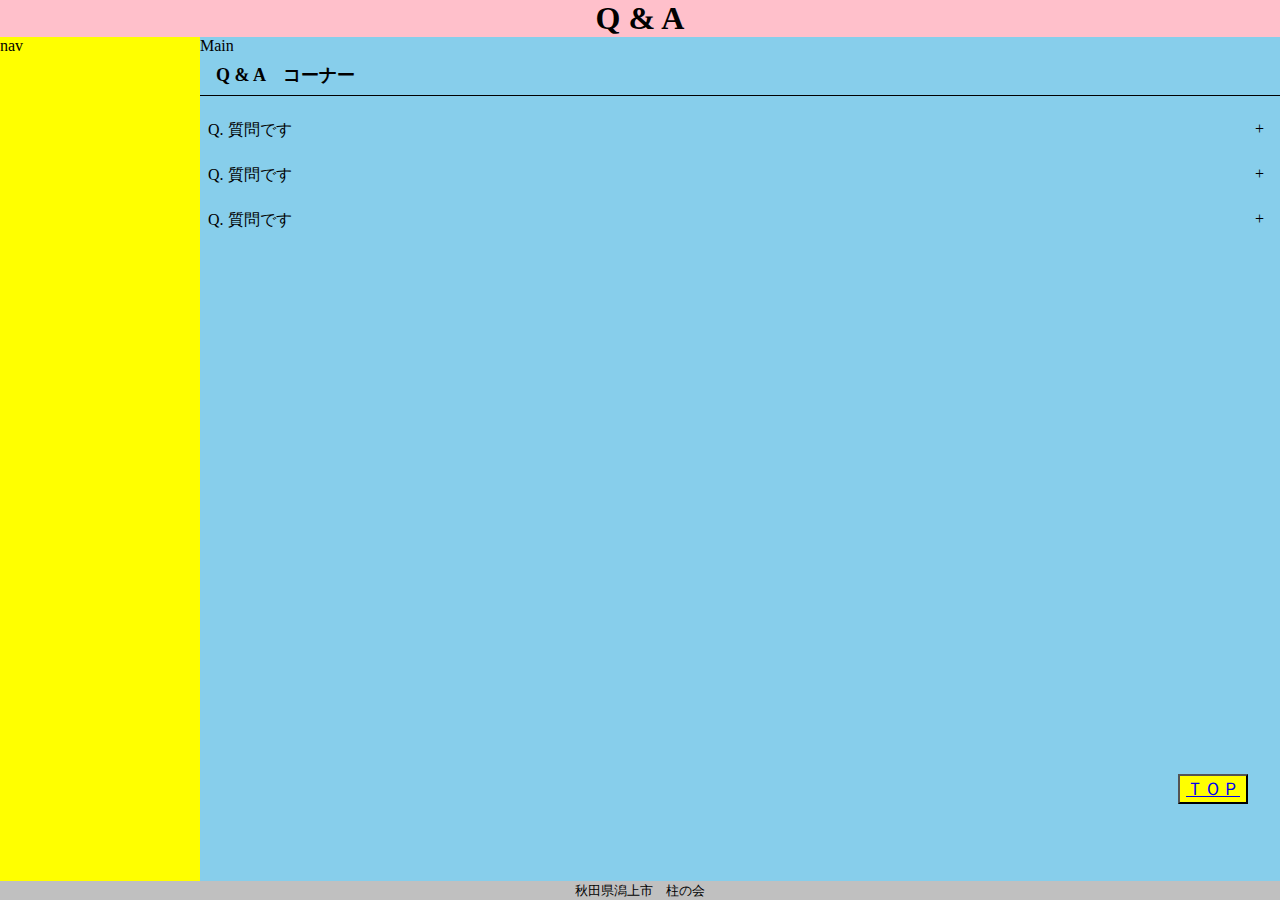
<file: qa.html>
<!DOCTYPE html>
<html lang="ja">

<head>
  <meta charset="UTF-8">
  <meta name="viewport" content="width=device-width, initial-scale=1.0">
  <title>Q & A</title>
  <link rel="stylesheet" href="qa.css">
</head>

<body>
  <header>
    <h1>Q & A</h1>
  </header>
  <nav id="nav">nav</nav>

  <main>Main

<h1>Q & A　コーナー</h1>

    <dl>
      <div>
        <dt>質問です</dt>
        <dd>
          回答です。回答です。回答です。回答です。回答です。回答です。回答です。回答です。回答です。回答です。回答です。回答です。回答です。回答です。回答です。回答です。回答です。回答です。回答です。回答です。回答です。回答です。
        </dd>
      </div>
      <div>
        <dt>質問です</dt>
        <dd>
          回答です。回答です。回答です。回答です。回答です。回答です。回答です。回答です。回答です。回答です。回答です。回答です。回答です。回答です。回答です。回答です。回答です。回答です。回答です。回答です。回答です。回答です。
        </dd>
      </div>
      <div>
        <dt>質問です</dt>
        <dd>
          回答です。回答です。回答です。回答です。回答です。回答です。回答です。回答です。回答です。回答です。回答です。回答です。回答です。回答です。回答です。回答です。回答です。回答です。回答です。回答です。回答です。回答です。
        </dd>
      </div>


    </dl>

  </main>
  <div>
    <button class="button1"><a href="index.html#mokuji">目次</a></button>
  </div>

  <div>
    <button class="button2"><a href="#nav">ＴＯＰ</a></button>
  </div>


  <footer>
    <small>秋田県潟上市　柱の会</small>
  </footer>



 

 <script src="qa.js"></script>
</body>

</html>
</file>
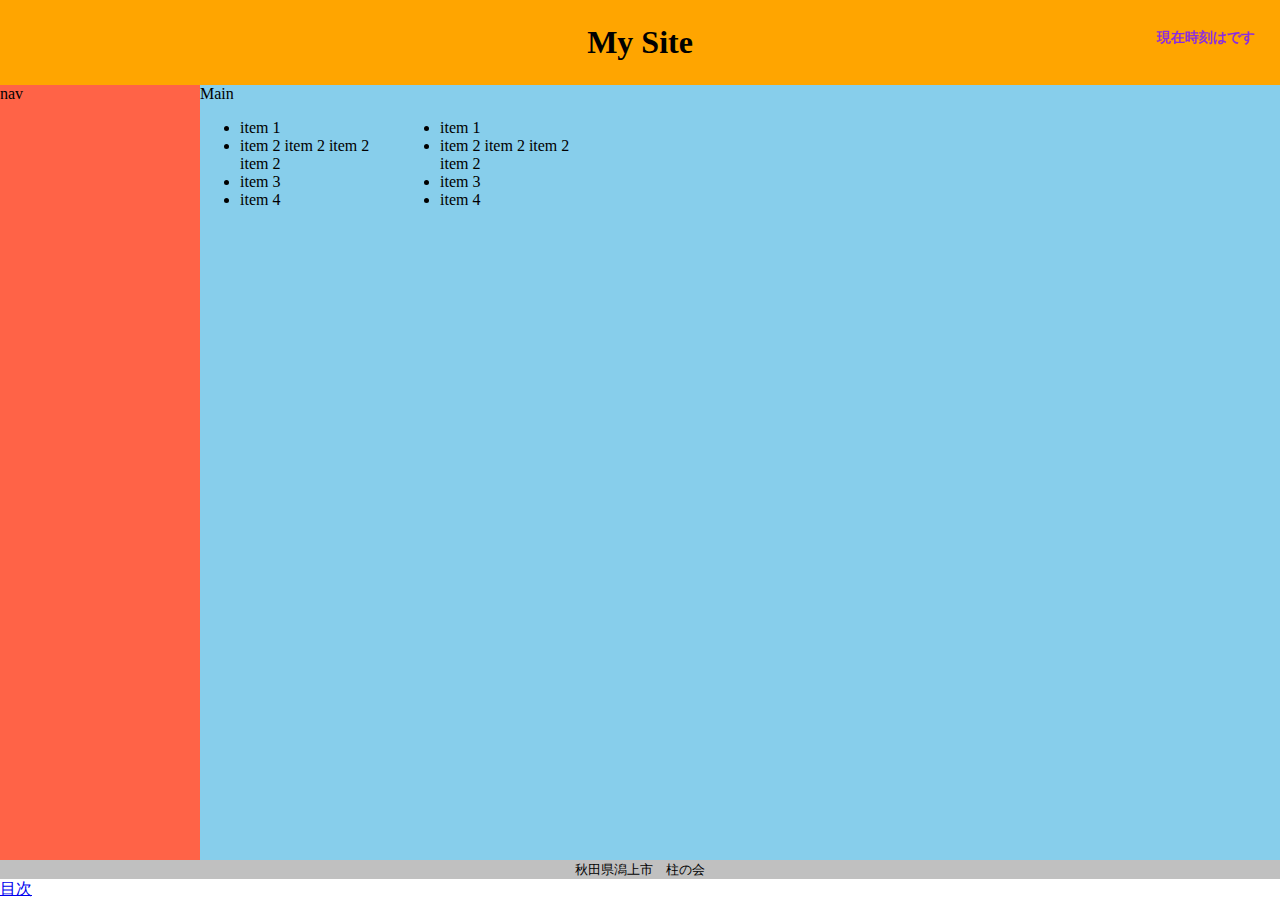
<file: sono.html>
<!DOCTYPE html>
<html lang="ja">

<head>
  <meta charset="UTF-8">
  <meta name="viewport" content="width=device-width, initial-scale=1.0">
  <title>その他</title>
  <link rel="stylesheet" href="sono.css">
</head>

<body>
  <header>
    <h1>My Site</h1>
    <h4>現在時刻は<span id="real-time"></span>です</h4>
    <script type="text/javascript">
      function Time() {
        var realTime = new Date();
        var hour = realTime.getHours();
        var minutes = realTime.getMinutes();
        var seconda = realTime.getSeconds();
        var text = hour + ":" + minutes + ":" + seconda;
        document.getElementById("real-time").innerHTML = text;
      }

      setInterval('Time()', 1000);

    </script>

  </header>
  <nav>nav</nav>
  <main>Main
    <div class="container">
      <ul>
        <li>item 1</li>
        <li>item 2 item 2 item 2 item 2</li>
        <li>item 3</li>
        <li>item 4</li>
      </ul>
      <ul>
        <li>item 1</li>
        <li>item 2 item 2 item 2 item 2</li>
        <li>item 3</li>
        <li>item 4</li>
      </ul>
    </div>

    <br>





  </main>
  <footer>
    <small>秋田県潟上市　柱の会</small>
  </footer>



  <div>
    <button><a href="index.html#mokuji">目次</a></button>
  </div>

  <script src="sono.js"></script>
</body>

</html>
</file>
<file: history.css>
@charset "utf-8";

/* 一般設定 */
h2 {
  color: blueviolet;
}

h3 {
  color: black;
  font-size: larger;
  font-weight: bold;
}




dt {
  margin-left: 10px;
  font-weight: bold;
  color: brown;
}

.red {
  color: red;
}

.blue {
  color: blue;
}

.green {
  color: green;
}

.black {
  color: black;
}




/* headerの設定 */
header {
  background-color: aqua;
}



/* ナビの設定 */
nav {
  background-color: lemonchiffon;
  font-size: small;
  width: 150px;
  height: 300px;
  position: fixed;
  border-radius: 20%;

  &:hover {
    box-shadow: 0 0 10px rgb(142, 6, 108);
  }
}



#bumoku {
  font-size: large;
  font-weight: bold;
  background-color: orange;
  margin-top: 20px;
  margin-left: 30px;
}



nav>ol>p {
  font-size: 20px;
  color: red;
  font-weight: bold;
}


/* Main　の設定 */
main {
  margin-left: 160px;
  background-color: aquamarine;
  flex: 1;
}

/* bodyの設定 */
body {
  background-color: lightcyan;
}

/* 消えていく「柱の会」制作 */

.message {
  width: 300px;
  background: silver;
  color: blueviolet;
  font-size: large;
  font-weight: bold;
  padding: 8px 16px;
  border-radius: 4px;
  position: fixed;
  right: 100px;
  bottom: 32px;
  animation: popup 10s forwards;
}

@keyframes popup {
  0% {
    transform: translateY(10px);
    opacity: 0;
  }

  20% {
    transform: none;
    opacity: 1;
  }

  80% {
    transform: none;
    opacity: 1;
  }

  100% {
    transform: translateY(10px);
    opacity: 0;
    pointer-events: none;
  }

}








/* footerの設定 */

footer {
  background-color: lightgrey;
  text-align: center;
  color: blueviolet;
}

/* ボタンの設定 */

#top {
  background-color: rgb(0, 225, 255);
  border-radius: 8px;
  font-size: large;
  position: fixed;
  right: 95px;
  bottom: 96px;
  box-shadow: 0 4px #7a0000;
}

#moku {
  background-color: yellow;
  border-radius: 8px;
  font-size: large;
  position: fixed;
  right: 32px;
  bottom: 96px;
  box-shadow: 0 4px #7a0000;
}


button:hover {
  opacity: .8;
}

button:active {
  box-shadow: 0 1px #7a0000;
  transform: translateY(3px);
}





/* メディアクリエイターの設定 */
@media (min-width: 600px) {
  .container {
    display: flex;
  }
}
</file>
<file: kouenstyles.css>
body {
  margin: 0;
  font-family: Verdana, Geneva, Tahoma, sans-serif;
}


header {
  display: flex;
  padding: 0 16px;
  background-color: aqua;
}





header h1 {
  margin-top: 50px;
  margin-left: 0;
  font-size: 22px;
  line-height: 64px;
}

main h4 {
  color: blueviolet;
}



.sp-menu {
  margin-left: auto;
}





.sp-menu #open {
  font-size: 32px;
  line-height: 64px;
  cursor: pointer;
}





.sp-menu #open.hide {
  display: none;
}

a:hover {
  font-weight: bold;
}



main {
  padding: 0 16px;
}

.button1 {
  background-color: yellow;
  font-size: large;
  position: fixed;
  right: 32px;
  bottom: 96px;
}

.button2 {
  background-color: lightblue;
  font-size: large;
  position: fixed;
  right: 32px;
  bottom: 60px;
}


footer {
  background-color: aqua;
  text-align: center;
}


.overlay {
  position: fixed;
  top: 0;
  bottom: 0;
  right: 0;
  left: 0;
  background-color: rgba(255, 255, 255, 0.95);
  text-align: center;
  padding: 64px;
  opacity: 0;
  pointer-events: none;
  transition: opacity .6s;
}

.overlay.show {
  opacity: 1;
  pointer-events: auto;
}




.overlay #close {
  position: absolute;
  top: 16px;
  right: 16px;
  font-size: 32px;
  cursor: pointer;
}

.overlay ul {
  list-style-type: none;
  margin: 0;
  padding: 0;
}

.overlay li {
  margin-top: 24px;
  opacity: 0;
  transform: translateY(128px);
  transition: opacity .3s, transform .3s;
}

.overlay.show li {
  opacity: 1;
  transform: none;
}

.overlay.show li:nth-child(1) {
  transition-delay: .1s;
}

.overlay.show li:nth-child(2) {
  transition-delay: .2s;
}

.overlay.show li:nth-child(3) {
  transition-delay: .3s;
}

.overlay.show li:nth-child(4) {
  transition-delay: .4s;
}

.overlay.show li:nth-child(5) {
  transition-delay: .5s;
}

/* メディアクリエイターの設定 */

.pc-menu {
  display: none;
}





@media (min-width: 600px) {
  .pc-menu {
    display: block;
    margin-left: auto;
  }

  .pc-menu ul {
    list-style-type: none;
    margin: 0;
    padding: 0;
    display: flex;
  }

  .pc-menu a {
    display: block;
    width: 80px;
    line-height: 64px;
    text-align: center;
  }

  .pc-menu a:hover {
    background: #b8e6ed;
    font-weight: bold;
  }


  .sp-menu {
    display: none;
  }




}
</file>
<file: qa.css>
@charset "utf-8";

html,
body {
  height: 100%;
}




body {
  display: grid;
  grid-template:
    "header header"
    "nav main" 1fr "footer footer"
    / 200px 1fr;

  @media (width <=600px) {
    grid-template:
      "header"
      "nav"
      "main" 1fr
      "footer";
  }
}



body,
h1 {
  margin: 0;
}

header h1 {
  text-align: center;

}

main h1 {
  font-size: 18px;
  border-bottom: 1px solid;
  padding: 8px 16px;
  margin-bottom: 16px;
}




header {
  background: pink;
  grid-area: header;
}

nav {
  background: yellow;
  grid-area: nav;
}


main {
  background: skyblue;
  grid-area: main
}


footer {
  background: silver;
  grid-area: footer;
  text-align: center;
}



button {
  background-color: yellow;
  font-size: large;
  position: fixed;
  right: 32px;
  bottom: 96px;
}

dl > div {
  margin-bottom: 8px;
}

dt {
  padding: 8px;
  margin: 0;
  cursor: pointer;
  user-select: none;
  position: relative;
}


dt::before {
  content: 'Q. ';
}

dt::after {
  content: '+';
  position: absolute;
  top: 8px;
  right: 16px;
  transition: transform .3s;
}

dl > div.appear dt::after {
 transform: rotate(45deg);
}





dd {
  padding: 8px;
  margin: 0;
  display: none;
}

dd::before {
  content: 'A. '; 
}


dl > div.appear dd {
  display: block;
  animation: .3s fadeIn;
}

/* アニメーション */

@keyframes fadeIn {
  0% {
    opacity: 0;
    transform: translateY(-10px);
  }
  100% {
    opacity: 1;
    transform: none;
  }
}
</file>
<file: sono.css>
@charset "utf-8";

html,
body {
  height: 100%;
}




body {
  display: grid;
  grid-template:
    "header header"
    "nav main" 1fr "footer footer"
    / 200px 1fr;

  @media (width <=600px) {
    grid-template:
      "header"
      "nav"
      "main" 1fr
      "footer";
  }
}



body,
h1 {
  margin: 0;
}

p {
  margin: 0;
}

button {
  all: unset;
}


h1 {
  margin: 24px 24px;
  text-align: center;
}

header p {
  text-align: center;
  color: purple;
  font-weight: bold;
}



header {
  background: orange;
  grid-area: header;
}

main {
  background: skyblue;
  grid-area: main
}

nav {
  background: tomato;
  grid-area: nav;
}

footer {
  background: silver;
  grid-area: footer;
  text-align: center;
}

.container {
  display: grid;
  grid-template-columns: 200px 200px;
  grid-template-rows: repeat(4, auto);
}

ul {
  grid-row: span 4;
  display: grid;
  grid-template-rows: subgrid;
}


.button1 {
  background-color: yellow;
  border: solid black 2px;
  border-radius: 8px;
  font-size: large;
  position: fixed;
  right: 32px;
  bottom: 96px;
  box-shadow: 0 4px #7a0000;
  padding: 2px;
}

.button2 {
  background-color: lightblue;
  border: solid black 2px;
  border-radius: 8px;
  font-size: large;
  position: fixed;
  right: 95px;
  bottom: 96px;
  box-shadow: 0 4px #7a0000;
  padding: 2px;
}

button:hover {
  opacity: .8;
}

button:active {
  box-shadow: 0 1px #7a0000;
  transform: translateY(3px);
}







h4 {
  font-size: 14px;
  color: blueviolet;
  position: fixed;
  right: 25px;
  top: 10px;
}


/* おみくじの設定 */

#omi {
  width: 240px;
  margin: 32px auto 12px;
  border: 4px double red;
  text-align: center;
  color: red;
  background-color: #fff;
}


#omi h2 {
  margin: 0;
  border-bottom: 2px solid red;
  font-weight: normal;
  padding: 8px 0;
}

#omi p {
  margin: 0;
  font-weight: bold;
  font-size: 36px;
  padding: 24px 0;
}

#btn {
  width: 240px;
  background: red;
  border-radius: 8px;
  color: white;
  padding: 8px 0;
  cursor: pointer;
  margin-top: -24px;
  margin-bottom: 32px;
  box-shadow: 0 4px #7a0000;
}

button:hover {
  opacity: .6;
}


button:active {
  box-shadow: 0 1px #7a0000;
  transform: translateY(3px);
  opacity: .4;
}


/* パスワードジェネレーターの設定 */


#pass {
  width: 380px;
  margin: 24px auto 64px;
  box-shadow: 0 0 8px #999;
  border-radius: 8px;
  padding: 16px;
  background-color: aliceblue;
}


#pass p {
  border: 1px solid #aaa;
  border-radius: 4px;
  font-family: "Courier New";
  font-size: 24px;
  font-weight: bold;
  text-align: center;
  padding: 12px 0;
  background-color: rgb(222, 222, 21);
}

#btn2 {
  width: 100%;
  background-color: #08c;
  border-radius: 8px;
  color: #fff;
  text-align: center;
  padding: 12px 0;
  margin-top: 16px;
  cursor: pointer;
}

#fld {
  border: 3px dashed #aaa;
  border-radius: 8px;
  padding: 16px;
  margin-top: 16px;
  display: flex;
  justify-content: space-between;
}

#leg {
  padding: 0 8px;
  color: blue;
}


#password-length {
  width: 24px;
  color: red;
  font-weight: bold;
  display: inline-block;
  text-align: center;
}
</file>
